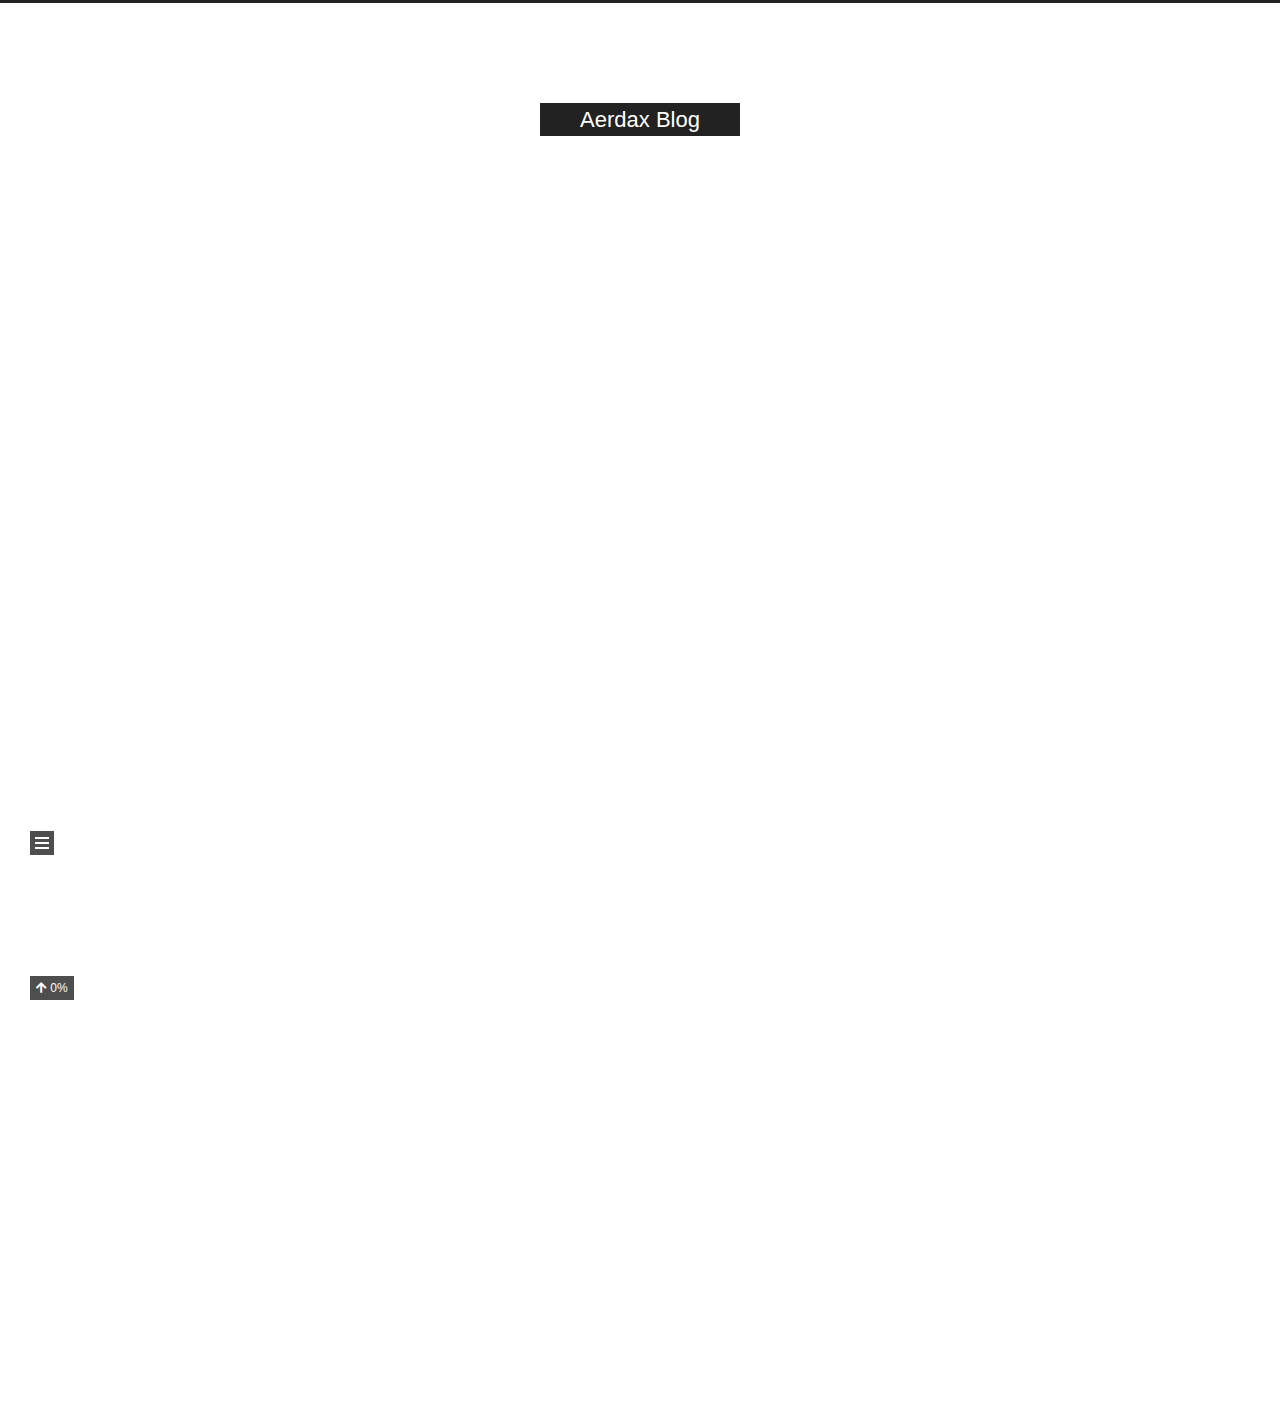
<file: index.html>
<!DOCTYPE html>
<html lang="zh-CN">
<head>
  <meta charset="UTF-8">
<meta name="viewport" content="width=device-width, initial-scale=1, maximum-scale=2">
<meta name="theme-color" content="#222">
<meta name="generator" content="Hexo 4.2.1">
  <link rel="apple-touch-icon" sizes="180x180" href="/images/apple-touch-icon-next.png">
  <link rel="icon" type="image/png" sizes="32x32" href="/images/favicon-32x32-next.png">
  <link rel="icon" type="image/png" sizes="16x16" href="/images/favicon-16x16-next.png">
  <link rel="mask-icon" href="/images/logo.svg" color="#222">

<link rel="stylesheet" href="/css/main.css">


<link rel="stylesheet" href="/lib/font-awesome/css/all.min.css">

<script id="hexo-configurations">
    var NexT = window.NexT || {};
    var CONFIG = {"hostname":"aerdax.github.io","root":"/","scheme":"Muse","version":"8.0.0-rc.4","exturl":false,"sidebar":{"position":"left","display":"post","padding":18,"offset":12,"b2t":true,"scrollpercent":true},"copycode":true,"bookmark":{"enable":false,"color":"#222","save":"auto"},"fancybox":false,"mediumzoom":false,"lazyload":false,"pangu":false,"comments":{"style":"tabs","active":null,"storage":true,"lazyload":false,"nav":null},"algolia":{"hits":{"per_page":10},"labels":{"input_placeholder":"Search for Posts","hits_empty":"We didn't find any results for the search: ${query}","hits_stats":"${hits} results found in ${time} ms"}},"localsearch":{"enable":true,"trigger":"auto","top_n_per_article":1,"unescape":false,"preload":false},"motion":{"enable":true,"async":false,"transition":{"post_block":"fadeIn","post_header":"slideDownIn","post_body":"slideDownIn","coll_header":"slideLeftIn","sidebar":"slideUpIn"}},"path":"search.xml"};
  </script>

  <meta name="description" content="Talk is cheap. Show me the code.">
<meta property="og:type" content="website">
<meta property="og:title" content="Aerdax Blog">
<meta property="og:url" content="https://aerdax.github.io/index.html">
<meta property="og:site_name" content="Aerdax Blog">
<meta property="og:description" content="Talk is cheap. Show me the code.">
<meta property="og:locale" content="zh_CN">
<meta property="article:author" content="达西">
<meta name="twitter:card" content="summary">

<link rel="canonical" href="https://aerdax.github.io/">


<script id="page-configurations">
  // https://hexo.io/docs/variables.html
  CONFIG.page = {
    sidebar: "",
    isHome : true,
    isPost : false,
    lang   : 'zh-CN'
  };
</script>

  <title>Aerdax Blog</title>
  






  <noscript>
  <style>
  body { margin-top: 2rem; }

  .use-motion .header,
  .use-motion .site-brand-container .toggle,
  .use-motion .menu-item,
  .use-motion .sidebar,
  .use-motion .post-block,
  .use-motion .pagination,
  .use-motion .comments,
  .use-motion .post-header,
  .use-motion .post-body,
  .use-motion .collection-header,
  .use-motion .footer { opacity: initial; }

  .use-motion .site-title,
  .use-motion .site-subtitle,
  .use-motion .custom-logo-image {
    opacity: initial;
    top: initial;
  }

  .use-motion .logo-line {
    transform: scaleX(1);
  }

  .search-pop-overlay, .sidebar-nav { display: none; }
  .sidebar-panel { display: block; }
  </style>
</noscript>

<link rel="alternate" href="/atom.xml" title="Aerdax Blog" type="application/atom+xml">
</head>

<body itemscope itemtype="http://schema.org/WebPage">
  <div class="container use-motion">
    <div class="headband"></div>

    <main class="main">
      <header class="header" itemscope itemtype="http://schema.org/WPHeader">
        <div class="header-inner"><div class="site-brand-container">
  <div class="site-nav-toggle">
    <div class="toggle" aria-label="切换导航栏">
        <span class="toggle-line toggle-line-first"></span>
        <span class="toggle-line toggle-line-middle"></span>
        <span class="toggle-line toggle-line-last"></span>
    </div>
  </div>

  <div class="site-meta">

    <a href="/" class="brand" rel="start">
      <i class="logo-line"></i>
      <h1 class="site-title">Aerdax Blog</h1>
      <i class="logo-line"></i>
    </a>
  </div>

  <div class="site-nav-right">
    <div class="toggle popup-trigger">
        <i class="fa fa-search fa-fw fa-lg"></i>
    </div>
  </div>
</div>



<nav class="site-nav">
  <ul id="menu" class="main-menu menu">
        <li class="menu-item menu-item-home">

    <a href="/" rel="section"><i class="fa fa-home fa-fw"></i>首页</a>

  </li>
        <li class="menu-item menu-item-tags">

    <a href="/tags/" rel="section"><i class="fa fa-tags fa-fw"></i>标签</a>

  </li>
        <li class="menu-item menu-item-categories">

    <a href="/categories/" rel="section"><i class="fa fa-th fa-fw"></i>分类</a>

  </li>
        <li class="menu-item menu-item-archives">

    <a href="/archives/" rel="section"><i class="fa fa-archive fa-fw"></i>归档</a>

  </li>
        <li class="menu-item menu-item-about">

    <a href="/about/" rel="section"><i class="fa fa-user fa-fw"></i>关于</a>

  </li>
      <li class="menu-item menu-item-search">
        <a role="button" class="popup-trigger"><i class="fa fa-search fa-fw"></i>搜索
        </a>
      </li>
  </ul>
</nav>



  <div class="search-pop-overlay">
    <div class="popup search-popup">
        <div class="search-header">
  <span class="search-icon">
    <i class="fa fa-search"></i>
  </span>
  <div class="search-input-container">
    <input autocomplete="off" autocapitalize="off"
           placeholder="搜索..." spellcheck="false"
           type="search" class="search-input">
  </div>
  <span class="popup-btn-close">
    <i class="fa fa-times-circle"></i>
  </span>
</div>
<div id="search-result">
  <div id="no-result">
    <i class="fa fa-spinner fa-pulse fa-5x"></i>
  </div>
</div>

    </div>
  </div>

</div>
          
  
  <div class="toggle sidebar-toggle">
    <span class="toggle-line toggle-line-first"></span>
    <span class="toggle-line toggle-line-middle"></span>
    <span class="toggle-line toggle-line-last"></span>
  </div>

  <aside class="sidebar">

    <div class="sidebar-inner sidebar-overview-active">
      <ul class="sidebar-nav">
        <li class="sidebar-nav-toc">
          文章目录
        </li>
        <li class="sidebar-nav-overview">
          站点概览
        </li>
      </ul>

      <!--noindex-->
      <section class="post-toc-wrap sidebar-panel">
      </section>
      <!--/noindex-->

      <section class="site-overview-wrap sidebar-panel">
        <div class="site-author motion-element" itemprop="author" itemscope itemtype="http://schema.org/Person">
  <p class="site-author-name" itemprop="name">达西</p>
  <div class="site-description" itemprop="description">Talk is cheap. Show me the code.</div>
</div>


<div class="site-state-wrap motion-element">
  <nav class="site-state">
      <div class="site-state-item site-state-posts">
          <a href="/archives/">
        
          <span class="site-state-item-count">2</span>
          <span class="site-state-item-name">日志</span>
        </a>
      </div>
      <div class="site-state-item site-state-categories">
            <a href="/categories/">
          
        <span class="site-state-item-count">3</span>
        <span class="site-state-item-name">分类</span></a>
      </div>
      <div class="site-state-item site-state-tags">
            <a href="/tags/">
          
        <span class="site-state-item-count">1</span>
        <span class="site-state-item-name">标签</span></a>
      </div>
  </nav>
</div>
  <div class="links-of-author motion-element">
      <span class="links-of-author-item">
        <a href="https://github.com/Aerdax" title="GitHub → https:&#x2F;&#x2F;github.com&#x2F;Aerdax" rel="noopener" target="_blank"><i class="fab fa-github fa-fw"></i>GitHub</a>
      </span>
      <span class="links-of-author-item">
        <a href="mailto:aerdaxyoung@gmail.com" title="E-Mail → mailto:aerdaxyoung@gmail.com" rel="noopener" target="_blank"><i class="fa fa-envelope fa-fw"></i>E-Mail</a>
      </span>
  </div>



      </section>
    </div>
  </aside>
  <div id="sidebar-dimmer"></div>


      </header>

      
  <div class="back-to-top">
    <i class="fa fa-arrow-up"></i>
    <span>0%</span>
  </div>

<noscript>
  <div id="noscript-warning">Theme NexT works best with JavaScript enabled</div>
</noscript>


      <div class="main-inner">
        

        <div class="content index posts-expand">
          
      
  
  
  <article itemscope itemtype="http://schema.org/Article" class="post-block" lang="zh-CN">
    <link itemprop="mainEntityOfPage" href="https://aerdax.github.io/2020/07/07/%E7%BA%BF%E7%A8%8B%E7%9A%84%E5%9F%BA%E6%9C%AC%E6%93%8D%E4%BD%9C/">

    <span hidden itemprop="author" itemscope itemtype="http://schema.org/Person">
      <meta itemprop="image" content="/images/avatar.gif">
      <meta itemprop="name" content="达西">
      <meta itemprop="description" content="Talk is cheap. Show me the code.">
    </span>

    <span hidden itemprop="publisher" itemscope itemtype="http://schema.org/Organization">
      <meta itemprop="name" content="Aerdax Blog">
    </span>
      <header class="post-header">
        <h2 class="post-title" itemprop="name headline">
          
            <a href="/2020/07/07/%E7%BA%BF%E7%A8%8B%E7%9A%84%E5%9F%BA%E6%9C%AC%E6%93%8D%E4%BD%9C/" class="post-title-link" itemprop="url">线程的基本概念</a>
        </h2>

        <div class="post-meta">
            <span class="post-meta-item">
              <span class="post-meta-item-icon">
                <i class="far fa-calendar"></i>
              </span>
              <span class="post-meta-item-text">发表于</span>
              

              <time title="创建时间：2020-07-07 17:49:56 / 修改时间：18:06:41" itemprop="dateCreated datePublished" datetime="2020-07-07T17:49:56+08:00">2020-07-07</time>
            </span>
            <span class="post-meta-item">
              <span class="post-meta-item-icon">
                <i class="far fa-folder"></i>
              </span>
              <span class="post-meta-item-text">分类于</span>
                <span itemprop="about" itemscope itemtype="http://schema.org/Thing">
                  <a href="/categories/java/" itemprop="url" rel="index"><span itemprop="name">java</span></a>
                </span>
                  ，
                <span itemprop="about" itemscope itemtype="http://schema.org/Thing">
                  <a href="/categories/java/%E5%A4%9A%E7%BA%BF%E7%A8%8B/" itemprop="url" rel="index"><span itemprop="name">多线程</span></a>
                </span>
            </span>

          <br>
            <span class="post-meta-item" title="本文字数">
              <span class="post-meta-item-icon">
                <i class="far fa-file-word"></i>
              </span>
                <span class="post-meta-item-text">本文字数：</span>
              <span>0</span>
            </span>
            <span class="post-meta-item" title="阅读时长">
              <span class="post-meta-item-icon">
                <i class="far fa-clock"></i>
              </span>
                <span class="post-meta-item-text">阅读时长 &asymp;</span>
              <span>1 分钟</span>
            </span>

        </div>
      </header>

    
    
    
    <div class="post-body" itemprop="articleBody">

      
          <p>阐明java中线程的一些基本概念知识</p>
          <!--noindex-->
            <div class="post-button">
              <a class="btn" href="/2020/07/07/%E7%BA%BF%E7%A8%8B%E7%9A%84%E5%9F%BA%E6%9C%AC%E6%93%8D%E4%BD%9C/">
                阅读全文 &raquo;
              </a>
            </div>
          <!--/noindex-->
        
      
    </div>

    
    
    
      <footer class="post-footer">
        <div class="post-eof"></div>
      </footer>
  </article>
  
  
  

      
  
  
  <article itemscope itemtype="http://schema.org/Article" class="post-block" lang="zh-CN">
    <link itemprop="mainEntityOfPage" href="https://aerdax.github.io/2020/07/06/%E7%AC%AC%E4%B8%80%E7%AF%87%E5%8D%9A%E5%AE%A2/">

    <span hidden itemprop="author" itemscope itemtype="http://schema.org/Person">
      <meta itemprop="image" content="/images/avatar.gif">
      <meta itemprop="name" content="达西">
      <meta itemprop="description" content="Talk is cheap. Show me the code.">
    </span>

    <span hidden itemprop="publisher" itemscope itemtype="http://schema.org/Organization">
      <meta itemprop="name" content="Aerdax Blog">
    </span>
      <header class="post-header">
        <h2 class="post-title" itemprop="name headline">
          
            <a href="/2020/07/06/%E7%AC%AC%E4%B8%80%E7%AF%87%E5%8D%9A%E5%AE%A2/" class="post-title-link" itemprop="url">第一篇博客</a>
        </h2>

        <div class="post-meta">
            <span class="post-meta-item">
              <span class="post-meta-item-icon">
                <i class="far fa-calendar"></i>
              </span>
              <span class="post-meta-item-text">发表于</span>
              

              <time title="创建时间：2020-07-06 16:08:46 / 修改时间：16:27:02" itemprop="dateCreated datePublished" datetime="2020-07-06T16:08:46+08:00">2020-07-06</time>
            </span>
            <span class="post-meta-item">
              <span class="post-meta-item-icon">
                <i class="far fa-folder"></i>
              </span>
              <span class="post-meta-item-text">分类于</span>
                <span itemprop="about" itemscope itemtype="http://schema.org/Thing">
                  <a href="/categories/%E9%9A%8F%E7%AC%94/" itemprop="url" rel="index"><span itemprop="name">随笔</span></a>
                </span>
            </span>

          <br>
            <span class="post-meta-item" title="本文字数">
              <span class="post-meta-item-icon">
                <i class="far fa-file-word"></i>
              </span>
                <span class="post-meta-item-text">本文字数：</span>
              <span>219</span>
            </span>
            <span class="post-meta-item" title="阅读时长">
              <span class="post-meta-item-icon">
                <i class="far fa-clock"></i>
              </span>
                <span class="post-meta-item-text">阅读时长 &asymp;</span>
              <span>1 分钟</span>
            </span>

        </div>
      </header>

    
    
    
    <div class="post-body" itemprop="articleBody">

      
          <p>刚搭建好个人博客，简短记录目前心态～</p>
          <!--noindex-->
            <div class="post-button">
              <a class="btn" href="/2020/07/06/%E7%AC%AC%E4%B8%80%E7%AF%87%E5%8D%9A%E5%AE%A2/">
                阅读全文 &raquo;
              </a>
            </div>
          <!--/noindex-->
        
      
    </div>

    
    
    
      <footer class="post-footer">
        <div class="post-eof"></div>
      </footer>
  </article>
  
  
  


  



        </div>
        

<script>
  window.addEventListener('tabs:register', () => {
    let { activeClass } = CONFIG.comments;
    if (CONFIG.comments.storage) {
      activeClass = localStorage.getItem('comments_active') || activeClass;
    }
    if (activeClass) {
      let activeTab = document.querySelector(`a[href="#comment-${activeClass}"]`);
      if (activeTab) {
        activeTab.click();
      }
    }
  });
  if (CONFIG.comments.storage) {
    window.addEventListener('tabs:click', event => {
      if (!event.target.matches('.tabs-comment .tab-content .tab-pane')) return;
      let commentClass = event.target.classList[1];
      localStorage.setItem('comments_active', commentClass);
    });
  }
</script>

      </div>
    </main>

    <footer class="footer">
      <div class="footer-inner">
        

        

<div class="copyright">
  
  &copy; 
  <span itemprop="copyrightYear">2020</span>
  <span class="with-love">
    <i class="fa fa-heart"></i>
  </span>
  <span class="author" itemprop="copyrightHolder">达西</span>
    <span class="post-meta-divider">|</span>
    <span class="post-meta-item-icon">
      <i class="fa fa-chart-area"></i>
    </span>
    <span title="站点总字数">0k</span>
    <span class="post-meta-divider">|</span>
    <span class="post-meta-item-icon">
      <i class="fa fa-coffee"></i>
    </span>
    <span title="站点阅读时长">1 分钟</span>
</div>
  <div class="powered-by">由 <a href="https://hexo.io/" class="theme-link" rel="noopener" target="_blank">Hexo</a> & <a href="https://theme-next.js.org/muse/" class="theme-link" rel="noopener" target="_blank">NexT.Muse</a> 强力驱动
  </div>

        








      </div>
    </footer>
  </div>

  
  <script src="/lib/anime.min.js"></script>
  <script src="/lib/velocity/velocity.min.js"></script>
  <script src="/lib/velocity/velocity.ui.min.js"></script>

<script src="/js/utils.js"></script>

<script src="/js/motion.js"></script>


<script src="/js/schemes/muse.js"></script>


<script src="/js/next-boot.js"></script>


  




  
<script src="/js/local-search.js"></script>













  

  

</body>
</html>
</file>
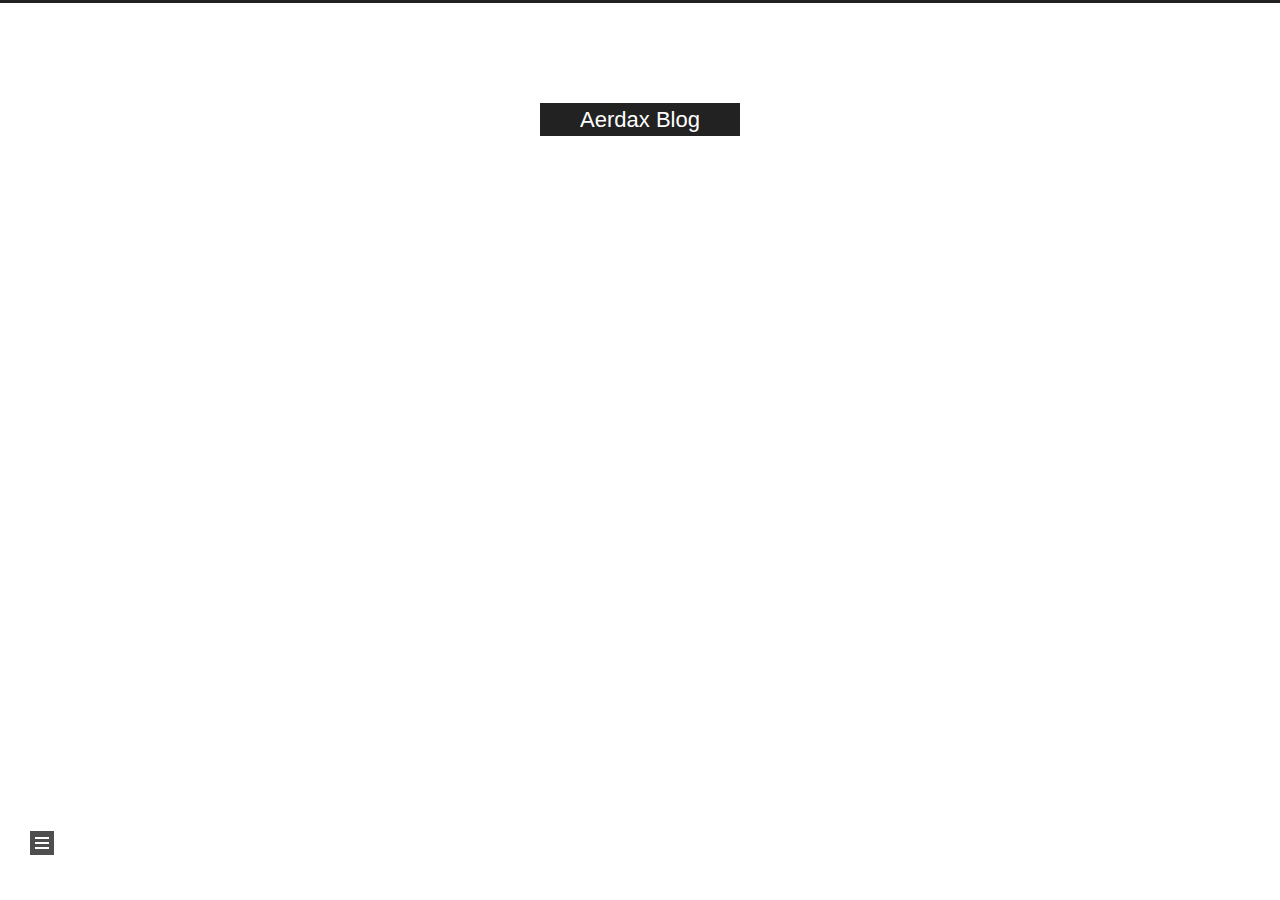
<file: about/index.html>
<!DOCTYPE html>
<html lang="zh-CN">
<head>
  <meta charset="UTF-8">
<meta name="viewport" content="width=device-width, initial-scale=1, maximum-scale=2">
<meta name="theme-color" content="#222">
<meta name="generator" content="Hexo 4.2.1">
  <link rel="apple-touch-icon" sizes="180x180" href="/images/apple-touch-icon-next.png">
  <link rel="icon" type="image/png" sizes="32x32" href="/images/favicon-32x32-next.png">
  <link rel="icon" type="image/png" sizes="16x16" href="/images/favicon-16x16-next.png">
  <link rel="mask-icon" href="/images/logo.svg" color="#222">

<link rel="stylesheet" href="/css/main.css">


<link rel="stylesheet" href="/lib/font-awesome/css/all.min.css">

<script id="hexo-configurations">
    var NexT = window.NexT || {};
    var CONFIG = {"hostname":"aerdax.github.io","root":"/","scheme":"Muse","version":"8.0.0-rc.4","exturl":false,"sidebar":{"position":"left","display":"post","padding":18,"offset":12,"b2t":true,"scrollpercent":true},"copycode":true,"bookmark":{"enable":false,"color":"#222","save":"auto"},"fancybox":false,"mediumzoom":false,"lazyload":false,"pangu":false,"comments":{"style":"tabs","active":null,"storage":true,"lazyload":false,"nav":null},"algolia":{"hits":{"per_page":10},"labels":{"input_placeholder":"Search for Posts","hits_empty":"We didn't find any results for the search: ${query}","hits_stats":"${hits} results found in ${time} ms"}},"localsearch":{"enable":true,"trigger":"auto","top_n_per_article":1,"unescape":false,"preload":false},"motion":{"enable":true,"async":false,"transition":{"post_block":"fadeIn","post_header":"slideDownIn","post_body":"slideDownIn","coll_header":"slideLeftIn","sidebar":"slideUpIn"}},"path":"search.xml"};
  </script>

  <meta name="description" content="Talk is cheap. Show me the code.">
<meta property="og:type" content="website">
<meta property="og:title" content="关于作者">
<meta property="og:url" content="https://aerdax.github.io/about/index.html">
<meta property="og:site_name" content="Aerdax Blog">
<meta property="og:description" content="Talk is cheap. Show me the code.">
<meta property="og:locale" content="zh_CN">
<meta property="article:published_time" content="2020-07-06T01:50:58.000Z">
<meta property="article:modified_time" content="2020-07-06T03:48:22.467Z">
<meta property="article:author" content="达西">
<meta name="twitter:card" content="summary">

<link rel="canonical" href="https://aerdax.github.io/about/">


<script id="page-configurations">
  // https://hexo.io/docs/variables.html
  CONFIG.page = {
    sidebar: "",
    isHome : false,
    isPost : false,
    lang   : 'zh-CN'
  };
</script>

  <title>关于作者 | Aerdax Blog
</title>
  






  <noscript>
  <style>
  body { margin-top: 2rem; }

  .use-motion .header,
  .use-motion .site-brand-container .toggle,
  .use-motion .menu-item,
  .use-motion .sidebar,
  .use-motion .post-block,
  .use-motion .pagination,
  .use-motion .comments,
  .use-motion .post-header,
  .use-motion .post-body,
  .use-motion .collection-header,
  .use-motion .footer { opacity: initial; }

  .use-motion .site-title,
  .use-motion .site-subtitle,
  .use-motion .custom-logo-image {
    opacity: initial;
    top: initial;
  }

  .use-motion .logo-line {
    transform: scaleX(1);
  }

  .search-pop-overlay, .sidebar-nav { display: none; }
  .sidebar-panel { display: block; }
  </style>
</noscript>

<link rel="alternate" href="/atom.xml" title="Aerdax Blog" type="application/atom+xml">
</head>

<body itemscope itemtype="http://schema.org/WebPage">
  <div class="container use-motion">
    <div class="headband"></div>

    <main class="main">
      <header class="header" itemscope itemtype="http://schema.org/WPHeader">
        <div class="header-inner"><div class="site-brand-container">
  <div class="site-nav-toggle">
    <div class="toggle" aria-label="切换导航栏">
        <span class="toggle-line toggle-line-first"></span>
        <span class="toggle-line toggle-line-middle"></span>
        <span class="toggle-line toggle-line-last"></span>
    </div>
  </div>

  <div class="site-meta">

    <a href="/" class="brand" rel="start">
      <i class="logo-line"></i>
      <h1 class="site-title">Aerdax Blog</h1>
      <i class="logo-line"></i>
    </a>
  </div>

  <div class="site-nav-right">
    <div class="toggle popup-trigger">
        <i class="fa fa-search fa-fw fa-lg"></i>
    </div>
  </div>
</div>



<nav class="site-nav">
  <ul id="menu" class="main-menu menu">
        <li class="menu-item menu-item-home">

    <a href="/" rel="section"><i class="fa fa-home fa-fw"></i>首页</a>

  </li>
        <li class="menu-item menu-item-tags">

    <a href="/tags/" rel="section"><i class="fa fa-tags fa-fw"></i>标签</a>

  </li>
        <li class="menu-item menu-item-categories">

    <a href="/categories/" rel="section"><i class="fa fa-th fa-fw"></i>分类</a>

  </li>
        <li class="menu-item menu-item-archives">

    <a href="/archives/" rel="section"><i class="fa fa-archive fa-fw"></i>归档</a>

  </li>
        <li class="menu-item menu-item-about">

    <a href="/about/" rel="section"><i class="fa fa-user fa-fw"></i>关于</a>

  </li>
      <li class="menu-item menu-item-search">
        <a role="button" class="popup-trigger"><i class="fa fa-search fa-fw"></i>搜索
        </a>
      </li>
  </ul>
</nav>



  <div class="search-pop-overlay">
    <div class="popup search-popup">
        <div class="search-header">
  <span class="search-icon">
    <i class="fa fa-search"></i>
  </span>
  <div class="search-input-container">
    <input autocomplete="off" autocapitalize="off"
           placeholder="搜索..." spellcheck="false"
           type="search" class="search-input">
  </div>
  <span class="popup-btn-close">
    <i class="fa fa-times-circle"></i>
  </span>
</div>
<div id="search-result">
  <div id="no-result">
    <i class="fa fa-spinner fa-pulse fa-5x"></i>
  </div>
</div>

    </div>
  </div>

</div>
          
  
  <div class="toggle sidebar-toggle">
    <span class="toggle-line toggle-line-first"></span>
    <span class="toggle-line toggle-line-middle"></span>
    <span class="toggle-line toggle-line-last"></span>
  </div>

  <aside class="sidebar">

    <div class="sidebar-inner sidebar-overview-active">
      <ul class="sidebar-nav">
        <li class="sidebar-nav-toc">
          文章目录
        </li>
        <li class="sidebar-nav-overview">
          站点概览
        </li>
      </ul>

      <!--noindex-->
      <section class="post-toc-wrap sidebar-panel">
      </section>
      <!--/noindex-->

      <section class="site-overview-wrap sidebar-panel">
        <div class="site-author motion-element" itemprop="author" itemscope itemtype="http://schema.org/Person">
  <p class="site-author-name" itemprop="name">达西</p>
  <div class="site-description" itemprop="description">Talk is cheap. Show me the code.</div>
</div>


<div class="site-state-wrap motion-element">
  <nav class="site-state">
      <div class="site-state-item site-state-posts">
          <a href="/archives/">
        
          <span class="site-state-item-count">2</span>
          <span class="site-state-item-name">日志</span>
        </a>
      </div>
      <div class="site-state-item site-state-categories">
            <a href="/categories/">
          
        <span class="site-state-item-count">3</span>
        <span class="site-state-item-name">分类</span></a>
      </div>
      <div class="site-state-item site-state-tags">
            <a href="/tags/">
          
        <span class="site-state-item-count">1</span>
        <span class="site-state-item-name">标签</span></a>
      </div>
  </nav>
</div>
  <div class="links-of-author motion-element">
      <span class="links-of-author-item">
        <a href="https://github.com/Aerdax" title="GitHub → https:&#x2F;&#x2F;github.com&#x2F;Aerdax" rel="noopener" target="_blank"><i class="fab fa-github fa-fw"></i>GitHub</a>
      </span>
      <span class="links-of-author-item">
        <a href="mailto:aerdaxyoung@gmail.com" title="E-Mail → mailto:aerdaxyoung@gmail.com" rel="noopener" target="_blank"><i class="fa fa-envelope fa-fw"></i>E-Mail</a>
      </span>
  </div>



      </section>
    </div>
  </aside>
  <div id="sidebar-dimmer"></div>


      </header>

      
  <div class="back-to-top">
    <i class="fa fa-arrow-up"></i>
    <span>0%</span>
  </div>

<noscript>
  <div id="noscript-warning">Theme NexT works best with JavaScript enabled</div>
</noscript>


      <div class="main-inner">
        
  
  

        <div class="content page posts-expand">
          

    
    
    
    <div class="post-block" lang="zh-CN">
      <header class="post-header">

<h1 class="post-title" itemprop="name headline">关于作者
</h1>

<div class="post-meta">
  

</div>

</header>

      
      
      
      <div class="post-body">
          
      </div>
      
      
      
    </div>
    

    
    
    


        </div>
        

<script>
  window.addEventListener('tabs:register', () => {
    let { activeClass } = CONFIG.comments;
    if (CONFIG.comments.storage) {
      activeClass = localStorage.getItem('comments_active') || activeClass;
    }
    if (activeClass) {
      let activeTab = document.querySelector(`a[href="#comment-${activeClass}"]`);
      if (activeTab) {
        activeTab.click();
      }
    }
  });
  if (CONFIG.comments.storage) {
    window.addEventListener('tabs:click', event => {
      if (!event.target.matches('.tabs-comment .tab-content .tab-pane')) return;
      let commentClass = event.target.classList[1];
      localStorage.setItem('comments_active', commentClass);
    });
  }
</script>

      </div>
    </main>

    <footer class="footer">
      <div class="footer-inner">
        

        

<div class="copyright">
  
  &copy; 
  <span itemprop="copyrightYear">2020</span>
  <span class="with-love">
    <i class="fa fa-heart"></i>
  </span>
  <span class="author" itemprop="copyrightHolder">达西</span>
    <span class="post-meta-divider">|</span>
    <span class="post-meta-item-icon">
      <i class="fa fa-chart-area"></i>
    </span>
    <span title="站点总字数">0k</span>
    <span class="post-meta-divider">|</span>
    <span class="post-meta-item-icon">
      <i class="fa fa-coffee"></i>
    </span>
    <span title="站点阅读时长">1 分钟</span>
</div>
  <div class="powered-by">由 <a href="https://hexo.io/" class="theme-link" rel="noopener" target="_blank">Hexo</a> & <a href="https://theme-next.js.org/muse/" class="theme-link" rel="noopener" target="_blank">NexT.Muse</a> 强力驱动
  </div>

        








      </div>
    </footer>
  </div>

  
  <script src="/lib/anime.min.js"></script>
  <script src="/lib/velocity/velocity.min.js"></script>
  <script src="/lib/velocity/velocity.ui.min.js"></script>

<script src="/js/utils.js"></script>

<script src="/js/motion.js"></script>


<script src="/js/schemes/muse.js"></script>


<script src="/js/next-boot.js"></script>


  




  
<script src="/js/local-search.js"></script>













  

  

</body>
</html>
</file>
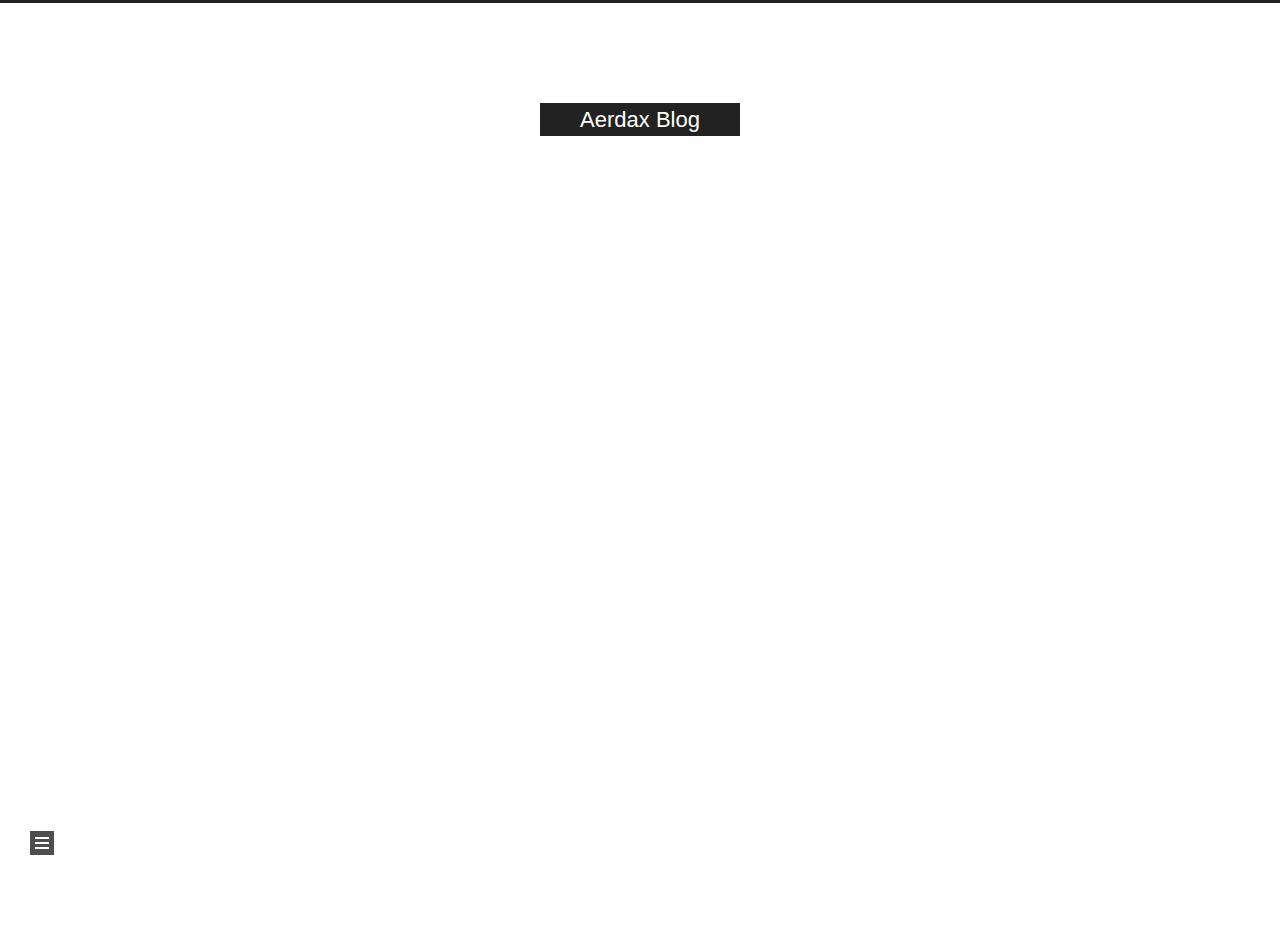
<file: archives/index.html>
<!DOCTYPE html>
<html lang="zh-CN">
<head>
  <meta charset="UTF-8">
<meta name="viewport" content="width=device-width, initial-scale=1, maximum-scale=2">
<meta name="theme-color" content="#222">
<meta name="generator" content="Hexo 4.2.1">
  <link rel="apple-touch-icon" sizes="180x180" href="/images/apple-touch-icon-next.png">
  <link rel="icon" type="image/png" sizes="32x32" href="/images/favicon-32x32-next.png">
  <link rel="icon" type="image/png" sizes="16x16" href="/images/favicon-16x16-next.png">
  <link rel="mask-icon" href="/images/logo.svg" color="#222">

<link rel="stylesheet" href="/css/main.css">


<link rel="stylesheet" href="/lib/font-awesome/css/all.min.css">

<script id="hexo-configurations">
    var NexT = window.NexT || {};
    var CONFIG = {"hostname":"aerdax.github.io","root":"/","scheme":"Muse","version":"8.0.0-rc.4","exturl":false,"sidebar":{"position":"left","display":"post","padding":18,"offset":12,"b2t":true,"scrollpercent":true},"copycode":true,"bookmark":{"enable":false,"color":"#222","save":"auto"},"fancybox":false,"mediumzoom":false,"lazyload":false,"pangu":false,"comments":{"style":"tabs","active":null,"storage":true,"lazyload":false,"nav":null},"algolia":{"hits":{"per_page":10},"labels":{"input_placeholder":"Search for Posts","hits_empty":"We didn't find any results for the search: ${query}","hits_stats":"${hits} results found in ${time} ms"}},"localsearch":{"enable":true,"trigger":"auto","top_n_per_article":1,"unescape":false,"preload":false},"motion":{"enable":true,"async":false,"transition":{"post_block":"fadeIn","post_header":"slideDownIn","post_body":"slideDownIn","coll_header":"slideLeftIn","sidebar":"slideUpIn"}},"path":"search.xml"};
  </script>

  <meta name="description" content="Talk is cheap. Show me the code.">
<meta property="og:type" content="website">
<meta property="og:title" content="Aerdax Blog">
<meta property="og:url" content="https://aerdax.github.io/archives/index.html">
<meta property="og:site_name" content="Aerdax Blog">
<meta property="og:description" content="Talk is cheap. Show me the code.">
<meta property="og:locale" content="zh_CN">
<meta property="article:author" content="达西">
<meta name="twitter:card" content="summary">

<link rel="canonical" href="https://aerdax.github.io/archives/">


<script id="page-configurations">
  // https://hexo.io/docs/variables.html
  CONFIG.page = {
    sidebar: "",
    isHome : false,
    isPost : false,
    lang   : 'zh-CN'
  };
</script>

  <title>归档 | Aerdax Blog</title>
  






  <noscript>
  <style>
  body { margin-top: 2rem; }

  .use-motion .header,
  .use-motion .site-brand-container .toggle,
  .use-motion .menu-item,
  .use-motion .sidebar,
  .use-motion .post-block,
  .use-motion .pagination,
  .use-motion .comments,
  .use-motion .post-header,
  .use-motion .post-body,
  .use-motion .collection-header,
  .use-motion .footer { opacity: initial; }

  .use-motion .site-title,
  .use-motion .site-subtitle,
  .use-motion .custom-logo-image {
    opacity: initial;
    top: initial;
  }

  .use-motion .logo-line {
    transform: scaleX(1);
  }

  .search-pop-overlay, .sidebar-nav { display: none; }
  .sidebar-panel { display: block; }
  </style>
</noscript>

<link rel="alternate" href="/atom.xml" title="Aerdax Blog" type="application/atom+xml">
</head>

<body itemscope itemtype="http://schema.org/WebPage">
  <div class="container use-motion">
    <div class="headband"></div>

    <main class="main">
      <header class="header" itemscope itemtype="http://schema.org/WPHeader">
        <div class="header-inner"><div class="site-brand-container">
  <div class="site-nav-toggle">
    <div class="toggle" aria-label="切换导航栏">
        <span class="toggle-line toggle-line-first"></span>
        <span class="toggle-line toggle-line-middle"></span>
        <span class="toggle-line toggle-line-last"></span>
    </div>
  </div>

  <div class="site-meta">

    <a href="/" class="brand" rel="start">
      <i class="logo-line"></i>
      <h1 class="site-title">Aerdax Blog</h1>
      <i class="logo-line"></i>
    </a>
  </div>

  <div class="site-nav-right">
    <div class="toggle popup-trigger">
        <i class="fa fa-search fa-fw fa-lg"></i>
    </div>
  </div>
</div>



<nav class="site-nav">
  <ul id="menu" class="main-menu menu">
        <li class="menu-item menu-item-home">

    <a href="/" rel="section"><i class="fa fa-home fa-fw"></i>首页</a>

  </li>
        <li class="menu-item menu-item-tags">

    <a href="/tags/" rel="section"><i class="fa fa-tags fa-fw"></i>标签</a>

  </li>
        <li class="menu-item menu-item-categories">

    <a href="/categories/" rel="section"><i class="fa fa-th fa-fw"></i>分类</a>

  </li>
        <li class="menu-item menu-item-archives">

    <a href="/archives/" rel="section"><i class="fa fa-archive fa-fw"></i>归档</a>

  </li>
        <li class="menu-item menu-item-about">

    <a href="/about/" rel="section"><i class="fa fa-user fa-fw"></i>关于</a>

  </li>
      <li class="menu-item menu-item-search">
        <a role="button" class="popup-trigger"><i class="fa fa-search fa-fw"></i>搜索
        </a>
      </li>
  </ul>
</nav>



  <div class="search-pop-overlay">
    <div class="popup search-popup">
        <div class="search-header">
  <span class="search-icon">
    <i class="fa fa-search"></i>
  </span>
  <div class="search-input-container">
    <input autocomplete="off" autocapitalize="off"
           placeholder="搜索..." spellcheck="false"
           type="search" class="search-input">
  </div>
  <span class="popup-btn-close">
    <i class="fa fa-times-circle"></i>
  </span>
</div>
<div id="search-result">
  <div id="no-result">
    <i class="fa fa-spinner fa-pulse fa-5x"></i>
  </div>
</div>

    </div>
  </div>

</div>
          
  
  <div class="toggle sidebar-toggle">
    <span class="toggle-line toggle-line-first"></span>
    <span class="toggle-line toggle-line-middle"></span>
    <span class="toggle-line toggle-line-last"></span>
  </div>

  <aside class="sidebar">

    <div class="sidebar-inner sidebar-overview-active">
      <ul class="sidebar-nav">
        <li class="sidebar-nav-toc">
          文章目录
        </li>
        <li class="sidebar-nav-overview">
          站点概览
        </li>
      </ul>

      <!--noindex-->
      <section class="post-toc-wrap sidebar-panel">
      </section>
      <!--/noindex-->

      <section class="site-overview-wrap sidebar-panel">
        <div class="site-author motion-element" itemprop="author" itemscope itemtype="http://schema.org/Person">
  <p class="site-author-name" itemprop="name">达西</p>
  <div class="site-description" itemprop="description">Talk is cheap. Show me the code.</div>
</div>


<div class="site-state-wrap motion-element">
  <nav class="site-state">
      <div class="site-state-item site-state-posts">
          <a href="/archives/">
        
          <span class="site-state-item-count">2</span>
          <span class="site-state-item-name">日志</span>
        </a>
      </div>
      <div class="site-state-item site-state-categories">
            <a href="/categories/">
          
        <span class="site-state-item-count">3</span>
        <span class="site-state-item-name">分类</span></a>
      </div>
      <div class="site-state-item site-state-tags">
            <a href="/tags/">
          
        <span class="site-state-item-count">1</span>
        <span class="site-state-item-name">标签</span></a>
      </div>
  </nav>
</div>
  <div class="links-of-author motion-element">
      <span class="links-of-author-item">
        <a href="https://github.com/Aerdax" title="GitHub → https:&#x2F;&#x2F;github.com&#x2F;Aerdax" rel="noopener" target="_blank"><i class="fab fa-github fa-fw"></i>GitHub</a>
      </span>
      <span class="links-of-author-item">
        <a href="mailto:aerdaxyoung@gmail.com" title="E-Mail → mailto:aerdaxyoung@gmail.com" rel="noopener" target="_blank"><i class="fa fa-envelope fa-fw"></i>E-Mail</a>
      </span>
  </div>



      </section>
    </div>
  </aside>
  <div id="sidebar-dimmer"></div>


      </header>

      
  <div class="back-to-top">
    <i class="fa fa-arrow-up"></i>
    <span>0%</span>
  </div>

<noscript>
  <div id="noscript-warning">Theme NexT works best with JavaScript enabled</div>
</noscript>


      <div class="main-inner">
        

        <div class="content archive">
          

  
  
  
  <div class="post-block">
    <div class="posts-collapse">
      <div class="collection-title">
        <span class="collection-header">嗯..! 目前共计 2 篇日志。 继续努力。</span>
      </div>

      
    <div class="collection-year">
      <span class="collection-header">2020</span>
    </div>

  <article itemscope itemtype="http://schema.org/Article">
    <header class="post-header">

      <div class="post-meta">
        <time itemprop="dateCreated"
              datetime="2020-07-07T17:49:56+08:00"
              content="2020-07-07">
          07-07
        </time>
      </div>

      <div class="post-title">
          <a class="post-title-link" href="/2020/07/07/%E7%BA%BF%E7%A8%8B%E7%9A%84%E5%9F%BA%E6%9C%AC%E6%93%8D%E4%BD%9C/" itemprop="url">
            <span itemprop="name">线程的基本概念</span>
          </a>
      </div>

    </header>
  </article>

  <article itemscope itemtype="http://schema.org/Article">
    <header class="post-header">

      <div class="post-meta">
        <time itemprop="dateCreated"
              datetime="2020-07-06T16:08:46+08:00"
              content="2020-07-06">
          07-06
        </time>
      </div>

      <div class="post-title">
          <a class="post-title-link" href="/2020/07/06/%E7%AC%AC%E4%B8%80%E7%AF%87%E5%8D%9A%E5%AE%A2/" itemprop="url">
            <span itemprop="name">第一篇博客</span>
          </a>
      </div>

    </header>
  </article>


    </div>
  </div>
  
  
  

  



        </div>
        

<script>
  window.addEventListener('tabs:register', () => {
    let { activeClass } = CONFIG.comments;
    if (CONFIG.comments.storage) {
      activeClass = localStorage.getItem('comments_active') || activeClass;
    }
    if (activeClass) {
      let activeTab = document.querySelector(`a[href="#comment-${activeClass}"]`);
      if (activeTab) {
        activeTab.click();
      }
    }
  });
  if (CONFIG.comments.storage) {
    window.addEventListener('tabs:click', event => {
      if (!event.target.matches('.tabs-comment .tab-content .tab-pane')) return;
      let commentClass = event.target.classList[1];
      localStorage.setItem('comments_active', commentClass);
    });
  }
</script>

      </div>
    </main>

    <footer class="footer">
      <div class="footer-inner">
        

        

<div class="copyright">
  
  &copy; 
  <span itemprop="copyrightYear">2020</span>
  <span class="with-love">
    <i class="fa fa-heart"></i>
  </span>
  <span class="author" itemprop="copyrightHolder">达西</span>
    <span class="post-meta-divider">|</span>
    <span class="post-meta-item-icon">
      <i class="fa fa-chart-area"></i>
    </span>
    <span title="站点总字数">0k</span>
    <span class="post-meta-divider">|</span>
    <span class="post-meta-item-icon">
      <i class="fa fa-coffee"></i>
    </span>
    <span title="站点阅读时长">1 分钟</span>
</div>
  <div class="powered-by">由 <a href="https://hexo.io/" class="theme-link" rel="noopener" target="_blank">Hexo</a> & <a href="https://theme-next.js.org/muse/" class="theme-link" rel="noopener" target="_blank">NexT.Muse</a> 强力驱动
  </div>

        








      </div>
    </footer>
  </div>

  
  <script src="/lib/anime.min.js"></script>
  <script src="/lib/velocity/velocity.min.js"></script>
  <script src="/lib/velocity/velocity.ui.min.js"></script>

<script src="/js/utils.js"></script>

<script src="/js/motion.js"></script>


<script src="/js/schemes/muse.js"></script>


<script src="/js/next-boot.js"></script>


  




  
<script src="/js/local-search.js"></script>













  

  

</body>
</html>
</file>
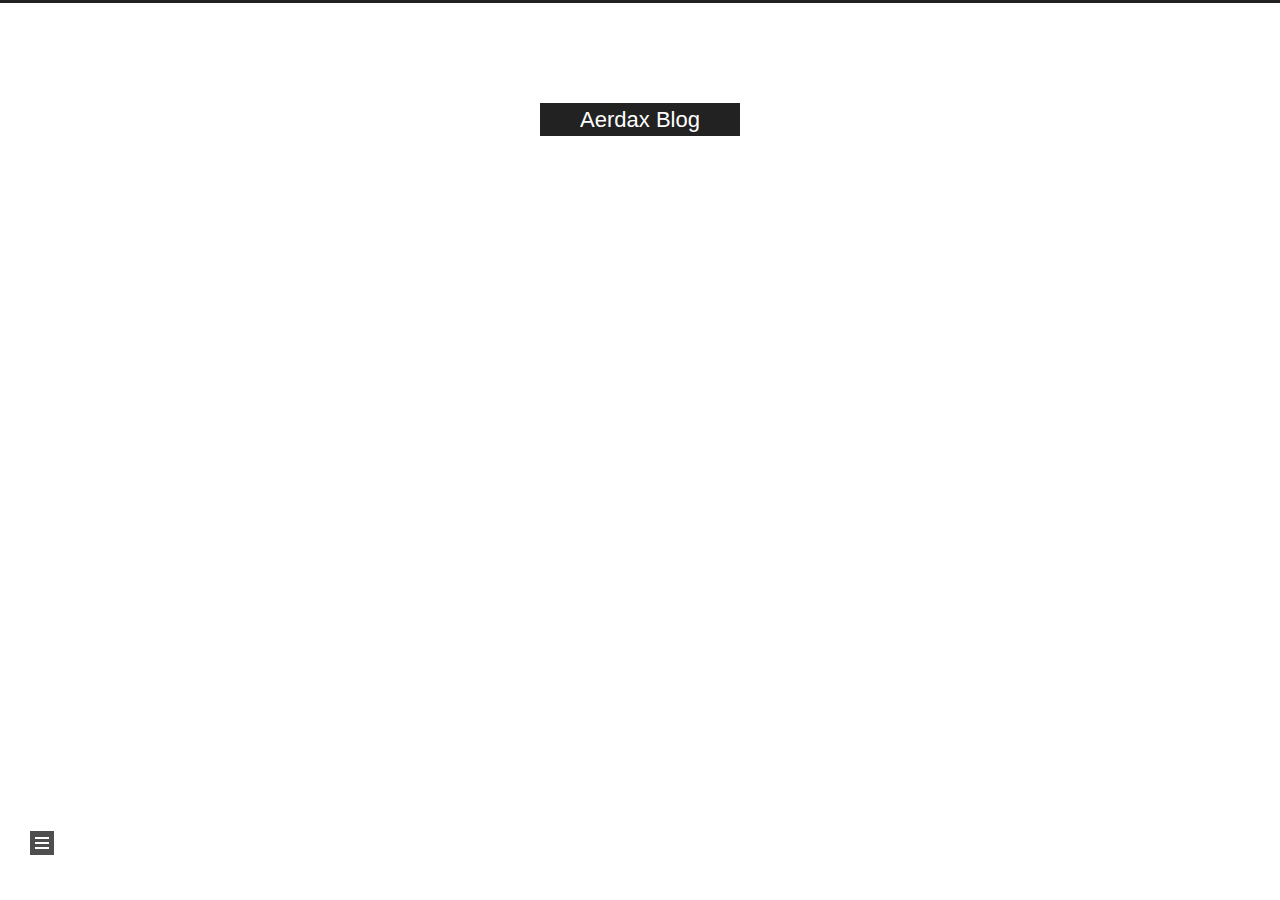
<file: categories/index.html>
<!DOCTYPE html>
<html lang="zh-CN">
<head>
  <meta charset="UTF-8">
<meta name="viewport" content="width=device-width, initial-scale=1, maximum-scale=2">
<meta name="theme-color" content="#222">
<meta name="generator" content="Hexo 4.2.1">
  <link rel="apple-touch-icon" sizes="180x180" href="/images/apple-touch-icon-next.png">
  <link rel="icon" type="image/png" sizes="32x32" href="/images/favicon-32x32-next.png">
  <link rel="icon" type="image/png" sizes="16x16" href="/images/favicon-16x16-next.png">
  <link rel="mask-icon" href="/images/logo.svg" color="#222">

<link rel="stylesheet" href="/css/main.css">


<link rel="stylesheet" href="/lib/font-awesome/css/all.min.css">

<script id="hexo-configurations">
    var NexT = window.NexT || {};
    var CONFIG = {"hostname":"aerdax.github.io","root":"/","scheme":"Muse","version":"8.0.0-rc.4","exturl":false,"sidebar":{"position":"left","display":"post","padding":18,"offset":12,"b2t":true,"scrollpercent":true},"copycode":true,"bookmark":{"enable":false,"color":"#222","save":"auto"},"fancybox":false,"mediumzoom":false,"lazyload":false,"pangu":false,"comments":{"style":"tabs","active":null,"storage":true,"lazyload":false,"nav":null},"algolia":{"hits":{"per_page":10},"labels":{"input_placeholder":"Search for Posts","hits_empty":"We didn't find any results for the search: ${query}","hits_stats":"${hits} results found in ${time} ms"}},"localsearch":{"enable":true,"trigger":"auto","top_n_per_article":1,"unescape":false,"preload":false},"motion":{"enable":true,"async":false,"transition":{"post_block":"fadeIn","post_header":"slideDownIn","post_body":"slideDownIn","coll_header":"slideLeftIn","sidebar":"slideUpIn"}},"path":"search.xml"};
  </script>

  <meta name="description" content="Talk is cheap. Show me the code.">
<meta property="og:type" content="website">
<meta property="og:title" content="分类">
<meta property="og:url" content="https://aerdax.github.io/categories/index.html">
<meta property="og:site_name" content="Aerdax Blog">
<meta property="og:description" content="Talk is cheap. Show me the code.">
<meta property="og:locale" content="zh_CN">
<meta property="article:published_time" content="2020-07-06T01:50:43.000Z">
<meta property="article:modified_time" content="2020-07-06T03:48:48.637Z">
<meta property="article:author" content="达西">
<meta name="twitter:card" content="summary">

<link rel="canonical" href="https://aerdax.github.io/categories/">


<script id="page-configurations">
  // https://hexo.io/docs/variables.html
  CONFIG.page = {
    sidebar: "",
    isHome : false,
    isPost : false,
    lang   : 'zh-CN'
  };
</script>

  <title>分类 | Aerdax Blog
</title>
  






  <noscript>
  <style>
  body { margin-top: 2rem; }

  .use-motion .header,
  .use-motion .site-brand-container .toggle,
  .use-motion .menu-item,
  .use-motion .sidebar,
  .use-motion .post-block,
  .use-motion .pagination,
  .use-motion .comments,
  .use-motion .post-header,
  .use-motion .post-body,
  .use-motion .collection-header,
  .use-motion .footer { opacity: initial; }

  .use-motion .site-title,
  .use-motion .site-subtitle,
  .use-motion .custom-logo-image {
    opacity: initial;
    top: initial;
  }

  .use-motion .logo-line {
    transform: scaleX(1);
  }

  .search-pop-overlay, .sidebar-nav { display: none; }
  .sidebar-panel { display: block; }
  </style>
</noscript>

<link rel="alternate" href="/atom.xml" title="Aerdax Blog" type="application/atom+xml">
</head>

<body itemscope itemtype="http://schema.org/WebPage">
  <div class="container use-motion">
    <div class="headband"></div>

    <main class="main">
      <header class="header" itemscope itemtype="http://schema.org/WPHeader">
        <div class="header-inner"><div class="site-brand-container">
  <div class="site-nav-toggle">
    <div class="toggle" aria-label="切换导航栏">
        <span class="toggle-line toggle-line-first"></span>
        <span class="toggle-line toggle-line-middle"></span>
        <span class="toggle-line toggle-line-last"></span>
    </div>
  </div>

  <div class="site-meta">

    <a href="/" class="brand" rel="start">
      <i class="logo-line"></i>
      <h1 class="site-title">Aerdax Blog</h1>
      <i class="logo-line"></i>
    </a>
  </div>

  <div class="site-nav-right">
    <div class="toggle popup-trigger">
        <i class="fa fa-search fa-fw fa-lg"></i>
    </div>
  </div>
</div>



<nav class="site-nav">
  <ul id="menu" class="main-menu menu">
        <li class="menu-item menu-item-home">

    <a href="/" rel="section"><i class="fa fa-home fa-fw"></i>首页</a>

  </li>
        <li class="menu-item menu-item-tags">

    <a href="/tags/" rel="section"><i class="fa fa-tags fa-fw"></i>标签</a>

  </li>
        <li class="menu-item menu-item-categories">

    <a href="/categories/" rel="section"><i class="fa fa-th fa-fw"></i>分类</a>

  </li>
        <li class="menu-item menu-item-archives">

    <a href="/archives/" rel="section"><i class="fa fa-archive fa-fw"></i>归档</a>

  </li>
        <li class="menu-item menu-item-about">

    <a href="/about/" rel="section"><i class="fa fa-user fa-fw"></i>关于</a>

  </li>
      <li class="menu-item menu-item-search">
        <a role="button" class="popup-trigger"><i class="fa fa-search fa-fw"></i>搜索
        </a>
      </li>
  </ul>
</nav>



  <div class="search-pop-overlay">
    <div class="popup search-popup">
        <div class="search-header">
  <span class="search-icon">
    <i class="fa fa-search"></i>
  </span>
  <div class="search-input-container">
    <input autocomplete="off" autocapitalize="off"
           placeholder="搜索..." spellcheck="false"
           type="search" class="search-input">
  </div>
  <span class="popup-btn-close">
    <i class="fa fa-times-circle"></i>
  </span>
</div>
<div id="search-result">
  <div id="no-result">
    <i class="fa fa-spinner fa-pulse fa-5x"></i>
  </div>
</div>

    </div>
  </div>

</div>
          
  
  <div class="toggle sidebar-toggle">
    <span class="toggle-line toggle-line-first"></span>
    <span class="toggle-line toggle-line-middle"></span>
    <span class="toggle-line toggle-line-last"></span>
  </div>

  <aside class="sidebar">

    <div class="sidebar-inner sidebar-overview-active">
      <ul class="sidebar-nav">
        <li class="sidebar-nav-toc">
          文章目录
        </li>
        <li class="sidebar-nav-overview">
          站点概览
        </li>
      </ul>

      <!--noindex-->
      <section class="post-toc-wrap sidebar-panel">
      </section>
      <!--/noindex-->

      <section class="site-overview-wrap sidebar-panel">
        <div class="site-author motion-element" itemprop="author" itemscope itemtype="http://schema.org/Person">
  <p class="site-author-name" itemprop="name">达西</p>
  <div class="site-description" itemprop="description">Talk is cheap. Show me the code.</div>
</div>


<div class="site-state-wrap motion-element">
  <nav class="site-state">
      <div class="site-state-item site-state-posts">
          <a href="/archives/">
        
          <span class="site-state-item-count">1</span>
          <span class="site-state-item-name">日志</span>
        </a>
      </div>
      <div class="site-state-item site-state-categories">
            <a href="/categories/">
          
        <span class="site-state-item-count">1</span>
        <span class="site-state-item-name">分类</span></a>
      </div>
  </nav>
</div>
  <div class="links-of-author motion-element">
      <span class="links-of-author-item">
        <a href="https://github.com/Aerdax" title="GitHub → https:&#x2F;&#x2F;github.com&#x2F;Aerdax" rel="noopener" target="_blank"><i class="fab fa-github fa-fw"></i>GitHub</a>
      </span>
      <span class="links-of-author-item">
        <a href="mailto:aerdaxyoung@gmail.com" title="E-Mail → mailto:aerdaxyoung@gmail.com" rel="noopener" target="_blank"><i class="fa fa-envelope fa-fw"></i>E-Mail</a>
      </span>
  </div>



      </section>
    </div>
  </aside>
  <div id="sidebar-dimmer"></div>


      </header>

      
  <div class="back-to-top">
    <i class="fa fa-arrow-up"></i>
    <span>0%</span>
  </div>

<noscript>
  <div id="noscript-warning">Theme NexT works best with JavaScript enabled</div>
</noscript>


      <div class="main-inner">
        
  
  

        <div class="content page posts-expand">
          

    
    
    
    <div class="post-block" lang="zh-CN">
      <header class="post-header">

<h1 class="post-title" itemprop="name headline">分类
</h1>

<div class="post-meta">
  

</div>

</header>

      
      
      
      <div class="post-body">
          <div class="category-all-page">
            <div class="category-all-title">
              目前共计 1 个分类
            </div>
            <div class="category-all">
              <ul class="category-list"><li class="category-list-item"><a class="category-list-link" href="/categories/%E9%9A%8F%E7%AC%94/">随笔</a><span class="category-list-count">1</span></li></ul>
            </div>
          </div>
        
      </div>
      
      
      
    </div>
    

    
    
    


        </div>
        

<script>
  window.addEventListener('tabs:register', () => {
    let { activeClass } = CONFIG.comments;
    if (CONFIG.comments.storage) {
      activeClass = localStorage.getItem('comments_active') || activeClass;
    }
    if (activeClass) {
      let activeTab = document.querySelector(`a[href="#comment-${activeClass}"]`);
      if (activeTab) {
        activeTab.click();
      }
    }
  });
  if (CONFIG.comments.storage) {
    window.addEventListener('tabs:click', event => {
      if (!event.target.matches('.tabs-comment .tab-content .tab-pane')) return;
      let commentClass = event.target.classList[1];
      localStorage.setItem('comments_active', commentClass);
    });
  }
</script>

      </div>
    </main>

    <footer class="footer">
      <div class="footer-inner">
        

        

<div class="copyright">
  
  &copy; 
  <span itemprop="copyrightYear">2020</span>
  <span class="with-love">
    <i class="fa fa-heart"></i>
  </span>
  <span class="author" itemprop="copyrightHolder">达西</span>
    <span class="post-meta-divider">|</span>
    <span class="post-meta-item-icon">
      <i class="fa fa-chart-area"></i>
    </span>
    <span title="站点总字数">0k</span>
    <span class="post-meta-divider">|</span>
    <span class="post-meta-item-icon">
      <i class="fa fa-coffee"></i>
    </span>
    <span title="站点阅读时长">1 分钟</span>
</div>
  <div class="powered-by">由 <a href="https://hexo.io/" class="theme-link" rel="noopener" target="_blank">Hexo</a> & <a href="https://theme-next.js.org/muse/" class="theme-link" rel="noopener" target="_blank">NexT.Muse</a> 强力驱动
  </div>

        








      </div>
    </footer>
  </div>

  
  <script src="/lib/anime.min.js"></script>
  <script src="/lib/velocity/velocity.min.js"></script>
  <script src="/lib/velocity/velocity.ui.min.js"></script>

<script src="/js/utils.js"></script>

<script src="/js/motion.js"></script>


<script src="/js/schemes/muse.js"></script>


<script src="/js/next-boot.js"></script>


  




  
<script src="/js/local-search.js"></script>













  

  

</body>
</html>
</file>
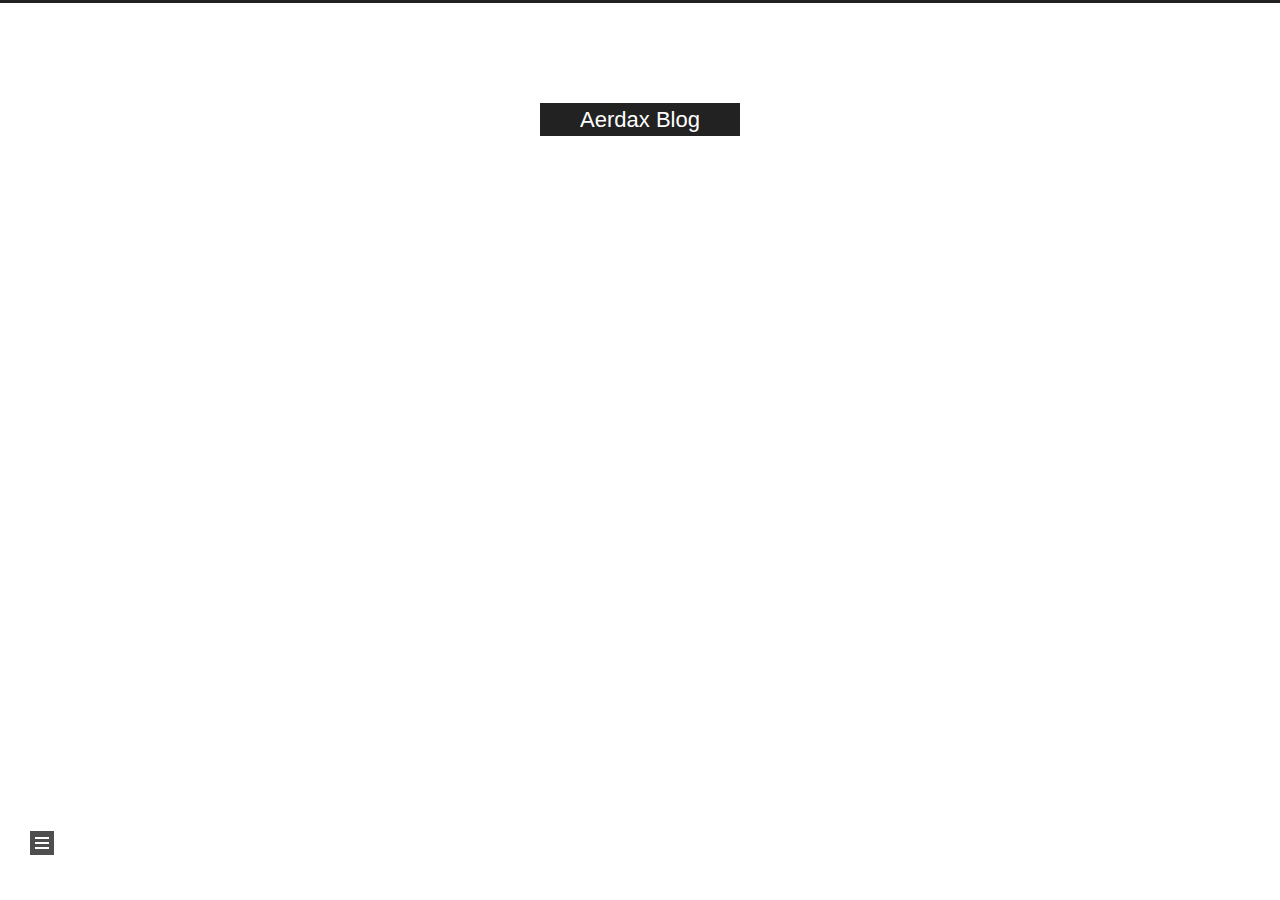
<file: tags/index.html>
<!DOCTYPE html>
<html lang="zh-CN">
<head>
  <meta charset="UTF-8">
<meta name="viewport" content="width=device-width, initial-scale=1, maximum-scale=2">
<meta name="theme-color" content="#222">
<meta name="generator" content="Hexo 4.2.1">
  <link rel="apple-touch-icon" sizes="180x180" href="/images/apple-touch-icon-next.png">
  <link rel="icon" type="image/png" sizes="32x32" href="/images/favicon-32x32-next.png">
  <link rel="icon" type="image/png" sizes="16x16" href="/images/favicon-16x16-next.png">
  <link rel="mask-icon" href="/images/logo.svg" color="#222">

<link rel="stylesheet" href="/css/main.css">


<link rel="stylesheet" href="/lib/font-awesome/css/all.min.css">

<script id="hexo-configurations">
    var NexT = window.NexT || {};
    var CONFIG = {"hostname":"aerdax.github.io","root":"/","scheme":"Muse","version":"8.0.0-rc.4","exturl":false,"sidebar":{"position":"left","display":"post","padding":18,"offset":12,"b2t":true,"scrollpercent":true},"copycode":true,"bookmark":{"enable":false,"color":"#222","save":"auto"},"fancybox":false,"mediumzoom":false,"lazyload":false,"pangu":false,"comments":{"style":"tabs","active":null,"storage":true,"lazyload":false,"nav":null},"algolia":{"hits":{"per_page":10},"labels":{"input_placeholder":"Search for Posts","hits_empty":"We didn't find any results for the search: ${query}","hits_stats":"${hits} results found in ${time} ms"}},"localsearch":{"enable":true,"trigger":"auto","top_n_per_article":1,"unescape":false,"preload":false},"motion":{"enable":true,"async":false,"transition":{"post_block":"fadeIn","post_header":"slideDownIn","post_body":"slideDownIn","coll_header":"slideLeftIn","sidebar":"slideUpIn"}},"path":"search.xml"};
  </script>

  <meta name="description" content="Talk is cheap. Show me the code.">
<meta property="og:type" content="website">
<meta property="og:title" content="标签">
<meta property="og:url" content="https://aerdax.github.io/tags/index.html">
<meta property="og:site_name" content="Aerdax Blog">
<meta property="og:description" content="Talk is cheap. Show me the code.">
<meta property="og:locale" content="zh_CN">
<meta property="article:published_time" content="2020-07-06T01:43:10.000Z">
<meta property="article:modified_time" content="2020-07-06T03:49:02.402Z">
<meta property="article:author" content="达西">
<meta name="twitter:card" content="summary">

<link rel="canonical" href="https://aerdax.github.io/tags/">


<script id="page-configurations">
  // https://hexo.io/docs/variables.html
  CONFIG.page = {
    sidebar: "",
    isHome : false,
    isPost : false,
    lang   : 'zh-CN'
  };
</script>

  <title>标签 | Aerdax Blog
</title>
  






  <noscript>
  <style>
  body { margin-top: 2rem; }

  .use-motion .header,
  .use-motion .site-brand-container .toggle,
  .use-motion .menu-item,
  .use-motion .sidebar,
  .use-motion .post-block,
  .use-motion .pagination,
  .use-motion .comments,
  .use-motion .post-header,
  .use-motion .post-body,
  .use-motion .collection-header,
  .use-motion .footer { opacity: initial; }

  .use-motion .site-title,
  .use-motion .site-subtitle,
  .use-motion .custom-logo-image {
    opacity: initial;
    top: initial;
  }

  .use-motion .logo-line {
    transform: scaleX(1);
  }

  .search-pop-overlay, .sidebar-nav { display: none; }
  .sidebar-panel { display: block; }
  </style>
</noscript>

<link rel="alternate" href="/atom.xml" title="Aerdax Blog" type="application/atom+xml">
</head>

<body itemscope itemtype="http://schema.org/WebPage">
  <div class="container use-motion">
    <div class="headband"></div>

    <main class="main">
      <header class="header" itemscope itemtype="http://schema.org/WPHeader">
        <div class="header-inner"><div class="site-brand-container">
  <div class="site-nav-toggle">
    <div class="toggle" aria-label="切换导航栏">
        <span class="toggle-line toggle-line-first"></span>
        <span class="toggle-line toggle-line-middle"></span>
        <span class="toggle-line toggle-line-last"></span>
    </div>
  </div>

  <div class="site-meta">

    <a href="/" class="brand" rel="start">
      <i class="logo-line"></i>
      <h1 class="site-title">Aerdax Blog</h1>
      <i class="logo-line"></i>
    </a>
  </div>

  <div class="site-nav-right">
    <div class="toggle popup-trigger">
        <i class="fa fa-search fa-fw fa-lg"></i>
    </div>
  </div>
</div>



<nav class="site-nav">
  <ul id="menu" class="main-menu menu">
        <li class="menu-item menu-item-home">

    <a href="/" rel="section"><i class="fa fa-home fa-fw"></i>首页</a>

  </li>
        <li class="menu-item menu-item-tags">

    <a href="/tags/" rel="section"><i class="fa fa-tags fa-fw"></i>标签</a>

  </li>
        <li class="menu-item menu-item-categories">

    <a href="/categories/" rel="section"><i class="fa fa-th fa-fw"></i>分类</a>

  </li>
        <li class="menu-item menu-item-archives">

    <a href="/archives/" rel="section"><i class="fa fa-archive fa-fw"></i>归档</a>

  </li>
        <li class="menu-item menu-item-about">

    <a href="/about/" rel="section"><i class="fa fa-user fa-fw"></i>关于</a>

  </li>
      <li class="menu-item menu-item-search">
        <a role="button" class="popup-trigger"><i class="fa fa-search fa-fw"></i>搜索
        </a>
      </li>
  </ul>
</nav>



  <div class="search-pop-overlay">
    <div class="popup search-popup">
        <div class="search-header">
  <span class="search-icon">
    <i class="fa fa-search"></i>
  </span>
  <div class="search-input-container">
    <input autocomplete="off" autocapitalize="off"
           placeholder="搜索..." spellcheck="false"
           type="search" class="search-input">
  </div>
  <span class="popup-btn-close">
    <i class="fa fa-times-circle"></i>
  </span>
</div>
<div id="search-result">
  <div id="no-result">
    <i class="fa fa-spinner fa-pulse fa-5x"></i>
  </div>
</div>

    </div>
  </div>

</div>
          
  
  <div class="toggle sidebar-toggle">
    <span class="toggle-line toggle-line-first"></span>
    <span class="toggle-line toggle-line-middle"></span>
    <span class="toggle-line toggle-line-last"></span>
  </div>

  <aside class="sidebar">

    <div class="sidebar-inner sidebar-overview-active">
      <ul class="sidebar-nav">
        <li class="sidebar-nav-toc">
          文章目录
        </li>
        <li class="sidebar-nav-overview">
          站点概览
        </li>
      </ul>

      <!--noindex-->
      <section class="post-toc-wrap sidebar-panel">
      </section>
      <!--/noindex-->

      <section class="site-overview-wrap sidebar-panel">
        <div class="site-author motion-element" itemprop="author" itemscope itemtype="http://schema.org/Person">
  <p class="site-author-name" itemprop="name">达西</p>
  <div class="site-description" itemprop="description">Talk is cheap. Show me the code.</div>
</div>


<div class="site-state-wrap motion-element">
  <nav class="site-state">
      <div class="site-state-item site-state-posts">
          <a href="/archives/">
        
          <span class="site-state-item-count">2</span>
          <span class="site-state-item-name">日志</span>
        </a>
      </div>
      <div class="site-state-item site-state-categories">
            <a href="/categories/">
          
        <span class="site-state-item-count">3</span>
        <span class="site-state-item-name">分类</span></a>
      </div>
      <div class="site-state-item site-state-tags">
            <a href="/tags/">
          
        <span class="site-state-item-count">1</span>
        <span class="site-state-item-name">标签</span></a>
      </div>
  </nav>
</div>
  <div class="links-of-author motion-element">
      <span class="links-of-author-item">
        <a href="https://github.com/Aerdax" title="GitHub → https:&#x2F;&#x2F;github.com&#x2F;Aerdax" rel="noopener" target="_blank"><i class="fab fa-github fa-fw"></i>GitHub</a>
      </span>
      <span class="links-of-author-item">
        <a href="mailto:aerdaxyoung@gmail.com" title="E-Mail → mailto:aerdaxyoung@gmail.com" rel="noopener" target="_blank"><i class="fa fa-envelope fa-fw"></i>E-Mail</a>
      </span>
  </div>



      </section>
    </div>
  </aside>
  <div id="sidebar-dimmer"></div>


      </header>

      
  <div class="back-to-top">
    <i class="fa fa-arrow-up"></i>
    <span>0%</span>
  </div>

<noscript>
  <div id="noscript-warning">Theme NexT works best with JavaScript enabled</div>
</noscript>


      <div class="main-inner">
        
  
  

        <div class="content page posts-expand">
          

    
    
    
    <div class="post-block" lang="zh-CN">
      <header class="post-header">

<h1 class="post-title" itemprop="name headline">标签
</h1>

<div class="post-meta">
  

</div>

</header>

      
      
      
      <div class="post-body">
          <div class="tag-cloud">
            <div class="tag-cloud-title">
              目前共计 1 个标签
            </div>
            <div class="tag-cloud-tags">
              <a href="/tags/%E5%8E%9F%E5%88%9B/" style="font-size: 12px;" class="tag-cloud-0">原创</a>
            </div>
          </div>
        
      </div>
      
      
      
    </div>
    

    
    
    


        </div>
        

<script>
  window.addEventListener('tabs:register', () => {
    let { activeClass } = CONFIG.comments;
    if (CONFIG.comments.storage) {
      activeClass = localStorage.getItem('comments_active') || activeClass;
    }
    if (activeClass) {
      let activeTab = document.querySelector(`a[href="#comment-${activeClass}"]`);
      if (activeTab) {
        activeTab.click();
      }
    }
  });
  if (CONFIG.comments.storage) {
    window.addEventListener('tabs:click', event => {
      if (!event.target.matches('.tabs-comment .tab-content .tab-pane')) return;
      let commentClass = event.target.classList[1];
      localStorage.setItem('comments_active', commentClass);
    });
  }
</script>

      </div>
    </main>

    <footer class="footer">
      <div class="footer-inner">
        

        

<div class="copyright">
  
  &copy; 
  <span itemprop="copyrightYear">2020</span>
  <span class="with-love">
    <i class="fa fa-heart"></i>
  </span>
  <span class="author" itemprop="copyrightHolder">达西</span>
    <span class="post-meta-divider">|</span>
    <span class="post-meta-item-icon">
      <i class="fa fa-chart-area"></i>
    </span>
    <span title="站点总字数">0k</span>
    <span class="post-meta-divider">|</span>
    <span class="post-meta-item-icon">
      <i class="fa fa-coffee"></i>
    </span>
    <span title="站点阅读时长">1 分钟</span>
</div>
  <div class="powered-by">由 <a href="https://hexo.io/" class="theme-link" rel="noopener" target="_blank">Hexo</a> & <a href="https://theme-next.js.org/muse/" class="theme-link" rel="noopener" target="_blank">NexT.Muse</a> 强力驱动
  </div>

        








      </div>
    </footer>
  </div>

  
  <script src="/lib/anime.min.js"></script>
  <script src="/lib/velocity/velocity.min.js"></script>
  <script src="/lib/velocity/velocity.ui.min.js"></script>

<script src="/js/utils.js"></script>

<script src="/js/motion.js"></script>


<script src="/js/schemes/muse.js"></script>


<script src="/js/next-boot.js"></script>


  




  
<script src="/js/local-search.js"></script>













  

  

</body>
</html>
</file>
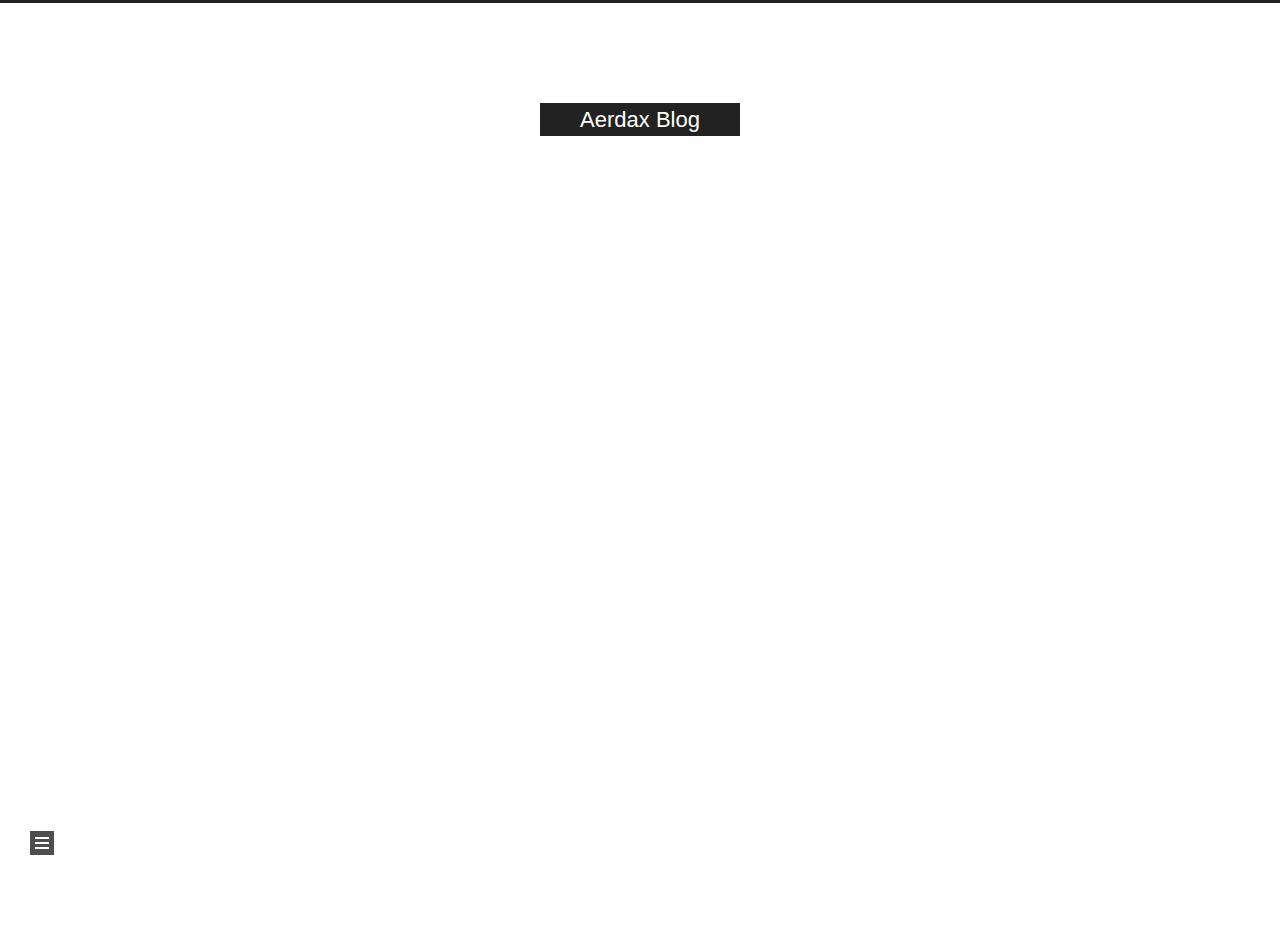
<file: archives/2020/index.html>
<!DOCTYPE html>
<html lang="zh-CN">
<head>
  <meta charset="UTF-8">
<meta name="viewport" content="width=device-width, initial-scale=1, maximum-scale=2">
<meta name="theme-color" content="#222">
<meta name="generator" content="Hexo 4.2.1">
  <link rel="apple-touch-icon" sizes="180x180" href="/images/apple-touch-icon-next.png">
  <link rel="icon" type="image/png" sizes="32x32" href="/images/favicon-32x32-next.png">
  <link rel="icon" type="image/png" sizes="16x16" href="/images/favicon-16x16-next.png">
  <link rel="mask-icon" href="/images/logo.svg" color="#222">

<link rel="stylesheet" href="/css/main.css">


<link rel="stylesheet" href="/lib/font-awesome/css/all.min.css">

<script id="hexo-configurations">
    var NexT = window.NexT || {};
    var CONFIG = {"hostname":"aerdax.github.io","root":"/","scheme":"Muse","version":"8.0.0-rc.4","exturl":false,"sidebar":{"position":"left","display":"post","padding":18,"offset":12,"b2t":true,"scrollpercent":true},"copycode":true,"bookmark":{"enable":false,"color":"#222","save":"auto"},"fancybox":false,"mediumzoom":false,"lazyload":false,"pangu":false,"comments":{"style":"tabs","active":null,"storage":true,"lazyload":false,"nav":null},"algolia":{"hits":{"per_page":10},"labels":{"input_placeholder":"Search for Posts","hits_empty":"We didn't find any results for the search: ${query}","hits_stats":"${hits} results found in ${time} ms"}},"localsearch":{"enable":true,"trigger":"auto","top_n_per_article":1,"unescape":false,"preload":false},"motion":{"enable":true,"async":false,"transition":{"post_block":"fadeIn","post_header":"slideDownIn","post_body":"slideDownIn","coll_header":"slideLeftIn","sidebar":"slideUpIn"}},"path":"search.xml"};
  </script>

  <meta name="description" content="Talk is cheap. Show me the code.">
<meta property="og:type" content="website">
<meta property="og:title" content="Aerdax Blog">
<meta property="og:url" content="https://aerdax.github.io/archives/2020/index.html">
<meta property="og:site_name" content="Aerdax Blog">
<meta property="og:description" content="Talk is cheap. Show me the code.">
<meta property="og:locale" content="zh_CN">
<meta property="article:author" content="达西">
<meta name="twitter:card" content="summary">

<link rel="canonical" href="https://aerdax.github.io/archives/2020/">


<script id="page-configurations">
  // https://hexo.io/docs/variables.html
  CONFIG.page = {
    sidebar: "",
    isHome : false,
    isPost : false,
    lang   : 'zh-CN'
  };
</script>

  <title>归档 | Aerdax Blog</title>
  






  <noscript>
  <style>
  body { margin-top: 2rem; }

  .use-motion .header,
  .use-motion .site-brand-container .toggle,
  .use-motion .menu-item,
  .use-motion .sidebar,
  .use-motion .post-block,
  .use-motion .pagination,
  .use-motion .comments,
  .use-motion .post-header,
  .use-motion .post-body,
  .use-motion .collection-header,
  .use-motion .footer { opacity: initial; }

  .use-motion .site-title,
  .use-motion .site-subtitle,
  .use-motion .custom-logo-image {
    opacity: initial;
    top: initial;
  }

  .use-motion .logo-line {
    transform: scaleX(1);
  }

  .search-pop-overlay, .sidebar-nav { display: none; }
  .sidebar-panel { display: block; }
  </style>
</noscript>

<link rel="alternate" href="/atom.xml" title="Aerdax Blog" type="application/atom+xml">
</head>

<body itemscope itemtype="http://schema.org/WebPage">
  <div class="container use-motion">
    <div class="headband"></div>

    <main class="main">
      <header class="header" itemscope itemtype="http://schema.org/WPHeader">
        <div class="header-inner"><div class="site-brand-container">
  <div class="site-nav-toggle">
    <div class="toggle" aria-label="切换导航栏">
        <span class="toggle-line toggle-line-first"></span>
        <span class="toggle-line toggle-line-middle"></span>
        <span class="toggle-line toggle-line-last"></span>
    </div>
  </div>

  <div class="site-meta">

    <a href="/" class="brand" rel="start">
      <i class="logo-line"></i>
      <h1 class="site-title">Aerdax Blog</h1>
      <i class="logo-line"></i>
    </a>
  </div>

  <div class="site-nav-right">
    <div class="toggle popup-trigger">
        <i class="fa fa-search fa-fw fa-lg"></i>
    </div>
  </div>
</div>



<nav class="site-nav">
  <ul id="menu" class="main-menu menu">
        <li class="menu-item menu-item-home">

    <a href="/" rel="section"><i class="fa fa-home fa-fw"></i>首页</a>

  </li>
        <li class="menu-item menu-item-tags">

    <a href="/tags/" rel="section"><i class="fa fa-tags fa-fw"></i>标签</a>

  </li>
        <li class="menu-item menu-item-categories">

    <a href="/categories/" rel="section"><i class="fa fa-th fa-fw"></i>分类</a>

  </li>
        <li class="menu-item menu-item-archives">

    <a href="/archives/" rel="section"><i class="fa fa-archive fa-fw"></i>归档</a>

  </li>
        <li class="menu-item menu-item-about">

    <a href="/about/" rel="section"><i class="fa fa-user fa-fw"></i>关于</a>

  </li>
      <li class="menu-item menu-item-search">
        <a role="button" class="popup-trigger"><i class="fa fa-search fa-fw"></i>搜索
        </a>
      </li>
  </ul>
</nav>



  <div class="search-pop-overlay">
    <div class="popup search-popup">
        <div class="search-header">
  <span class="search-icon">
    <i class="fa fa-search"></i>
  </span>
  <div class="search-input-container">
    <input autocomplete="off" autocapitalize="off"
           placeholder="搜索..." spellcheck="false"
           type="search" class="search-input">
  </div>
  <span class="popup-btn-close">
    <i class="fa fa-times-circle"></i>
  </span>
</div>
<div id="search-result">
  <div id="no-result">
    <i class="fa fa-spinner fa-pulse fa-5x"></i>
  </div>
</div>

    </div>
  </div>

</div>
          
  
  <div class="toggle sidebar-toggle">
    <span class="toggle-line toggle-line-first"></span>
    <span class="toggle-line toggle-line-middle"></span>
    <span class="toggle-line toggle-line-last"></span>
  </div>

  <aside class="sidebar">

    <div class="sidebar-inner sidebar-overview-active">
      <ul class="sidebar-nav">
        <li class="sidebar-nav-toc">
          文章目录
        </li>
        <li class="sidebar-nav-overview">
          站点概览
        </li>
      </ul>

      <!--noindex-->
      <section class="post-toc-wrap sidebar-panel">
      </section>
      <!--/noindex-->

      <section class="site-overview-wrap sidebar-panel">
        <div class="site-author motion-element" itemprop="author" itemscope itemtype="http://schema.org/Person">
  <p class="site-author-name" itemprop="name">达西</p>
  <div class="site-description" itemprop="description">Talk is cheap. Show me the code.</div>
</div>


<div class="site-state-wrap motion-element">
  <nav class="site-state">
      <div class="site-state-item site-state-posts">
          <a href="/archives/">
        
          <span class="site-state-item-count">2</span>
          <span class="site-state-item-name">日志</span>
        </a>
      </div>
      <div class="site-state-item site-state-categories">
            <a href="/categories/">
          
        <span class="site-state-item-count">3</span>
        <span class="site-state-item-name">分类</span></a>
      </div>
      <div class="site-state-item site-state-tags">
            <a href="/tags/">
          
        <span class="site-state-item-count">1</span>
        <span class="site-state-item-name">标签</span></a>
      </div>
  </nav>
</div>
  <div class="links-of-author motion-element">
      <span class="links-of-author-item">
        <a href="https://github.com/Aerdax" title="GitHub → https:&#x2F;&#x2F;github.com&#x2F;Aerdax" rel="noopener" target="_blank"><i class="fab fa-github fa-fw"></i>GitHub</a>
      </span>
      <span class="links-of-author-item">
        <a href="mailto:aerdaxyoung@gmail.com" title="E-Mail → mailto:aerdaxyoung@gmail.com" rel="noopener" target="_blank"><i class="fa fa-envelope fa-fw"></i>E-Mail</a>
      </span>
  </div>



      </section>
    </div>
  </aside>
  <div id="sidebar-dimmer"></div>


      </header>

      
  <div class="back-to-top">
    <i class="fa fa-arrow-up"></i>
    <span>0%</span>
  </div>

<noscript>
  <div id="noscript-warning">Theme NexT works best with JavaScript enabled</div>
</noscript>


      <div class="main-inner">
        

        <div class="content archive">
          

  
  
  
  <div class="post-block">
    <div class="posts-collapse">
      <div class="collection-title">
        <span class="collection-header">嗯..! 目前共计 2 篇日志。 继续努力。</span>
      </div>

      
    <div class="collection-year">
      <span class="collection-header">2020</span>
    </div>

  <article itemscope itemtype="http://schema.org/Article">
    <header class="post-header">

      <div class="post-meta">
        <time itemprop="dateCreated"
              datetime="2020-07-07T17:49:56+08:00"
              content="2020-07-07">
          07-07
        </time>
      </div>

      <div class="post-title">
          <a class="post-title-link" href="/2020/07/07/%E7%BA%BF%E7%A8%8B%E7%9A%84%E5%9F%BA%E6%9C%AC%E6%93%8D%E4%BD%9C/" itemprop="url">
            <span itemprop="name">线程的基本概念</span>
          </a>
      </div>

    </header>
  </article>

  <article itemscope itemtype="http://schema.org/Article">
    <header class="post-header">

      <div class="post-meta">
        <time itemprop="dateCreated"
              datetime="2020-07-06T16:08:46+08:00"
              content="2020-07-06">
          07-06
        </time>
      </div>

      <div class="post-title">
          <a class="post-title-link" href="/2020/07/06/%E7%AC%AC%E4%B8%80%E7%AF%87%E5%8D%9A%E5%AE%A2/" itemprop="url">
            <span itemprop="name">第一篇博客</span>
          </a>
      </div>

    </header>
  </article>


    </div>
  </div>
  
  
  

  



        </div>
        

<script>
  window.addEventListener('tabs:register', () => {
    let { activeClass } = CONFIG.comments;
    if (CONFIG.comments.storage) {
      activeClass = localStorage.getItem('comments_active') || activeClass;
    }
    if (activeClass) {
      let activeTab = document.querySelector(`a[href="#comment-${activeClass}"]`);
      if (activeTab) {
        activeTab.click();
      }
    }
  });
  if (CONFIG.comments.storage) {
    window.addEventListener('tabs:click', event => {
      if (!event.target.matches('.tabs-comment .tab-content .tab-pane')) return;
      let commentClass = event.target.classList[1];
      localStorage.setItem('comments_active', commentClass);
    });
  }
</script>

      </div>
    </main>

    <footer class="footer">
      <div class="footer-inner">
        

        

<div class="copyright">
  
  &copy; 
  <span itemprop="copyrightYear">2020</span>
  <span class="with-love">
    <i class="fa fa-heart"></i>
  </span>
  <span class="author" itemprop="copyrightHolder">达西</span>
    <span class="post-meta-divider">|</span>
    <span class="post-meta-item-icon">
      <i class="fa fa-chart-area"></i>
    </span>
    <span title="站点总字数">0k</span>
    <span class="post-meta-divider">|</span>
    <span class="post-meta-item-icon">
      <i class="fa fa-coffee"></i>
    </span>
    <span title="站点阅读时长">1 分钟</span>
</div>
  <div class="powered-by">由 <a href="https://hexo.io/" class="theme-link" rel="noopener" target="_blank">Hexo</a> & <a href="https://theme-next.js.org/muse/" class="theme-link" rel="noopener" target="_blank">NexT.Muse</a> 强力驱动
  </div>

        








      </div>
    </footer>
  </div>

  
  <script src="/lib/anime.min.js"></script>
  <script src="/lib/velocity/velocity.min.js"></script>
  <script src="/lib/velocity/velocity.ui.min.js"></script>

<script src="/js/utils.js"></script>

<script src="/js/motion.js"></script>


<script src="/js/schemes/muse.js"></script>


<script src="/js/next-boot.js"></script>


  




  
<script src="/js/local-search.js"></script>













  

  

</body>
</html>
</file>
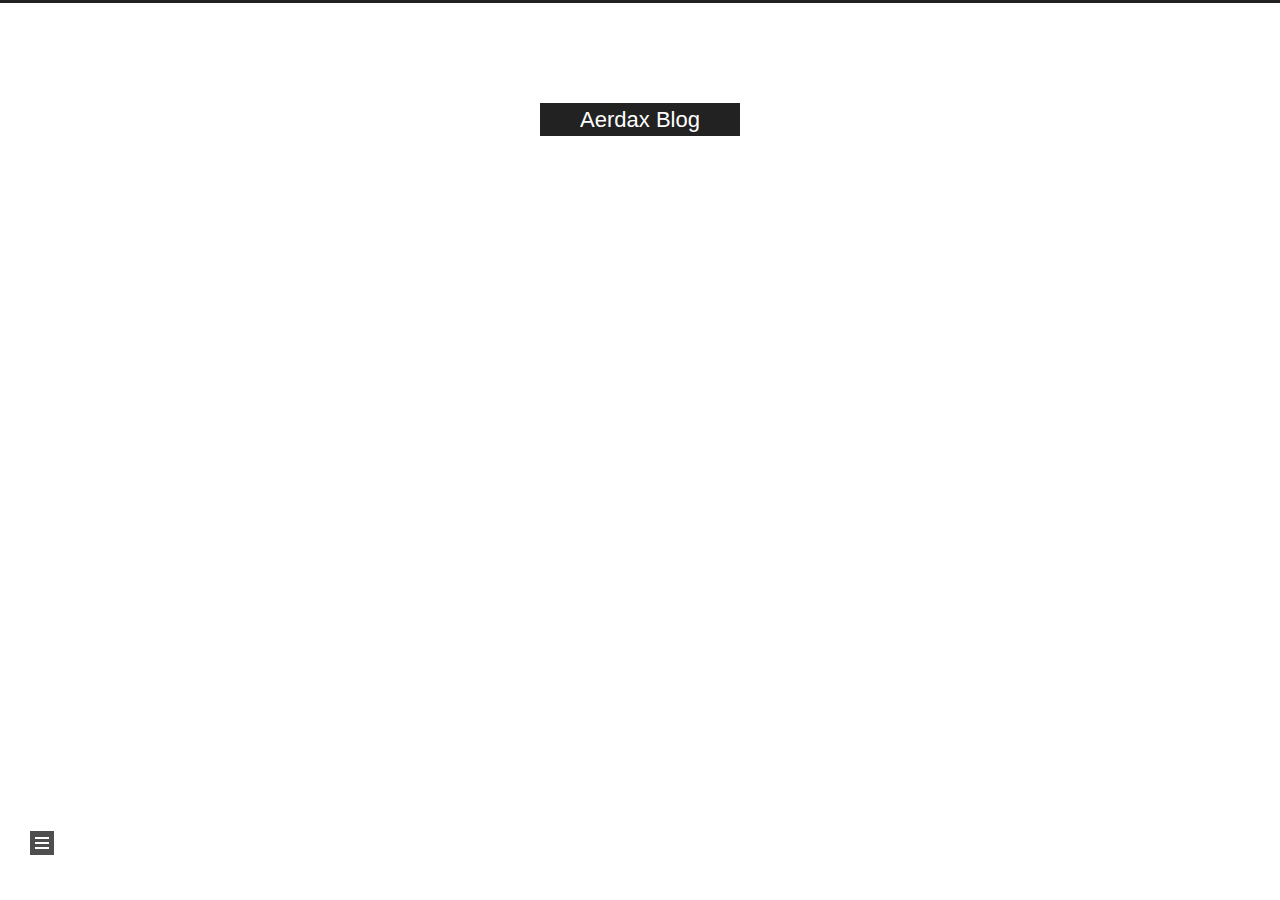
<file: categories/java/index.html>
<!DOCTYPE html>
<html lang="zh-CN">
<head>
  <meta charset="UTF-8">
<meta name="viewport" content="width=device-width, initial-scale=1, maximum-scale=2">
<meta name="theme-color" content="#222">
<meta name="generator" content="Hexo 4.2.1">
  <link rel="apple-touch-icon" sizes="180x180" href="/images/apple-touch-icon-next.png">
  <link rel="icon" type="image/png" sizes="32x32" href="/images/favicon-32x32-next.png">
  <link rel="icon" type="image/png" sizes="16x16" href="/images/favicon-16x16-next.png">
  <link rel="mask-icon" href="/images/logo.svg" color="#222">

<link rel="stylesheet" href="/css/main.css">


<link rel="stylesheet" href="/lib/font-awesome/css/all.min.css">

<script id="hexo-configurations">
    var NexT = window.NexT || {};
    var CONFIG = {"hostname":"aerdax.github.io","root":"/","scheme":"Muse","version":"8.0.0-rc.4","exturl":false,"sidebar":{"position":"left","display":"post","padding":18,"offset":12,"b2t":true,"scrollpercent":true},"copycode":true,"bookmark":{"enable":false,"color":"#222","save":"auto"},"fancybox":false,"mediumzoom":false,"lazyload":false,"pangu":false,"comments":{"style":"tabs","active":null,"storage":true,"lazyload":false,"nav":null},"algolia":{"hits":{"per_page":10},"labels":{"input_placeholder":"Search for Posts","hits_empty":"We didn't find any results for the search: ${query}","hits_stats":"${hits} results found in ${time} ms"}},"localsearch":{"enable":true,"trigger":"auto","top_n_per_article":1,"unescape":false,"preload":false},"motion":{"enable":true,"async":false,"transition":{"post_block":"fadeIn","post_header":"slideDownIn","post_body":"slideDownIn","coll_header":"slideLeftIn","sidebar":"slideUpIn"}},"path":"search.xml"};
  </script>

  <meta name="description" content="Talk is cheap. Show me the code.">
<meta property="og:type" content="website">
<meta property="og:title" content="Aerdax Blog">
<meta property="og:url" content="https://aerdax.github.io/categories/java/index.html">
<meta property="og:site_name" content="Aerdax Blog">
<meta property="og:description" content="Talk is cheap. Show me the code.">
<meta property="og:locale" content="zh_CN">
<meta property="article:author" content="达西">
<meta name="twitter:card" content="summary">

<link rel="canonical" href="https://aerdax.github.io/categories/java/">


<script id="page-configurations">
  // https://hexo.io/docs/variables.html
  CONFIG.page = {
    sidebar: "",
    isHome : false,
    isPost : false,
    lang   : 'zh-CN'
  };
</script>

  <title>分类: java | Aerdax Blog</title>
  






  <noscript>
  <style>
  body { margin-top: 2rem; }

  .use-motion .header,
  .use-motion .site-brand-container .toggle,
  .use-motion .menu-item,
  .use-motion .sidebar,
  .use-motion .post-block,
  .use-motion .pagination,
  .use-motion .comments,
  .use-motion .post-header,
  .use-motion .post-body,
  .use-motion .collection-header,
  .use-motion .footer { opacity: initial; }

  .use-motion .site-title,
  .use-motion .site-subtitle,
  .use-motion .custom-logo-image {
    opacity: initial;
    top: initial;
  }

  .use-motion .logo-line {
    transform: scaleX(1);
  }

  .search-pop-overlay, .sidebar-nav { display: none; }
  .sidebar-panel { display: block; }
  </style>
</noscript>

<link rel="alternate" href="/atom.xml" title="Aerdax Blog" type="application/atom+xml">
</head>

<body itemscope itemtype="http://schema.org/WebPage">
  <div class="container use-motion">
    <div class="headband"></div>

    <main class="main">
      <header class="header" itemscope itemtype="http://schema.org/WPHeader">
        <div class="header-inner"><div class="site-brand-container">
  <div class="site-nav-toggle">
    <div class="toggle" aria-label="切换导航栏">
        <span class="toggle-line toggle-line-first"></span>
        <span class="toggle-line toggle-line-middle"></span>
        <span class="toggle-line toggle-line-last"></span>
    </div>
  </div>

  <div class="site-meta">

    <a href="/" class="brand" rel="start">
      <i class="logo-line"></i>
      <h1 class="site-title">Aerdax Blog</h1>
      <i class="logo-line"></i>
    </a>
  </div>

  <div class="site-nav-right">
    <div class="toggle popup-trigger">
        <i class="fa fa-search fa-fw fa-lg"></i>
    </div>
  </div>
</div>



<nav class="site-nav">
  <ul id="menu" class="main-menu menu">
        <li class="menu-item menu-item-home">

    <a href="/" rel="section"><i class="fa fa-home fa-fw"></i>首页</a>

  </li>
        <li class="menu-item menu-item-tags">

    <a href="/tags/" rel="section"><i class="fa fa-tags fa-fw"></i>标签</a>

  </li>
        <li class="menu-item menu-item-categories">

    <a href="/categories/" rel="section"><i class="fa fa-th fa-fw"></i>分类</a>

  </li>
        <li class="menu-item menu-item-archives">

    <a href="/archives/" rel="section"><i class="fa fa-archive fa-fw"></i>归档</a>

  </li>
        <li class="menu-item menu-item-about">

    <a href="/about/" rel="section"><i class="fa fa-user fa-fw"></i>关于</a>

  </li>
      <li class="menu-item menu-item-search">
        <a role="button" class="popup-trigger"><i class="fa fa-search fa-fw"></i>搜索
        </a>
      </li>
  </ul>
</nav>



  <div class="search-pop-overlay">
    <div class="popup search-popup">
        <div class="search-header">
  <span class="search-icon">
    <i class="fa fa-search"></i>
  </span>
  <div class="search-input-container">
    <input autocomplete="off" autocapitalize="off"
           placeholder="搜索..." spellcheck="false"
           type="search" class="search-input">
  </div>
  <span class="popup-btn-close">
    <i class="fa fa-times-circle"></i>
  </span>
</div>
<div id="search-result">
  <div id="no-result">
    <i class="fa fa-spinner fa-pulse fa-5x"></i>
  </div>
</div>

    </div>
  </div>

</div>
          
  
  <div class="toggle sidebar-toggle">
    <span class="toggle-line toggle-line-first"></span>
    <span class="toggle-line toggle-line-middle"></span>
    <span class="toggle-line toggle-line-last"></span>
  </div>

  <aside class="sidebar">

    <div class="sidebar-inner sidebar-overview-active">
      <ul class="sidebar-nav">
        <li class="sidebar-nav-toc">
          文章目录
        </li>
        <li class="sidebar-nav-overview">
          站点概览
        </li>
      </ul>

      <!--noindex-->
      <section class="post-toc-wrap sidebar-panel">
      </section>
      <!--/noindex-->

      <section class="site-overview-wrap sidebar-panel">
        <div class="site-author motion-element" itemprop="author" itemscope itemtype="http://schema.org/Person">
  <p class="site-author-name" itemprop="name">达西</p>
  <div class="site-description" itemprop="description">Talk is cheap. Show me the code.</div>
</div>


<div class="site-state-wrap motion-element">
  <nav class="site-state">
      <div class="site-state-item site-state-posts">
          <a href="/archives/">
        
          <span class="site-state-item-count">2</span>
          <span class="site-state-item-name">日志</span>
        </a>
      </div>
      <div class="site-state-item site-state-categories">
            <a href="/categories/">
          
        <span class="site-state-item-count">3</span>
        <span class="site-state-item-name">分类</span></a>
      </div>
      <div class="site-state-item site-state-tags">
            <a href="/tags/">
          
        <span class="site-state-item-count">1</span>
        <span class="site-state-item-name">标签</span></a>
      </div>
  </nav>
</div>
  <div class="links-of-author motion-element">
      <span class="links-of-author-item">
        <a href="https://github.com/Aerdax" title="GitHub → https:&#x2F;&#x2F;github.com&#x2F;Aerdax" rel="noopener" target="_blank"><i class="fab fa-github fa-fw"></i>GitHub</a>
      </span>
      <span class="links-of-author-item">
        <a href="mailto:aerdaxyoung@gmail.com" title="E-Mail → mailto:aerdaxyoung@gmail.com" rel="noopener" target="_blank"><i class="fa fa-envelope fa-fw"></i>E-Mail</a>
      </span>
  </div>



      </section>
    </div>
  </aside>
  <div id="sidebar-dimmer"></div>


      </header>

      
  <div class="back-to-top">
    <i class="fa fa-arrow-up"></i>
    <span>0%</span>
  </div>

<noscript>
  <div id="noscript-warning">Theme NexT works best with JavaScript enabled</div>
</noscript>


      <div class="main-inner">
        

        <div class="content category">
          

  
  
  
  <div class="post-block">
    <div class="posts-collapse">
      <div class="collection-title">
        <h2 class="collection-header">java
          <small>分类</small>
        </h2>
      </div>

      
    <div class="collection-year">
      <span class="collection-header">2020</span>
    </div>

  <article itemscope itemtype="http://schema.org/Article">
    <header class="post-header">

      <div class="post-meta">
        <time itemprop="dateCreated"
              datetime="2020-07-07T17:49:56+08:00"
              content="2020-07-07">
          07-07
        </time>
      </div>

      <div class="post-title">
          <a class="post-title-link" href="/2020/07/07/%E7%BA%BF%E7%A8%8B%E7%9A%84%E5%9F%BA%E6%9C%AC%E6%93%8D%E4%BD%9C/" itemprop="url">
            <span itemprop="name">线程的基本概念</span>
          </a>
      </div>

    </header>
  </article>

    </div>
  </div>
  
  
  

  



        </div>
        

<script>
  window.addEventListener('tabs:register', () => {
    let { activeClass } = CONFIG.comments;
    if (CONFIG.comments.storage) {
      activeClass = localStorage.getItem('comments_active') || activeClass;
    }
    if (activeClass) {
      let activeTab = document.querySelector(`a[href="#comment-${activeClass}"]`);
      if (activeTab) {
        activeTab.click();
      }
    }
  });
  if (CONFIG.comments.storage) {
    window.addEventListener('tabs:click', event => {
      if (!event.target.matches('.tabs-comment .tab-content .tab-pane')) return;
      let commentClass = event.target.classList[1];
      localStorage.setItem('comments_active', commentClass);
    });
  }
</script>

      </div>
    </main>

    <footer class="footer">
      <div class="footer-inner">
        

        

<div class="copyright">
  
  &copy; 
  <span itemprop="copyrightYear">2020</span>
  <span class="with-love">
    <i class="fa fa-heart"></i>
  </span>
  <span class="author" itemprop="copyrightHolder">达西</span>
    <span class="post-meta-divider">|</span>
    <span class="post-meta-item-icon">
      <i class="fa fa-chart-area"></i>
    </span>
    <span title="站点总字数">0k</span>
    <span class="post-meta-divider">|</span>
    <span class="post-meta-item-icon">
      <i class="fa fa-coffee"></i>
    </span>
    <span title="站点阅读时长">1 分钟</span>
</div>
  <div class="powered-by">由 <a href="https://hexo.io/" class="theme-link" rel="noopener" target="_blank">Hexo</a> & <a href="https://theme-next.js.org/muse/" class="theme-link" rel="noopener" target="_blank">NexT.Muse</a> 强力驱动
  </div>

        








      </div>
    </footer>
  </div>

  
  <script src="/lib/anime.min.js"></script>
  <script src="/lib/velocity/velocity.min.js"></script>
  <script src="/lib/velocity/velocity.ui.min.js"></script>

<script src="/js/utils.js"></script>

<script src="/js/motion.js"></script>


<script src="/js/schemes/muse.js"></script>


<script src="/js/next-boot.js"></script>


  




  
<script src="/js/local-search.js"></script>













  

  

</body>
</html>
</file>
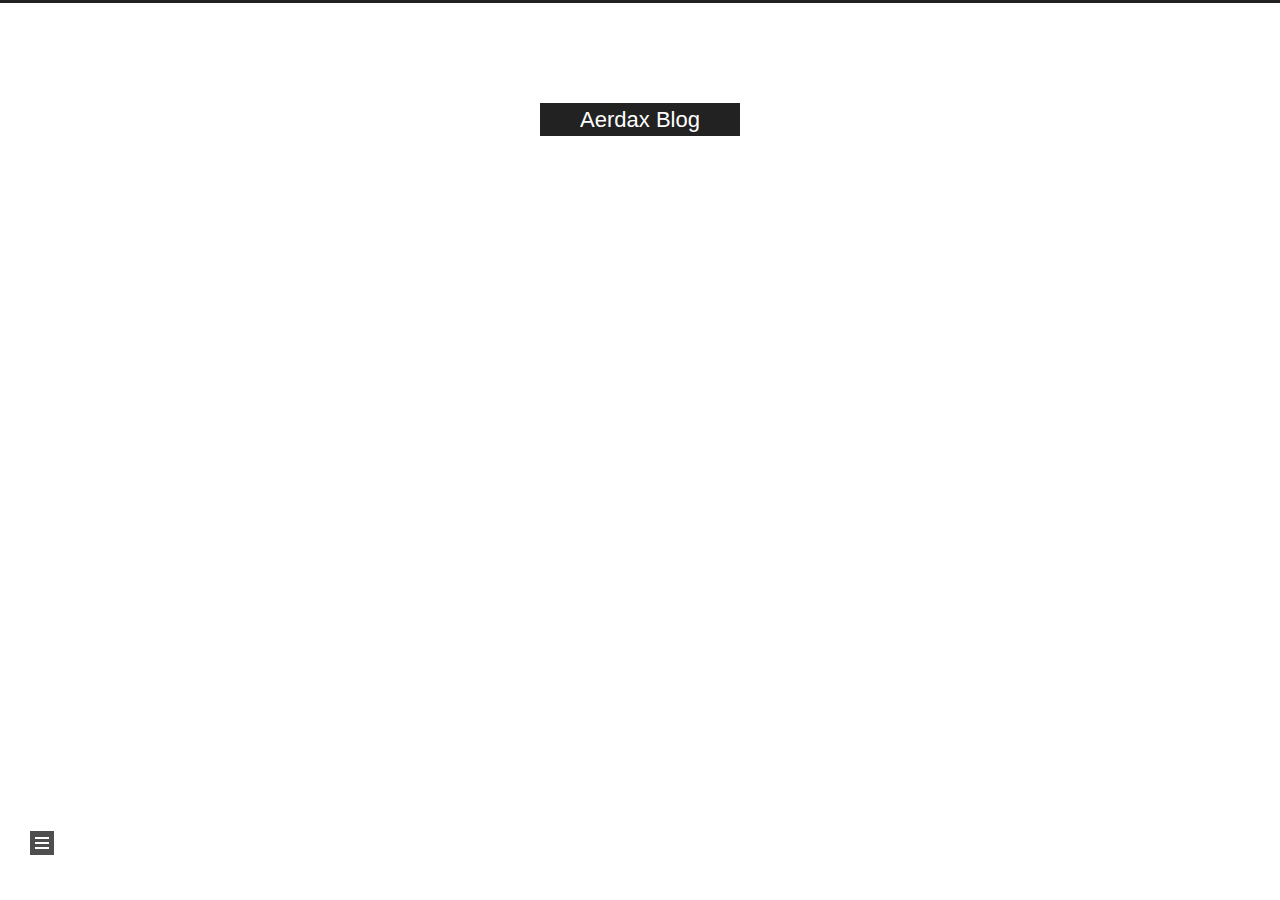
<file: categories/随笔/index.html>
<!DOCTYPE html>
<html lang="zh-CN">
<head>
  <meta charset="UTF-8">
<meta name="viewport" content="width=device-width, initial-scale=1, maximum-scale=2">
<meta name="theme-color" content="#222">
<meta name="generator" content="Hexo 4.2.1">
  <link rel="apple-touch-icon" sizes="180x180" href="/images/apple-touch-icon-next.png">
  <link rel="icon" type="image/png" sizes="32x32" href="/images/favicon-32x32-next.png">
  <link rel="icon" type="image/png" sizes="16x16" href="/images/favicon-16x16-next.png">
  <link rel="mask-icon" href="/images/logo.svg" color="#222">

<link rel="stylesheet" href="/css/main.css">


<link rel="stylesheet" href="/lib/font-awesome/css/all.min.css">

<script id="hexo-configurations">
    var NexT = window.NexT || {};
    var CONFIG = {"hostname":"aerdax.github.io","root":"/","scheme":"Muse","version":"8.0.0-rc.4","exturl":false,"sidebar":{"position":"left","display":"post","padding":18,"offset":12,"b2t":true,"scrollpercent":true},"copycode":true,"bookmark":{"enable":false,"color":"#222","save":"auto"},"fancybox":false,"mediumzoom":false,"lazyload":false,"pangu":false,"comments":{"style":"tabs","active":null,"storage":true,"lazyload":false,"nav":null},"algolia":{"hits":{"per_page":10},"labels":{"input_placeholder":"Search for Posts","hits_empty":"We didn't find any results for the search: ${query}","hits_stats":"${hits} results found in ${time} ms"}},"localsearch":{"enable":true,"trigger":"auto","top_n_per_article":1,"unescape":false,"preload":false},"motion":{"enable":true,"async":false,"transition":{"post_block":"fadeIn","post_header":"slideDownIn","post_body":"slideDownIn","coll_header":"slideLeftIn","sidebar":"slideUpIn"}},"path":"search.xml"};
  </script>

  <meta name="description" content="Talk is cheap. Show me the code.">
<meta property="og:type" content="website">
<meta property="og:title" content="Aerdax Blog">
<meta property="og:url" content="https://aerdax.github.io/categories/%E9%9A%8F%E7%AC%94/index.html">
<meta property="og:site_name" content="Aerdax Blog">
<meta property="og:description" content="Talk is cheap. Show me the code.">
<meta property="og:locale" content="zh_CN">
<meta property="article:author" content="达西">
<meta name="twitter:card" content="summary">

<link rel="canonical" href="https://aerdax.github.io/categories/%E9%9A%8F%E7%AC%94/">


<script id="page-configurations">
  // https://hexo.io/docs/variables.html
  CONFIG.page = {
    sidebar: "",
    isHome : false,
    isPost : false,
    lang   : 'zh-CN'
  };
</script>

  <title>分类: 随笔 | Aerdax Blog</title>
  






  <noscript>
  <style>
  body { margin-top: 2rem; }

  .use-motion .header,
  .use-motion .site-brand-container .toggle,
  .use-motion .menu-item,
  .use-motion .sidebar,
  .use-motion .post-block,
  .use-motion .pagination,
  .use-motion .comments,
  .use-motion .post-header,
  .use-motion .post-body,
  .use-motion .collection-header,
  .use-motion .footer { opacity: initial; }

  .use-motion .site-title,
  .use-motion .site-subtitle,
  .use-motion .custom-logo-image {
    opacity: initial;
    top: initial;
  }

  .use-motion .logo-line {
    transform: scaleX(1);
  }

  .search-pop-overlay, .sidebar-nav { display: none; }
  .sidebar-panel { display: block; }
  </style>
</noscript>

<link rel="alternate" href="/atom.xml" title="Aerdax Blog" type="application/atom+xml">
</head>

<body itemscope itemtype="http://schema.org/WebPage">
  <div class="container use-motion">
    <div class="headband"></div>

    <main class="main">
      <header class="header" itemscope itemtype="http://schema.org/WPHeader">
        <div class="header-inner"><div class="site-brand-container">
  <div class="site-nav-toggle">
    <div class="toggle" aria-label="切换导航栏">
        <span class="toggle-line toggle-line-first"></span>
        <span class="toggle-line toggle-line-middle"></span>
        <span class="toggle-line toggle-line-last"></span>
    </div>
  </div>

  <div class="site-meta">

    <a href="/" class="brand" rel="start">
      <i class="logo-line"></i>
      <h1 class="site-title">Aerdax Blog</h1>
      <i class="logo-line"></i>
    </a>
  </div>

  <div class="site-nav-right">
    <div class="toggle popup-trigger">
        <i class="fa fa-search fa-fw fa-lg"></i>
    </div>
  </div>
</div>



<nav class="site-nav">
  <ul id="menu" class="main-menu menu">
        <li class="menu-item menu-item-home">

    <a href="/" rel="section"><i class="fa fa-home fa-fw"></i>首页</a>

  </li>
        <li class="menu-item menu-item-tags">

    <a href="/tags/" rel="section"><i class="fa fa-tags fa-fw"></i>标签</a>

  </li>
        <li class="menu-item menu-item-categories">

    <a href="/categories/" rel="section"><i class="fa fa-th fa-fw"></i>分类</a>

  </li>
        <li class="menu-item menu-item-archives">

    <a href="/archives/" rel="section"><i class="fa fa-archive fa-fw"></i>归档</a>

  </li>
        <li class="menu-item menu-item-about">

    <a href="/about/" rel="section"><i class="fa fa-user fa-fw"></i>关于</a>

  </li>
      <li class="menu-item menu-item-search">
        <a role="button" class="popup-trigger"><i class="fa fa-search fa-fw"></i>搜索
        </a>
      </li>
  </ul>
</nav>



  <div class="search-pop-overlay">
    <div class="popup search-popup">
        <div class="search-header">
  <span class="search-icon">
    <i class="fa fa-search"></i>
  </span>
  <div class="search-input-container">
    <input autocomplete="off" autocapitalize="off"
           placeholder="搜索..." spellcheck="false"
           type="search" class="search-input">
  </div>
  <span class="popup-btn-close">
    <i class="fa fa-times-circle"></i>
  </span>
</div>
<div id="search-result">
  <div id="no-result">
    <i class="fa fa-spinner fa-pulse fa-5x"></i>
  </div>
</div>

    </div>
  </div>

</div>
          
  
  <div class="toggle sidebar-toggle">
    <span class="toggle-line toggle-line-first"></span>
    <span class="toggle-line toggle-line-middle"></span>
    <span class="toggle-line toggle-line-last"></span>
  </div>

  <aside class="sidebar">

    <div class="sidebar-inner sidebar-overview-active">
      <ul class="sidebar-nav">
        <li class="sidebar-nav-toc">
          文章目录
        </li>
        <li class="sidebar-nav-overview">
          站点概览
        </li>
      </ul>

      <!--noindex-->
      <section class="post-toc-wrap sidebar-panel">
      </section>
      <!--/noindex-->

      <section class="site-overview-wrap sidebar-panel">
        <div class="site-author motion-element" itemprop="author" itemscope itemtype="http://schema.org/Person">
  <p class="site-author-name" itemprop="name">达西</p>
  <div class="site-description" itemprop="description">Talk is cheap. Show me the code.</div>
</div>


<div class="site-state-wrap motion-element">
  <nav class="site-state">
      <div class="site-state-item site-state-posts">
          <a href="/archives/">
        
          <span class="site-state-item-count">2</span>
          <span class="site-state-item-name">日志</span>
        </a>
      </div>
      <div class="site-state-item site-state-categories">
            <a href="/categories/">
          
        <span class="site-state-item-count">3</span>
        <span class="site-state-item-name">分类</span></a>
      </div>
      <div class="site-state-item site-state-tags">
            <a href="/tags/">
          
        <span class="site-state-item-count">1</span>
        <span class="site-state-item-name">标签</span></a>
      </div>
  </nav>
</div>
  <div class="links-of-author motion-element">
      <span class="links-of-author-item">
        <a href="https://github.com/Aerdax" title="GitHub → https:&#x2F;&#x2F;github.com&#x2F;Aerdax" rel="noopener" target="_blank"><i class="fab fa-github fa-fw"></i>GitHub</a>
      </span>
      <span class="links-of-author-item">
        <a href="mailto:aerdaxyoung@gmail.com" title="E-Mail → mailto:aerdaxyoung@gmail.com" rel="noopener" target="_blank"><i class="fa fa-envelope fa-fw"></i>E-Mail</a>
      </span>
  </div>



      </section>
    </div>
  </aside>
  <div id="sidebar-dimmer"></div>


      </header>

      
  <div class="back-to-top">
    <i class="fa fa-arrow-up"></i>
    <span>0%</span>
  </div>

<noscript>
  <div id="noscript-warning">Theme NexT works best with JavaScript enabled</div>
</noscript>


      <div class="main-inner">
        

        <div class="content category">
          

  
  
  
  <div class="post-block">
    <div class="posts-collapse">
      <div class="collection-title">
        <h2 class="collection-header">随笔
          <small>分类</small>
        </h2>
      </div>

      
    <div class="collection-year">
      <span class="collection-header">2020</span>
    </div>

  <article itemscope itemtype="http://schema.org/Article">
    <header class="post-header">

      <div class="post-meta">
        <time itemprop="dateCreated"
              datetime="2020-07-06T16:08:46+08:00"
              content="2020-07-06">
          07-06
        </time>
      </div>

      <div class="post-title">
          <a class="post-title-link" href="/2020/07/06/%E7%AC%AC%E4%B8%80%E7%AF%87%E5%8D%9A%E5%AE%A2/" itemprop="url">
            <span itemprop="name">第一篇博客</span>
          </a>
      </div>

    </header>
  </article>

    </div>
  </div>
  
  
  

  



        </div>
        

<script>
  window.addEventListener('tabs:register', () => {
    let { activeClass } = CONFIG.comments;
    if (CONFIG.comments.storage) {
      activeClass = localStorage.getItem('comments_active') || activeClass;
    }
    if (activeClass) {
      let activeTab = document.querySelector(`a[href="#comment-${activeClass}"]`);
      if (activeTab) {
        activeTab.click();
      }
    }
  });
  if (CONFIG.comments.storage) {
    window.addEventListener('tabs:click', event => {
      if (!event.target.matches('.tabs-comment .tab-content .tab-pane')) return;
      let commentClass = event.target.classList[1];
      localStorage.setItem('comments_active', commentClass);
    });
  }
</script>

      </div>
    </main>

    <footer class="footer">
      <div class="footer-inner">
        

        

<div class="copyright">
  
  &copy; 
  <span itemprop="copyrightYear">2020</span>
  <span class="with-love">
    <i class="fa fa-heart"></i>
  </span>
  <span class="author" itemprop="copyrightHolder">达西</span>
    <span class="post-meta-divider">|</span>
    <span class="post-meta-item-icon">
      <i class="fa fa-chart-area"></i>
    </span>
    <span title="站点总字数">0k</span>
    <span class="post-meta-divider">|</span>
    <span class="post-meta-item-icon">
      <i class="fa fa-coffee"></i>
    </span>
    <span title="站点阅读时长">1 分钟</span>
</div>
  <div class="powered-by">由 <a href="https://hexo.io/" class="theme-link" rel="noopener" target="_blank">Hexo</a> & <a href="https://theme-next.js.org/muse/" class="theme-link" rel="noopener" target="_blank">NexT.Muse</a> 强力驱动
  </div>

        








      </div>
    </footer>
  </div>

  
  <script src="/lib/anime.min.js"></script>
  <script src="/lib/velocity/velocity.min.js"></script>
  <script src="/lib/velocity/velocity.ui.min.js"></script>

<script src="/js/utils.js"></script>

<script src="/js/motion.js"></script>


<script src="/js/schemes/muse.js"></script>


<script src="/js/next-boot.js"></script>


  




  
<script src="/js/local-search.js"></script>













  

  

</body>
</html>
</file>
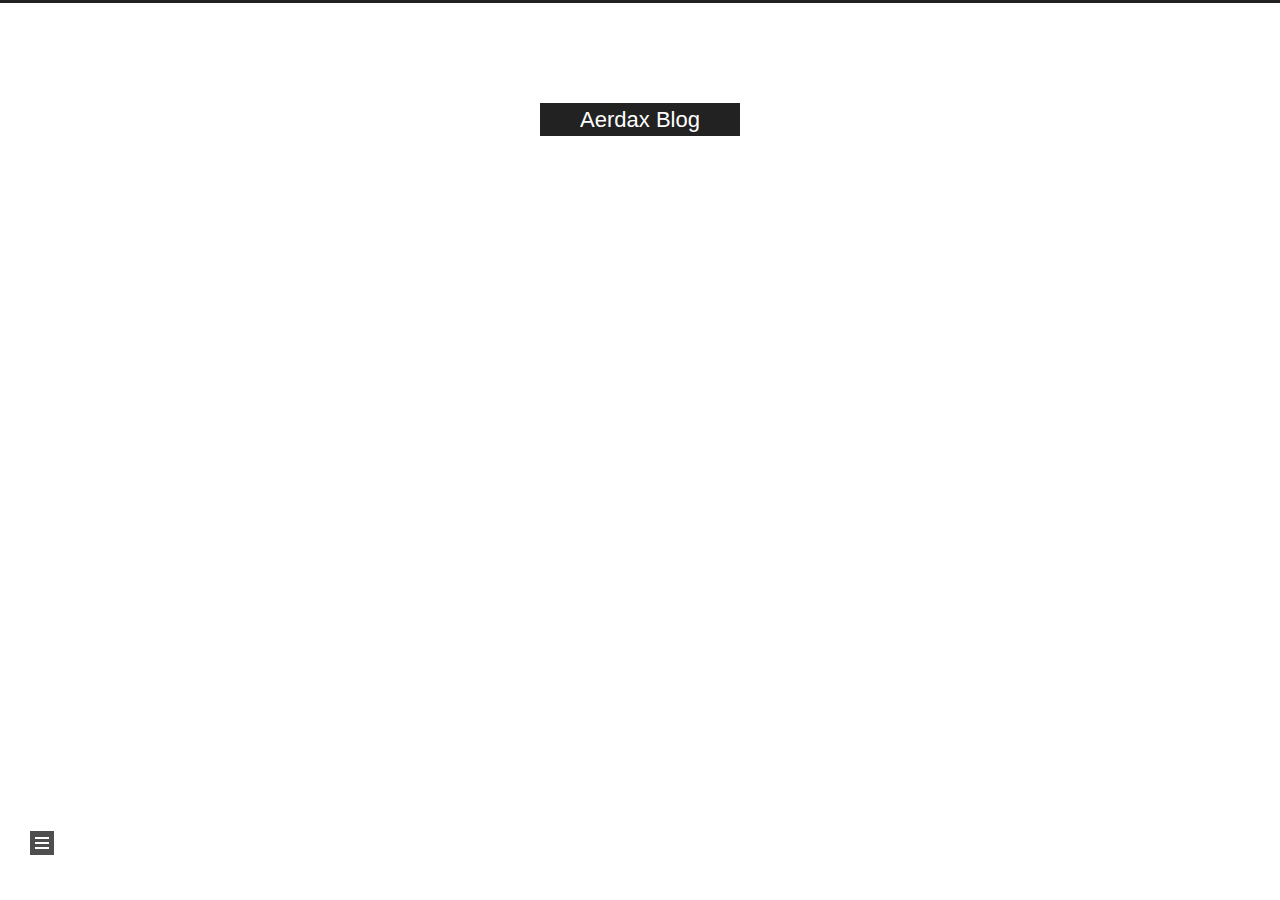
<file: tags/原创/index.html>
<!DOCTYPE html>
<html lang="zh-CN">
<head>
  <meta charset="UTF-8">
<meta name="viewport" content="width=device-width, initial-scale=1, maximum-scale=2">
<meta name="theme-color" content="#222">
<meta name="generator" content="Hexo 4.2.1">
  <link rel="apple-touch-icon" sizes="180x180" href="/images/apple-touch-icon-next.png">
  <link rel="icon" type="image/png" sizes="32x32" href="/images/favicon-32x32-next.png">
  <link rel="icon" type="image/png" sizes="16x16" href="/images/favicon-16x16-next.png">
  <link rel="mask-icon" href="/images/logo.svg" color="#222">

<link rel="stylesheet" href="/css/main.css">


<link rel="stylesheet" href="/lib/font-awesome/css/all.min.css">

<script id="hexo-configurations">
    var NexT = window.NexT || {};
    var CONFIG = {"hostname":"aerdax.github.io","root":"/","scheme":"Muse","version":"8.0.0-rc.4","exturl":false,"sidebar":{"position":"left","display":"post","padding":18,"offset":12,"b2t":true,"scrollpercent":true},"copycode":true,"bookmark":{"enable":false,"color":"#222","save":"auto"},"fancybox":false,"mediumzoom":false,"lazyload":false,"pangu":false,"comments":{"style":"tabs","active":null,"storage":true,"lazyload":false,"nav":null},"algolia":{"hits":{"per_page":10},"labels":{"input_placeholder":"Search for Posts","hits_empty":"We didn't find any results for the search: ${query}","hits_stats":"${hits} results found in ${time} ms"}},"localsearch":{"enable":true,"trigger":"auto","top_n_per_article":1,"unescape":false,"preload":false},"motion":{"enable":true,"async":false,"transition":{"post_block":"fadeIn","post_header":"slideDownIn","post_body":"slideDownIn","coll_header":"slideLeftIn","sidebar":"slideUpIn"}},"path":"search.xml"};
  </script>

  <meta name="description" content="Talk is cheap. Show me the code.">
<meta property="og:type" content="website">
<meta property="og:title" content="Aerdax Blog">
<meta property="og:url" content="https://aerdax.github.io/tags/%E5%8E%9F%E5%88%9B/index.html">
<meta property="og:site_name" content="Aerdax Blog">
<meta property="og:description" content="Talk is cheap. Show me the code.">
<meta property="og:locale" content="zh_CN">
<meta property="article:author" content="达西">
<meta name="twitter:card" content="summary">

<link rel="canonical" href="https://aerdax.github.io/tags/%E5%8E%9F%E5%88%9B/">


<script id="page-configurations">
  // https://hexo.io/docs/variables.html
  CONFIG.page = {
    sidebar: "",
    isHome : false,
    isPost : false,
    lang   : 'zh-CN'
  };
</script>

  <title>标签: 原创 | Aerdax Blog</title>
  






  <noscript>
  <style>
  body { margin-top: 2rem; }

  .use-motion .header,
  .use-motion .site-brand-container .toggle,
  .use-motion .menu-item,
  .use-motion .sidebar,
  .use-motion .post-block,
  .use-motion .pagination,
  .use-motion .comments,
  .use-motion .post-header,
  .use-motion .post-body,
  .use-motion .collection-header,
  .use-motion .footer { opacity: initial; }

  .use-motion .site-title,
  .use-motion .site-subtitle,
  .use-motion .custom-logo-image {
    opacity: initial;
    top: initial;
  }

  .use-motion .logo-line {
    transform: scaleX(1);
  }

  .search-pop-overlay, .sidebar-nav { display: none; }
  .sidebar-panel { display: block; }
  </style>
</noscript>

<link rel="alternate" href="/atom.xml" title="Aerdax Blog" type="application/atom+xml">
</head>

<body itemscope itemtype="http://schema.org/WebPage">
  <div class="container use-motion">
    <div class="headband"></div>

    <main class="main">
      <header class="header" itemscope itemtype="http://schema.org/WPHeader">
        <div class="header-inner"><div class="site-brand-container">
  <div class="site-nav-toggle">
    <div class="toggle" aria-label="切换导航栏">
        <span class="toggle-line toggle-line-first"></span>
        <span class="toggle-line toggle-line-middle"></span>
        <span class="toggle-line toggle-line-last"></span>
    </div>
  </div>

  <div class="site-meta">

    <a href="/" class="brand" rel="start">
      <i class="logo-line"></i>
      <h1 class="site-title">Aerdax Blog</h1>
      <i class="logo-line"></i>
    </a>
  </div>

  <div class="site-nav-right">
    <div class="toggle popup-trigger">
        <i class="fa fa-search fa-fw fa-lg"></i>
    </div>
  </div>
</div>



<nav class="site-nav">
  <ul id="menu" class="main-menu menu">
        <li class="menu-item menu-item-home">

    <a href="/" rel="section"><i class="fa fa-home fa-fw"></i>首页</a>

  </li>
        <li class="menu-item menu-item-tags">

    <a href="/tags/" rel="section"><i class="fa fa-tags fa-fw"></i>标签</a>

  </li>
        <li class="menu-item menu-item-categories">

    <a href="/categories/" rel="section"><i class="fa fa-th fa-fw"></i>分类</a>

  </li>
        <li class="menu-item menu-item-archives">

    <a href="/archives/" rel="section"><i class="fa fa-archive fa-fw"></i>归档</a>

  </li>
        <li class="menu-item menu-item-about">

    <a href="/about/" rel="section"><i class="fa fa-user fa-fw"></i>关于</a>

  </li>
      <li class="menu-item menu-item-search">
        <a role="button" class="popup-trigger"><i class="fa fa-search fa-fw"></i>搜索
        </a>
      </li>
  </ul>
</nav>



  <div class="search-pop-overlay">
    <div class="popup search-popup">
        <div class="search-header">
  <span class="search-icon">
    <i class="fa fa-search"></i>
  </span>
  <div class="search-input-container">
    <input autocomplete="off" autocapitalize="off"
           placeholder="搜索..." spellcheck="false"
           type="search" class="search-input">
  </div>
  <span class="popup-btn-close">
    <i class="fa fa-times-circle"></i>
  </span>
</div>
<div id="search-result">
  <div id="no-result">
    <i class="fa fa-spinner fa-pulse fa-5x"></i>
  </div>
</div>

    </div>
  </div>

</div>
          
  
  <div class="toggle sidebar-toggle">
    <span class="toggle-line toggle-line-first"></span>
    <span class="toggle-line toggle-line-middle"></span>
    <span class="toggle-line toggle-line-last"></span>
  </div>

  <aside class="sidebar">

    <div class="sidebar-inner sidebar-overview-active">
      <ul class="sidebar-nav">
        <li class="sidebar-nav-toc">
          文章目录
        </li>
        <li class="sidebar-nav-overview">
          站点概览
        </li>
      </ul>

      <!--noindex-->
      <section class="post-toc-wrap sidebar-panel">
      </section>
      <!--/noindex-->

      <section class="site-overview-wrap sidebar-panel">
        <div class="site-author motion-element" itemprop="author" itemscope itemtype="http://schema.org/Person">
  <p class="site-author-name" itemprop="name">达西</p>
  <div class="site-description" itemprop="description">Talk is cheap. Show me the code.</div>
</div>


<div class="site-state-wrap motion-element">
  <nav class="site-state">
      <div class="site-state-item site-state-posts">
          <a href="/archives/">
        
          <span class="site-state-item-count">2</span>
          <span class="site-state-item-name">日志</span>
        </a>
      </div>
      <div class="site-state-item site-state-categories">
            <a href="/categories/">
          
        <span class="site-state-item-count">3</span>
        <span class="site-state-item-name">分类</span></a>
      </div>
      <div class="site-state-item site-state-tags">
            <a href="/tags/">
          
        <span class="site-state-item-count">1</span>
        <span class="site-state-item-name">标签</span></a>
      </div>
  </nav>
</div>
  <div class="links-of-author motion-element">
      <span class="links-of-author-item">
        <a href="https://github.com/Aerdax" title="GitHub → https:&#x2F;&#x2F;github.com&#x2F;Aerdax" rel="noopener" target="_blank"><i class="fab fa-github fa-fw"></i>GitHub</a>
      </span>
      <span class="links-of-author-item">
        <a href="mailto:aerdaxyoung@gmail.com" title="E-Mail → mailto:aerdaxyoung@gmail.com" rel="noopener" target="_blank"><i class="fa fa-envelope fa-fw"></i>E-Mail</a>
      </span>
  </div>



      </section>
    </div>
  </aside>
  <div id="sidebar-dimmer"></div>


      </header>

      
  <div class="back-to-top">
    <i class="fa fa-arrow-up"></i>
    <span>0%</span>
  </div>

<noscript>
  <div id="noscript-warning">Theme NexT works best with JavaScript enabled</div>
</noscript>


      <div class="main-inner">
        

        <div class="content tag">
          

  
  
  
  <div class="post-block">
    <div class="posts-collapse">
      <div class="collection-title">
        <h2 class="collection-header">原创
          <small>标签</small>
        </h2>
      </div>

      
    <div class="collection-year">
      <span class="collection-header">2020</span>
    </div>

  <article itemscope itemtype="http://schema.org/Article">
    <header class="post-header">

      <div class="post-meta">
        <time itemprop="dateCreated"
              datetime="2020-07-07T17:49:56+08:00"
              content="2020-07-07">
          07-07
        </time>
      </div>

      <div class="post-title">
          <a class="post-title-link" href="/2020/07/07/%E7%BA%BF%E7%A8%8B%E7%9A%84%E5%9F%BA%E6%9C%AC%E6%93%8D%E4%BD%9C/" itemprop="url">
            <span itemprop="name">线程的基本概念</span>
          </a>
      </div>

    </header>
  </article>

    </div>
  </div>
  
  
  

  



        </div>
        

<script>
  window.addEventListener('tabs:register', () => {
    let { activeClass } = CONFIG.comments;
    if (CONFIG.comments.storage) {
      activeClass = localStorage.getItem('comments_active') || activeClass;
    }
    if (activeClass) {
      let activeTab = document.querySelector(`a[href="#comment-${activeClass}"]`);
      if (activeTab) {
        activeTab.click();
      }
    }
  });
  if (CONFIG.comments.storage) {
    window.addEventListener('tabs:click', event => {
      if (!event.target.matches('.tabs-comment .tab-content .tab-pane')) return;
      let commentClass = event.target.classList[1];
      localStorage.setItem('comments_active', commentClass);
    });
  }
</script>

      </div>
    </main>

    <footer class="footer">
      <div class="footer-inner">
        

        

<div class="copyright">
  
  &copy; 
  <span itemprop="copyrightYear">2020</span>
  <span class="with-love">
    <i class="fa fa-heart"></i>
  </span>
  <span class="author" itemprop="copyrightHolder">达西</span>
    <span class="post-meta-divider">|</span>
    <span class="post-meta-item-icon">
      <i class="fa fa-chart-area"></i>
    </span>
    <span title="站点总字数">0k</span>
    <span class="post-meta-divider">|</span>
    <span class="post-meta-item-icon">
      <i class="fa fa-coffee"></i>
    </span>
    <span title="站点阅读时长">1 分钟</span>
</div>
  <div class="powered-by">由 <a href="https://hexo.io/" class="theme-link" rel="noopener" target="_blank">Hexo</a> & <a href="https://theme-next.js.org/muse/" class="theme-link" rel="noopener" target="_blank">NexT.Muse</a> 强力驱动
  </div>

        








      </div>
    </footer>
  </div>

  
  <script src="/lib/anime.min.js"></script>
  <script src="/lib/velocity/velocity.min.js"></script>
  <script src="/lib/velocity/velocity.ui.min.js"></script>

<script src="/js/utils.js"></script>

<script src="/js/motion.js"></script>


<script src="/js/schemes/muse.js"></script>


<script src="/js/next-boot.js"></script>


  




  
<script src="/js/local-search.js"></script>













  

  

</body>
</html>
</file>
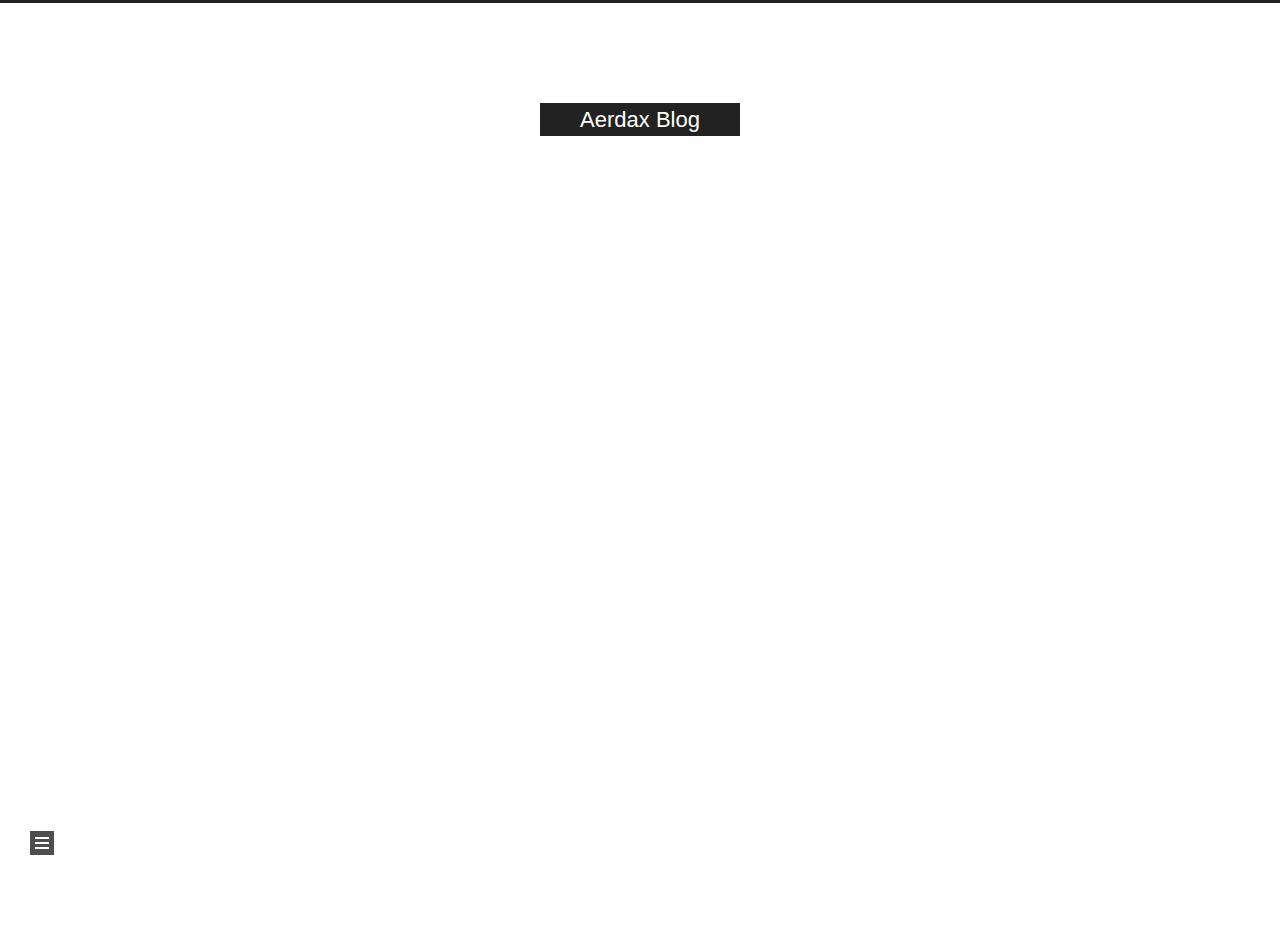
<file: archives/2020/07/index.html>
<!DOCTYPE html>
<html lang="zh-CN">
<head>
  <meta charset="UTF-8">
<meta name="viewport" content="width=device-width, initial-scale=1, maximum-scale=2">
<meta name="theme-color" content="#222">
<meta name="generator" content="Hexo 4.2.1">
  <link rel="apple-touch-icon" sizes="180x180" href="/images/apple-touch-icon-next.png">
  <link rel="icon" type="image/png" sizes="32x32" href="/images/favicon-32x32-next.png">
  <link rel="icon" type="image/png" sizes="16x16" href="/images/favicon-16x16-next.png">
  <link rel="mask-icon" href="/images/logo.svg" color="#222">

<link rel="stylesheet" href="/css/main.css">


<link rel="stylesheet" href="/lib/font-awesome/css/all.min.css">

<script id="hexo-configurations">
    var NexT = window.NexT || {};
    var CONFIG = {"hostname":"aerdax.github.io","root":"/","scheme":"Muse","version":"8.0.0-rc.4","exturl":false,"sidebar":{"position":"left","display":"post","padding":18,"offset":12,"b2t":true,"scrollpercent":true},"copycode":true,"bookmark":{"enable":false,"color":"#222","save":"auto"},"fancybox":false,"mediumzoom":false,"lazyload":false,"pangu":false,"comments":{"style":"tabs","active":null,"storage":true,"lazyload":false,"nav":null},"algolia":{"hits":{"per_page":10},"labels":{"input_placeholder":"Search for Posts","hits_empty":"We didn't find any results for the search: ${query}","hits_stats":"${hits} results found in ${time} ms"}},"localsearch":{"enable":true,"trigger":"auto","top_n_per_article":1,"unescape":false,"preload":false},"motion":{"enable":true,"async":false,"transition":{"post_block":"fadeIn","post_header":"slideDownIn","post_body":"slideDownIn","coll_header":"slideLeftIn","sidebar":"slideUpIn"}},"path":"search.xml"};
  </script>

  <meta name="description" content="Talk is cheap. Show me the code.">
<meta property="og:type" content="website">
<meta property="og:title" content="Aerdax Blog">
<meta property="og:url" content="https://aerdax.github.io/archives/2020/07/index.html">
<meta property="og:site_name" content="Aerdax Blog">
<meta property="og:description" content="Talk is cheap. Show me the code.">
<meta property="og:locale" content="zh_CN">
<meta property="article:author" content="达西">
<meta name="twitter:card" content="summary">

<link rel="canonical" href="https://aerdax.github.io/archives/2020/07/">


<script id="page-configurations">
  // https://hexo.io/docs/variables.html
  CONFIG.page = {
    sidebar: "",
    isHome : false,
    isPost : false,
    lang   : 'zh-CN'
  };
</script>

  <title>归档 | Aerdax Blog</title>
  






  <noscript>
  <style>
  body { margin-top: 2rem; }

  .use-motion .header,
  .use-motion .site-brand-container .toggle,
  .use-motion .menu-item,
  .use-motion .sidebar,
  .use-motion .post-block,
  .use-motion .pagination,
  .use-motion .comments,
  .use-motion .post-header,
  .use-motion .post-body,
  .use-motion .collection-header,
  .use-motion .footer { opacity: initial; }

  .use-motion .site-title,
  .use-motion .site-subtitle,
  .use-motion .custom-logo-image {
    opacity: initial;
    top: initial;
  }

  .use-motion .logo-line {
    transform: scaleX(1);
  }

  .search-pop-overlay, .sidebar-nav { display: none; }
  .sidebar-panel { display: block; }
  </style>
</noscript>

<link rel="alternate" href="/atom.xml" title="Aerdax Blog" type="application/atom+xml">
</head>

<body itemscope itemtype="http://schema.org/WebPage">
  <div class="container use-motion">
    <div class="headband"></div>

    <main class="main">
      <header class="header" itemscope itemtype="http://schema.org/WPHeader">
        <div class="header-inner"><div class="site-brand-container">
  <div class="site-nav-toggle">
    <div class="toggle" aria-label="切换导航栏">
        <span class="toggle-line toggle-line-first"></span>
        <span class="toggle-line toggle-line-middle"></span>
        <span class="toggle-line toggle-line-last"></span>
    </div>
  </div>

  <div class="site-meta">

    <a href="/" class="brand" rel="start">
      <i class="logo-line"></i>
      <h1 class="site-title">Aerdax Blog</h1>
      <i class="logo-line"></i>
    </a>
  </div>

  <div class="site-nav-right">
    <div class="toggle popup-trigger">
        <i class="fa fa-search fa-fw fa-lg"></i>
    </div>
  </div>
</div>



<nav class="site-nav">
  <ul id="menu" class="main-menu menu">
        <li class="menu-item menu-item-home">

    <a href="/" rel="section"><i class="fa fa-home fa-fw"></i>首页</a>

  </li>
        <li class="menu-item menu-item-tags">

    <a href="/tags/" rel="section"><i class="fa fa-tags fa-fw"></i>标签</a>

  </li>
        <li class="menu-item menu-item-categories">

    <a href="/categories/" rel="section"><i class="fa fa-th fa-fw"></i>分类</a>

  </li>
        <li class="menu-item menu-item-archives">

    <a href="/archives/" rel="section"><i class="fa fa-archive fa-fw"></i>归档</a>

  </li>
        <li class="menu-item menu-item-about">

    <a href="/about/" rel="section"><i class="fa fa-user fa-fw"></i>关于</a>

  </li>
      <li class="menu-item menu-item-search">
        <a role="button" class="popup-trigger"><i class="fa fa-search fa-fw"></i>搜索
        </a>
      </li>
  </ul>
</nav>



  <div class="search-pop-overlay">
    <div class="popup search-popup">
        <div class="search-header">
  <span class="search-icon">
    <i class="fa fa-search"></i>
  </span>
  <div class="search-input-container">
    <input autocomplete="off" autocapitalize="off"
           placeholder="搜索..." spellcheck="false"
           type="search" class="search-input">
  </div>
  <span class="popup-btn-close">
    <i class="fa fa-times-circle"></i>
  </span>
</div>
<div id="search-result">
  <div id="no-result">
    <i class="fa fa-spinner fa-pulse fa-5x"></i>
  </div>
</div>

    </div>
  </div>

</div>
          
  
  <div class="toggle sidebar-toggle">
    <span class="toggle-line toggle-line-first"></span>
    <span class="toggle-line toggle-line-middle"></span>
    <span class="toggle-line toggle-line-last"></span>
  </div>

  <aside class="sidebar">

    <div class="sidebar-inner sidebar-overview-active">
      <ul class="sidebar-nav">
        <li class="sidebar-nav-toc">
          文章目录
        </li>
        <li class="sidebar-nav-overview">
          站点概览
        </li>
      </ul>

      <!--noindex-->
      <section class="post-toc-wrap sidebar-panel">
      </section>
      <!--/noindex-->

      <section class="site-overview-wrap sidebar-panel">
        <div class="site-author motion-element" itemprop="author" itemscope itemtype="http://schema.org/Person">
  <p class="site-author-name" itemprop="name">达西</p>
  <div class="site-description" itemprop="description">Talk is cheap. Show me the code.</div>
</div>


<div class="site-state-wrap motion-element">
  <nav class="site-state">
      <div class="site-state-item site-state-posts">
          <a href="/archives/">
        
          <span class="site-state-item-count">2</span>
          <span class="site-state-item-name">日志</span>
        </a>
      </div>
      <div class="site-state-item site-state-categories">
            <a href="/categories/">
          
        <span class="site-state-item-count">3</span>
        <span class="site-state-item-name">分类</span></a>
      </div>
      <div class="site-state-item site-state-tags">
            <a href="/tags/">
          
        <span class="site-state-item-count">1</span>
        <span class="site-state-item-name">标签</span></a>
      </div>
  </nav>
</div>
  <div class="links-of-author motion-element">
      <span class="links-of-author-item">
        <a href="https://github.com/Aerdax" title="GitHub → https:&#x2F;&#x2F;github.com&#x2F;Aerdax" rel="noopener" target="_blank"><i class="fab fa-github fa-fw"></i>GitHub</a>
      </span>
      <span class="links-of-author-item">
        <a href="mailto:aerdaxyoung@gmail.com" title="E-Mail → mailto:aerdaxyoung@gmail.com" rel="noopener" target="_blank"><i class="fa fa-envelope fa-fw"></i>E-Mail</a>
      </span>
  </div>



      </section>
    </div>
  </aside>
  <div id="sidebar-dimmer"></div>


      </header>

      
  <div class="back-to-top">
    <i class="fa fa-arrow-up"></i>
    <span>0%</span>
  </div>

<noscript>
  <div id="noscript-warning">Theme NexT works best with JavaScript enabled</div>
</noscript>


      <div class="main-inner">
        

        <div class="content archive">
          

  
  
  
  <div class="post-block">
    <div class="posts-collapse">
      <div class="collection-title">
        <span class="collection-header">嗯..! 目前共计 2 篇日志。 继续努力。</span>
      </div>

      
    <div class="collection-year">
      <span class="collection-header">2020</span>
    </div>

  <article itemscope itemtype="http://schema.org/Article">
    <header class="post-header">

      <div class="post-meta">
        <time itemprop="dateCreated"
              datetime="2020-07-07T17:49:56+08:00"
              content="2020-07-07">
          07-07
        </time>
      </div>

      <div class="post-title">
          <a class="post-title-link" href="/2020/07/07/%E7%BA%BF%E7%A8%8B%E7%9A%84%E5%9F%BA%E6%9C%AC%E6%93%8D%E4%BD%9C/" itemprop="url">
            <span itemprop="name">线程的基本概念</span>
          </a>
      </div>

    </header>
  </article>

  <article itemscope itemtype="http://schema.org/Article">
    <header class="post-header">

      <div class="post-meta">
        <time itemprop="dateCreated"
              datetime="2020-07-06T16:08:46+08:00"
              content="2020-07-06">
          07-06
        </time>
      </div>

      <div class="post-title">
          <a class="post-title-link" href="/2020/07/06/%E7%AC%AC%E4%B8%80%E7%AF%87%E5%8D%9A%E5%AE%A2/" itemprop="url">
            <span itemprop="name">第一篇博客</span>
          </a>
      </div>

    </header>
  </article>


    </div>
  </div>
  
  
  

  



        </div>
        

<script>
  window.addEventListener('tabs:register', () => {
    let { activeClass } = CONFIG.comments;
    if (CONFIG.comments.storage) {
      activeClass = localStorage.getItem('comments_active') || activeClass;
    }
    if (activeClass) {
      let activeTab = document.querySelector(`a[href="#comment-${activeClass}"]`);
      if (activeTab) {
        activeTab.click();
      }
    }
  });
  if (CONFIG.comments.storage) {
    window.addEventListener('tabs:click', event => {
      if (!event.target.matches('.tabs-comment .tab-content .tab-pane')) return;
      let commentClass = event.target.classList[1];
      localStorage.setItem('comments_active', commentClass);
    });
  }
</script>

      </div>
    </main>

    <footer class="footer">
      <div class="footer-inner">
        

        

<div class="copyright">
  
  &copy; 
  <span itemprop="copyrightYear">2020</span>
  <span class="with-love">
    <i class="fa fa-heart"></i>
  </span>
  <span class="author" itemprop="copyrightHolder">达西</span>
    <span class="post-meta-divider">|</span>
    <span class="post-meta-item-icon">
      <i class="fa fa-chart-area"></i>
    </span>
    <span title="站点总字数">0k</span>
    <span class="post-meta-divider">|</span>
    <span class="post-meta-item-icon">
      <i class="fa fa-coffee"></i>
    </span>
    <span title="站点阅读时长">1 分钟</span>
</div>
  <div class="powered-by">由 <a href="https://hexo.io/" class="theme-link" rel="noopener" target="_blank">Hexo</a> & <a href="https://theme-next.js.org/muse/" class="theme-link" rel="noopener" target="_blank">NexT.Muse</a> 强力驱动
  </div>

        








      </div>
    </footer>
  </div>

  
  <script src="/lib/anime.min.js"></script>
  <script src="/lib/velocity/velocity.min.js"></script>
  <script src="/lib/velocity/velocity.ui.min.js"></script>

<script src="/js/utils.js"></script>

<script src="/js/motion.js"></script>


<script src="/js/schemes/muse.js"></script>


<script src="/js/next-boot.js"></script>


  




  
<script src="/js/local-search.js"></script>













  

  

</body>
</html>
</file>
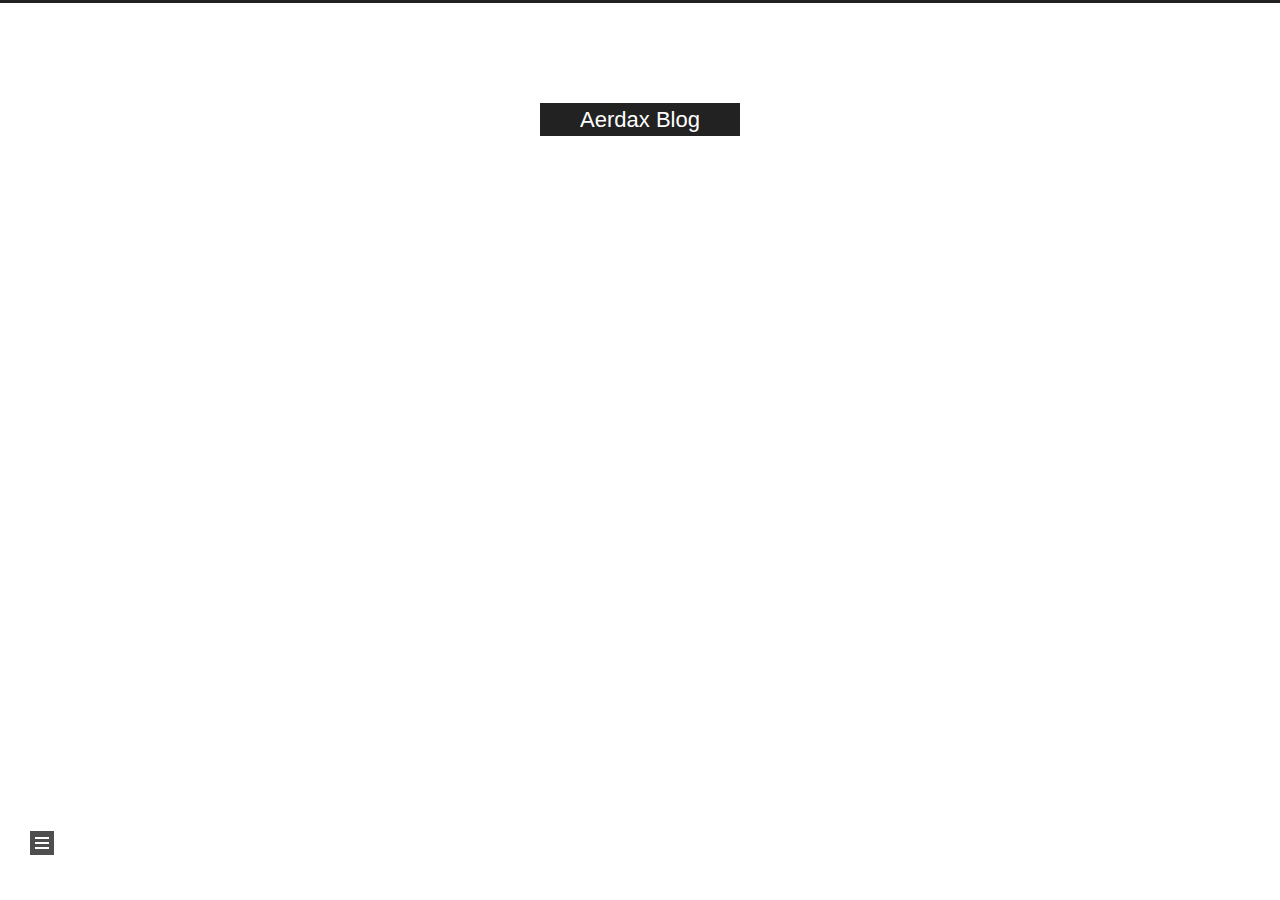
<file: categories/java/多线程/index.html>
<!DOCTYPE html>
<html lang="zh-CN">
<head>
  <meta charset="UTF-8">
<meta name="viewport" content="width=device-width, initial-scale=1, maximum-scale=2">
<meta name="theme-color" content="#222">
<meta name="generator" content="Hexo 4.2.1">
  <link rel="apple-touch-icon" sizes="180x180" href="/images/apple-touch-icon-next.png">
  <link rel="icon" type="image/png" sizes="32x32" href="/images/favicon-32x32-next.png">
  <link rel="icon" type="image/png" sizes="16x16" href="/images/favicon-16x16-next.png">
  <link rel="mask-icon" href="/images/logo.svg" color="#222">

<link rel="stylesheet" href="/css/main.css">


<link rel="stylesheet" href="/lib/font-awesome/css/all.min.css">

<script id="hexo-configurations">
    var NexT = window.NexT || {};
    var CONFIG = {"hostname":"aerdax.github.io","root":"/","scheme":"Muse","version":"8.0.0-rc.4","exturl":false,"sidebar":{"position":"left","display":"post","padding":18,"offset":12,"b2t":true,"scrollpercent":true},"copycode":true,"bookmark":{"enable":false,"color":"#222","save":"auto"},"fancybox":false,"mediumzoom":false,"lazyload":false,"pangu":false,"comments":{"style":"tabs","active":null,"storage":true,"lazyload":false,"nav":null},"algolia":{"hits":{"per_page":10},"labels":{"input_placeholder":"Search for Posts","hits_empty":"We didn't find any results for the search: ${query}","hits_stats":"${hits} results found in ${time} ms"}},"localsearch":{"enable":true,"trigger":"auto","top_n_per_article":1,"unescape":false,"preload":false},"motion":{"enable":true,"async":false,"transition":{"post_block":"fadeIn","post_header":"slideDownIn","post_body":"slideDownIn","coll_header":"slideLeftIn","sidebar":"slideUpIn"}},"path":"search.xml"};
  </script>

  <meta name="description" content="Talk is cheap. Show me the code.">
<meta property="og:type" content="website">
<meta property="og:title" content="Aerdax Blog">
<meta property="og:url" content="https://aerdax.github.io/categories/java/%E5%A4%9A%E7%BA%BF%E7%A8%8B/index.html">
<meta property="og:site_name" content="Aerdax Blog">
<meta property="og:description" content="Talk is cheap. Show me the code.">
<meta property="og:locale" content="zh_CN">
<meta property="article:author" content="达西">
<meta name="twitter:card" content="summary">

<link rel="canonical" href="https://aerdax.github.io/categories/java/%E5%A4%9A%E7%BA%BF%E7%A8%8B/">


<script id="page-configurations">
  // https://hexo.io/docs/variables.html
  CONFIG.page = {
    sidebar: "",
    isHome : false,
    isPost : false,
    lang   : 'zh-CN'
  };
</script>

  <title>分类: 多线程 | Aerdax Blog</title>
  






  <noscript>
  <style>
  body { margin-top: 2rem; }

  .use-motion .header,
  .use-motion .site-brand-container .toggle,
  .use-motion .menu-item,
  .use-motion .sidebar,
  .use-motion .post-block,
  .use-motion .pagination,
  .use-motion .comments,
  .use-motion .post-header,
  .use-motion .post-body,
  .use-motion .collection-header,
  .use-motion .footer { opacity: initial; }

  .use-motion .site-title,
  .use-motion .site-subtitle,
  .use-motion .custom-logo-image {
    opacity: initial;
    top: initial;
  }

  .use-motion .logo-line {
    transform: scaleX(1);
  }

  .search-pop-overlay, .sidebar-nav { display: none; }
  .sidebar-panel { display: block; }
  </style>
</noscript>

<link rel="alternate" href="/atom.xml" title="Aerdax Blog" type="application/atom+xml">
</head>

<body itemscope itemtype="http://schema.org/WebPage">
  <div class="container use-motion">
    <div class="headband"></div>

    <main class="main">
      <header class="header" itemscope itemtype="http://schema.org/WPHeader">
        <div class="header-inner"><div class="site-brand-container">
  <div class="site-nav-toggle">
    <div class="toggle" aria-label="切换导航栏">
        <span class="toggle-line toggle-line-first"></span>
        <span class="toggle-line toggle-line-middle"></span>
        <span class="toggle-line toggle-line-last"></span>
    </div>
  </div>

  <div class="site-meta">

    <a href="/" class="brand" rel="start">
      <i class="logo-line"></i>
      <h1 class="site-title">Aerdax Blog</h1>
      <i class="logo-line"></i>
    </a>
  </div>

  <div class="site-nav-right">
    <div class="toggle popup-trigger">
        <i class="fa fa-search fa-fw fa-lg"></i>
    </div>
  </div>
</div>



<nav class="site-nav">
  <ul id="menu" class="main-menu menu">
        <li class="menu-item menu-item-home">

    <a href="/" rel="section"><i class="fa fa-home fa-fw"></i>首页</a>

  </li>
        <li class="menu-item menu-item-tags">

    <a href="/tags/" rel="section"><i class="fa fa-tags fa-fw"></i>标签</a>

  </li>
        <li class="menu-item menu-item-categories">

    <a href="/categories/" rel="section"><i class="fa fa-th fa-fw"></i>分类</a>

  </li>
        <li class="menu-item menu-item-archives">

    <a href="/archives/" rel="section"><i class="fa fa-archive fa-fw"></i>归档</a>

  </li>
        <li class="menu-item menu-item-about">

    <a href="/about/" rel="section"><i class="fa fa-user fa-fw"></i>关于</a>

  </li>
      <li class="menu-item menu-item-search">
        <a role="button" class="popup-trigger"><i class="fa fa-search fa-fw"></i>搜索
        </a>
      </li>
  </ul>
</nav>



  <div class="search-pop-overlay">
    <div class="popup search-popup">
        <div class="search-header">
  <span class="search-icon">
    <i class="fa fa-search"></i>
  </span>
  <div class="search-input-container">
    <input autocomplete="off" autocapitalize="off"
           placeholder="搜索..." spellcheck="false"
           type="search" class="search-input">
  </div>
  <span class="popup-btn-close">
    <i class="fa fa-times-circle"></i>
  </span>
</div>
<div id="search-result">
  <div id="no-result">
    <i class="fa fa-spinner fa-pulse fa-5x"></i>
  </div>
</div>

    </div>
  </div>

</div>
          
  
  <div class="toggle sidebar-toggle">
    <span class="toggle-line toggle-line-first"></span>
    <span class="toggle-line toggle-line-middle"></span>
    <span class="toggle-line toggle-line-last"></span>
  </div>

  <aside class="sidebar">

    <div class="sidebar-inner sidebar-overview-active">
      <ul class="sidebar-nav">
        <li class="sidebar-nav-toc">
          文章目录
        </li>
        <li class="sidebar-nav-overview">
          站点概览
        </li>
      </ul>

      <!--noindex-->
      <section class="post-toc-wrap sidebar-panel">
      </section>
      <!--/noindex-->

      <section class="site-overview-wrap sidebar-panel">
        <div class="site-author motion-element" itemprop="author" itemscope itemtype="http://schema.org/Person">
  <p class="site-author-name" itemprop="name">达西</p>
  <div class="site-description" itemprop="description">Talk is cheap. Show me the code.</div>
</div>


<div class="site-state-wrap motion-element">
  <nav class="site-state">
      <div class="site-state-item site-state-posts">
          <a href="/archives/">
        
          <span class="site-state-item-count">2</span>
          <span class="site-state-item-name">日志</span>
        </a>
      </div>
      <div class="site-state-item site-state-categories">
            <a href="/categories/">
          
        <span class="site-state-item-count">3</span>
        <span class="site-state-item-name">分类</span></a>
      </div>
      <div class="site-state-item site-state-tags">
            <a href="/tags/">
          
        <span class="site-state-item-count">1</span>
        <span class="site-state-item-name">标签</span></a>
      </div>
  </nav>
</div>
  <div class="links-of-author motion-element">
      <span class="links-of-author-item">
        <a href="https://github.com/Aerdax" title="GitHub → https:&#x2F;&#x2F;github.com&#x2F;Aerdax" rel="noopener" target="_blank"><i class="fab fa-github fa-fw"></i>GitHub</a>
      </span>
      <span class="links-of-author-item">
        <a href="mailto:aerdaxyoung@gmail.com" title="E-Mail → mailto:aerdaxyoung@gmail.com" rel="noopener" target="_blank"><i class="fa fa-envelope fa-fw"></i>E-Mail</a>
      </span>
  </div>



      </section>
    </div>
  </aside>
  <div id="sidebar-dimmer"></div>


      </header>

      
  <div class="back-to-top">
    <i class="fa fa-arrow-up"></i>
    <span>0%</span>
  </div>

<noscript>
  <div id="noscript-warning">Theme NexT works best with JavaScript enabled</div>
</noscript>


      <div class="main-inner">
        

        <div class="content category">
          

  
  
  
  <div class="post-block">
    <div class="posts-collapse">
      <div class="collection-title">
        <h2 class="collection-header">多线程
          <small>分类</small>
        </h2>
      </div>

      
    <div class="collection-year">
      <span class="collection-header">2020</span>
    </div>

  <article itemscope itemtype="http://schema.org/Article">
    <header class="post-header">

      <div class="post-meta">
        <time itemprop="dateCreated"
              datetime="2020-07-07T17:49:56+08:00"
              content="2020-07-07">
          07-07
        </time>
      </div>

      <div class="post-title">
          <a class="post-title-link" href="/2020/07/07/%E7%BA%BF%E7%A8%8B%E7%9A%84%E5%9F%BA%E6%9C%AC%E6%93%8D%E4%BD%9C/" itemprop="url">
            <span itemprop="name">线程的基本概念</span>
          </a>
      </div>

    </header>
  </article>

    </div>
  </div>
  
  
  

  



        </div>
        

<script>
  window.addEventListener('tabs:register', () => {
    let { activeClass } = CONFIG.comments;
    if (CONFIG.comments.storage) {
      activeClass = localStorage.getItem('comments_active') || activeClass;
    }
    if (activeClass) {
      let activeTab = document.querySelector(`a[href="#comment-${activeClass}"]`);
      if (activeTab) {
        activeTab.click();
      }
    }
  });
  if (CONFIG.comments.storage) {
    window.addEventListener('tabs:click', event => {
      if (!event.target.matches('.tabs-comment .tab-content .tab-pane')) return;
      let commentClass = event.target.classList[1];
      localStorage.setItem('comments_active', commentClass);
    });
  }
</script>

      </div>
    </main>

    <footer class="footer">
      <div class="footer-inner">
        

        

<div class="copyright">
  
  &copy; 
  <span itemprop="copyrightYear">2020</span>
  <span class="with-love">
    <i class="fa fa-heart"></i>
  </span>
  <span class="author" itemprop="copyrightHolder">达西</span>
    <span class="post-meta-divider">|</span>
    <span class="post-meta-item-icon">
      <i class="fa fa-chart-area"></i>
    </span>
    <span title="站点总字数">0k</span>
    <span class="post-meta-divider">|</span>
    <span class="post-meta-item-icon">
      <i class="fa fa-coffee"></i>
    </span>
    <span title="站点阅读时长">1 分钟</span>
</div>
  <div class="powered-by">由 <a href="https://hexo.io/" class="theme-link" rel="noopener" target="_blank">Hexo</a> & <a href="https://theme-next.js.org/muse/" class="theme-link" rel="noopener" target="_blank">NexT.Muse</a> 强力驱动
  </div>

        








      </div>
    </footer>
  </div>

  
  <script src="/lib/anime.min.js"></script>
  <script src="/lib/velocity/velocity.min.js"></script>
  <script src="/lib/velocity/velocity.ui.min.js"></script>

<script src="/js/utils.js"></script>

<script src="/js/motion.js"></script>


<script src="/js/schemes/muse.js"></script>


<script src="/js/next-boot.js"></script>


  




  
<script src="/js/local-search.js"></script>













  

  

</body>
</html>
</file>
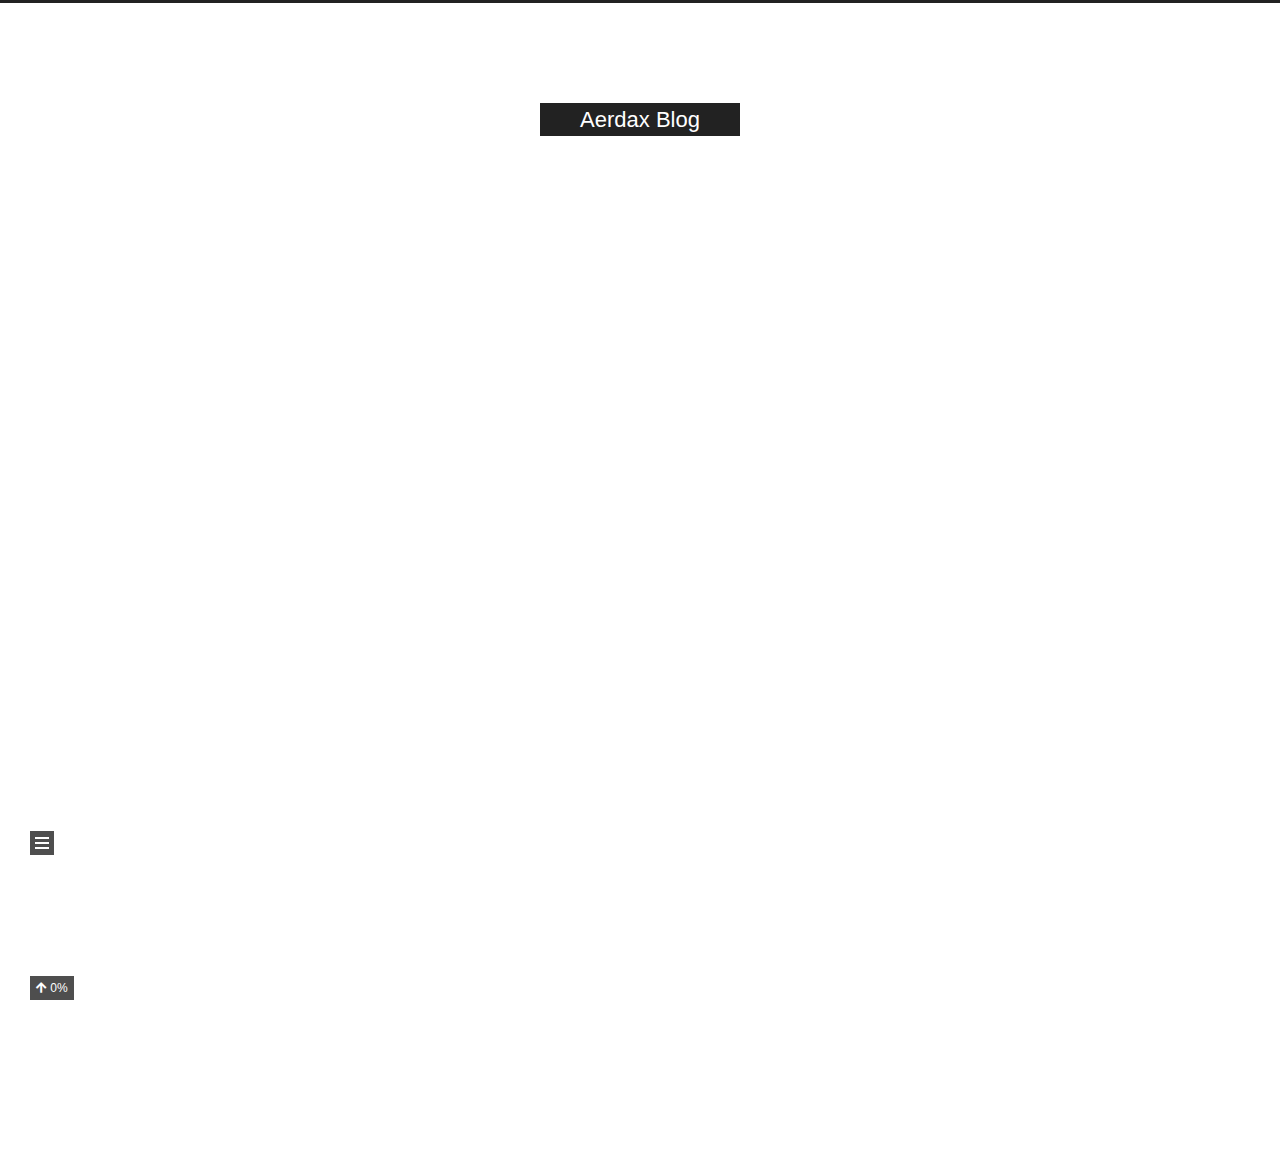
<file: 2020/07/06/第一篇博客/index.html>
<!DOCTYPE html>
<html lang="zh-CN">
<head>
  <meta charset="UTF-8">
<meta name="viewport" content="width=device-width, initial-scale=1, maximum-scale=2">
<meta name="theme-color" content="#222">
<meta name="generator" content="Hexo 4.2.1">
  <link rel="apple-touch-icon" sizes="180x180" href="/images/apple-touch-icon-next.png">
  <link rel="icon" type="image/png" sizes="32x32" href="/images/favicon-32x32-next.png">
  <link rel="icon" type="image/png" sizes="16x16" href="/images/favicon-16x16-next.png">
  <link rel="mask-icon" href="/images/logo.svg" color="#222">

<link rel="stylesheet" href="/css/main.css">


<link rel="stylesheet" href="/lib/font-awesome/css/all.min.css">

<script id="hexo-configurations">
    var NexT = window.NexT || {};
    var CONFIG = {"hostname":"aerdax.github.io","root":"/","scheme":"Muse","version":"8.0.0-rc.4","exturl":false,"sidebar":{"position":"left","display":"post","padding":18,"offset":12,"b2t":true,"scrollpercent":true},"copycode":true,"bookmark":{"enable":false,"color":"#222","save":"auto"},"fancybox":false,"mediumzoom":false,"lazyload":false,"pangu":false,"comments":{"style":"tabs","active":null,"storage":true,"lazyload":false,"nav":null},"algolia":{"hits":{"per_page":10},"labels":{"input_placeholder":"Search for Posts","hits_empty":"We didn't find any results for the search: ${query}","hits_stats":"${hits} results found in ${time} ms"}},"localsearch":{"enable":true,"trigger":"auto","top_n_per_article":1,"unescape":false,"preload":false},"motion":{"enable":true,"async":false,"transition":{"post_block":"fadeIn","post_header":"slideDownIn","post_body":"slideDownIn","coll_header":"slideLeftIn","sidebar":"slideUpIn"}},"path":"search.xml"};
  </script>

  <meta name="description" content="刚搭建好个人博客，简短记录目前心态～">
<meta property="og:type" content="article">
<meta property="og:title" content="第一篇博客">
<meta property="og:url" content="https://aerdax.github.io/2020/07/06/%E7%AC%AC%E4%B8%80%E7%AF%87%E5%8D%9A%E5%AE%A2/index.html">
<meta property="og:site_name" content="Aerdax Blog">
<meta property="og:description" content="刚搭建好个人博客，简短记录目前心态～">
<meta property="og:locale" content="zh_CN">
<meta property="article:published_time" content="2020-07-06T08:08:46.000Z">
<meta property="article:modified_time" content="2020-07-06T08:27:02.769Z">
<meta property="article:author" content="达西">
<meta name="twitter:card" content="summary">

<link rel="canonical" href="https://aerdax.github.io/2020/07/06/%E7%AC%AC%E4%B8%80%E7%AF%87%E5%8D%9A%E5%AE%A2/">


<script id="page-configurations">
  // https://hexo.io/docs/variables.html
  CONFIG.page = {
    sidebar: "",
    isHome : false,
    isPost : true,
    lang   : 'zh-CN'
  };
</script>

  <title>第一篇博客 | Aerdax Blog</title>
  






  <noscript>
  <style>
  body { margin-top: 2rem; }

  .use-motion .header,
  .use-motion .site-brand-container .toggle,
  .use-motion .menu-item,
  .use-motion .sidebar,
  .use-motion .post-block,
  .use-motion .pagination,
  .use-motion .comments,
  .use-motion .post-header,
  .use-motion .post-body,
  .use-motion .collection-header,
  .use-motion .footer { opacity: initial; }

  .use-motion .site-title,
  .use-motion .site-subtitle,
  .use-motion .custom-logo-image {
    opacity: initial;
    top: initial;
  }

  .use-motion .logo-line {
    transform: scaleX(1);
  }

  .search-pop-overlay, .sidebar-nav { display: none; }
  .sidebar-panel { display: block; }
  </style>
</noscript>

<link rel="alternate" href="/atom.xml" title="Aerdax Blog" type="application/atom+xml">
</head>

<body itemscope itemtype="http://schema.org/WebPage">
  <div class="container use-motion">
    <div class="headband"></div>

    <main class="main">
      <header class="header" itemscope itemtype="http://schema.org/WPHeader">
        <div class="header-inner"><div class="site-brand-container">
  <div class="site-nav-toggle">
    <div class="toggle" aria-label="切换导航栏">
        <span class="toggle-line toggle-line-first"></span>
        <span class="toggle-line toggle-line-middle"></span>
        <span class="toggle-line toggle-line-last"></span>
    </div>
  </div>

  <div class="site-meta">

    <a href="/" class="brand" rel="start">
      <i class="logo-line"></i>
      <h1 class="site-title">Aerdax Blog</h1>
      <i class="logo-line"></i>
    </a>
  </div>

  <div class="site-nav-right">
    <div class="toggle popup-trigger">
        <i class="fa fa-search fa-fw fa-lg"></i>
    </div>
  </div>
</div>



<nav class="site-nav">
  <ul id="menu" class="main-menu menu">
        <li class="menu-item menu-item-home">

    <a href="/" rel="section"><i class="fa fa-home fa-fw"></i>首页</a>

  </li>
        <li class="menu-item menu-item-tags">

    <a href="/tags/" rel="section"><i class="fa fa-tags fa-fw"></i>标签</a>

  </li>
        <li class="menu-item menu-item-categories">

    <a href="/categories/" rel="section"><i class="fa fa-th fa-fw"></i>分类</a>

  </li>
        <li class="menu-item menu-item-archives">

    <a href="/archives/" rel="section"><i class="fa fa-archive fa-fw"></i>归档</a>

  </li>
        <li class="menu-item menu-item-about">

    <a href="/about/" rel="section"><i class="fa fa-user fa-fw"></i>关于</a>

  </li>
      <li class="menu-item menu-item-search">
        <a role="button" class="popup-trigger"><i class="fa fa-search fa-fw"></i>搜索
        </a>
      </li>
  </ul>
</nav>



  <div class="search-pop-overlay">
    <div class="popup search-popup">
        <div class="search-header">
  <span class="search-icon">
    <i class="fa fa-search"></i>
  </span>
  <div class="search-input-container">
    <input autocomplete="off" autocapitalize="off"
           placeholder="搜索..." spellcheck="false"
           type="search" class="search-input">
  </div>
  <span class="popup-btn-close">
    <i class="fa fa-times-circle"></i>
  </span>
</div>
<div id="search-result">
  <div id="no-result">
    <i class="fa fa-spinner fa-pulse fa-5x"></i>
  </div>
</div>

    </div>
  </div>

</div>
          
  
  <div class="toggle sidebar-toggle">
    <span class="toggle-line toggle-line-first"></span>
    <span class="toggle-line toggle-line-middle"></span>
    <span class="toggle-line toggle-line-last"></span>
  </div>

  <aside class="sidebar">

    <div class="sidebar-inner sidebar-overview-active">
      <ul class="sidebar-nav">
        <li class="sidebar-nav-toc">
          文章目录
        </li>
        <li class="sidebar-nav-overview">
          站点概览
        </li>
      </ul>

      <!--noindex-->
      <section class="post-toc-wrap sidebar-panel">
      </section>
      <!--/noindex-->

      <section class="site-overview-wrap sidebar-panel">
        <div class="site-author motion-element" itemprop="author" itemscope itemtype="http://schema.org/Person">
  <p class="site-author-name" itemprop="name">达西</p>
  <div class="site-description" itemprop="description">Talk is cheap. Show me the code.</div>
</div>


<div class="site-state-wrap motion-element">
  <nav class="site-state">
      <div class="site-state-item site-state-posts">
          <a href="/archives/">
        
          <span class="site-state-item-count">2</span>
          <span class="site-state-item-name">日志</span>
        </a>
      </div>
      <div class="site-state-item site-state-categories">
            <a href="/categories/">
          
        <span class="site-state-item-count">3</span>
        <span class="site-state-item-name">分类</span></a>
      </div>
      <div class="site-state-item site-state-tags">
            <a href="/tags/">
          
        <span class="site-state-item-count">1</span>
        <span class="site-state-item-name">标签</span></a>
      </div>
  </nav>
</div>
  <div class="links-of-author motion-element">
      <span class="links-of-author-item">
        <a href="https://github.com/Aerdax" title="GitHub → https:&#x2F;&#x2F;github.com&#x2F;Aerdax" rel="noopener" target="_blank"><i class="fab fa-github fa-fw"></i>GitHub</a>
      </span>
      <span class="links-of-author-item">
        <a href="mailto:aerdaxyoung@gmail.com" title="E-Mail → mailto:aerdaxyoung@gmail.com" rel="noopener" target="_blank"><i class="fa fa-envelope fa-fw"></i>E-Mail</a>
      </span>
  </div>



      </section>
    </div>
  </aside>
  <div id="sidebar-dimmer"></div>


      </header>

      
  <div class="back-to-top">
    <i class="fa fa-arrow-up"></i>
    <span>0%</span>
  </div>

<noscript>
  <div id="noscript-warning">Theme NexT works best with JavaScript enabled</div>
</noscript>


      <div class="main-inner">
        

        <div class="content post posts-expand">
          

    
  
  
  <article itemscope itemtype="http://schema.org/Article" class="post-block" lang="zh-CN">
    <link itemprop="mainEntityOfPage" href="https://aerdax.github.io/2020/07/06/%E7%AC%AC%E4%B8%80%E7%AF%87%E5%8D%9A%E5%AE%A2/">

    <span hidden itemprop="author" itemscope itemtype="http://schema.org/Person">
      <meta itemprop="image" content="/images/avatar.gif">
      <meta itemprop="name" content="达西">
      <meta itemprop="description" content="Talk is cheap. Show me the code.">
    </span>

    <span hidden itemprop="publisher" itemscope itemtype="http://schema.org/Organization">
      <meta itemprop="name" content="Aerdax Blog">
    </span>
      <header class="post-header">
        <h1 class="post-title" itemprop="name headline">
          第一篇博客
        </h1>

        <div class="post-meta">
            <span class="post-meta-item">
              <span class="post-meta-item-icon">
                <i class="far fa-calendar"></i>
              </span>
              <span class="post-meta-item-text">发表于</span>
              

              <time title="创建时间：2020-07-06 16:08:46 / 修改时间：16:27:02" itemprop="dateCreated datePublished" datetime="2020-07-06T16:08:46+08:00">2020-07-06</time>
            </span>
            <span class="post-meta-item">
              <span class="post-meta-item-icon">
                <i class="far fa-folder"></i>
              </span>
              <span class="post-meta-item-text">分类于</span>
                <span itemprop="about" itemscope itemtype="http://schema.org/Thing">
                  <a href="/categories/%E9%9A%8F%E7%AC%94/" itemprop="url" rel="index"><span itemprop="name">随笔</span></a>
                </span>
            </span>

          <br>
            <span class="post-meta-item" title="本文字数">
              <span class="post-meta-item-icon">
                <i class="far fa-file-word"></i>
              </span>
                <span class="post-meta-item-text">本文字数：</span>
              <span>219</span>
            </span>
            <span class="post-meta-item" title="阅读时长">
              <span class="post-meta-item-icon">
                <i class="far fa-clock"></i>
              </span>
                <span class="post-meta-item-text">阅读时长 &asymp;</span>
              <span>1 分钟</span>
            </span>
            <div class="post-description">刚搭建好个人博客，简短记录目前心态～</div>

        </div>
      </header>

    
    
    
    <div class="post-body" itemprop="articleBody">

      
        <p>​        不知不觉已经毕业一年了，同时也从职场新人成长为工作一年的“老员工”。由于公司业务比较复杂再加上从学校出来没有及时地适应由校园到社会状态的转变，导致我上一年除了忙公司的事并没有对自己的职业身涯有过很好的考虑。</p>
<p>​        今天是我24岁的第一天，也决定是人生新阶段的开始。从今天开始将大部分业余时间将与代码为伴，在学习的同时也会在自己的博客中记录学习心得，分享知识内容。向大厂靠拢，最终希望成为对源码社区有所贡献的程序员而不是代码的搬运工。</p>
<p>​        <strong>奥利给！</strong></p>

    </div>

    
    
    

      <footer class="post-footer">

        


        
    <div class="post-nav">
      <div class="post-nav-item"></div>
      <div class="post-nav-item">
    <a href="/2020/07/07/%E7%BA%BF%E7%A8%8B%E7%9A%84%E5%9F%BA%E6%9C%AC%E6%93%8D%E4%BD%9C/" rel="next" title="线程的基本概念">
      线程的基本概念 <i class="fa fa-chevron-right"></i>
    </a></div>
    </div>
      </footer>
    
  </article>
  
  
  



        </div>
        

<script>
  window.addEventListener('tabs:register', () => {
    let { activeClass } = CONFIG.comments;
    if (CONFIG.comments.storage) {
      activeClass = localStorage.getItem('comments_active') || activeClass;
    }
    if (activeClass) {
      let activeTab = document.querySelector(`a[href="#comment-${activeClass}"]`);
      if (activeTab) {
        activeTab.click();
      }
    }
  });
  if (CONFIG.comments.storage) {
    window.addEventListener('tabs:click', event => {
      if (!event.target.matches('.tabs-comment .tab-content .tab-pane')) return;
      let commentClass = event.target.classList[1];
      localStorage.setItem('comments_active', commentClass);
    });
  }
</script>

      </div>
    </main>

    <footer class="footer">
      <div class="footer-inner">
        

        

<div class="copyright">
  
  &copy; 
  <span itemprop="copyrightYear">2020</span>
  <span class="with-love">
    <i class="fa fa-heart"></i>
  </span>
  <span class="author" itemprop="copyrightHolder">达西</span>
    <span class="post-meta-divider">|</span>
    <span class="post-meta-item-icon">
      <i class="fa fa-chart-area"></i>
    </span>
    <span title="站点总字数">0k</span>
    <span class="post-meta-divider">|</span>
    <span class="post-meta-item-icon">
      <i class="fa fa-coffee"></i>
    </span>
    <span title="站点阅读时长">1 分钟</span>
</div>
  <div class="powered-by">由 <a href="https://hexo.io/" class="theme-link" rel="noopener" target="_blank">Hexo</a> & <a href="https://theme-next.js.org/muse/" class="theme-link" rel="noopener" target="_blank">NexT.Muse</a> 强力驱动
  </div>

        








      </div>
    </footer>
  </div>

  
  <script src="/lib/anime.min.js"></script>
  <script src="/lib/velocity/velocity.min.js"></script>
  <script src="/lib/velocity/velocity.ui.min.js"></script>

<script src="/js/utils.js"></script>

<script src="/js/motion.js"></script>


<script src="/js/schemes/muse.js"></script>


<script src="/js/next-boot.js"></script>


  




  
<script src="/js/local-search.js"></script>













  

  

</body>
</html>
</file>
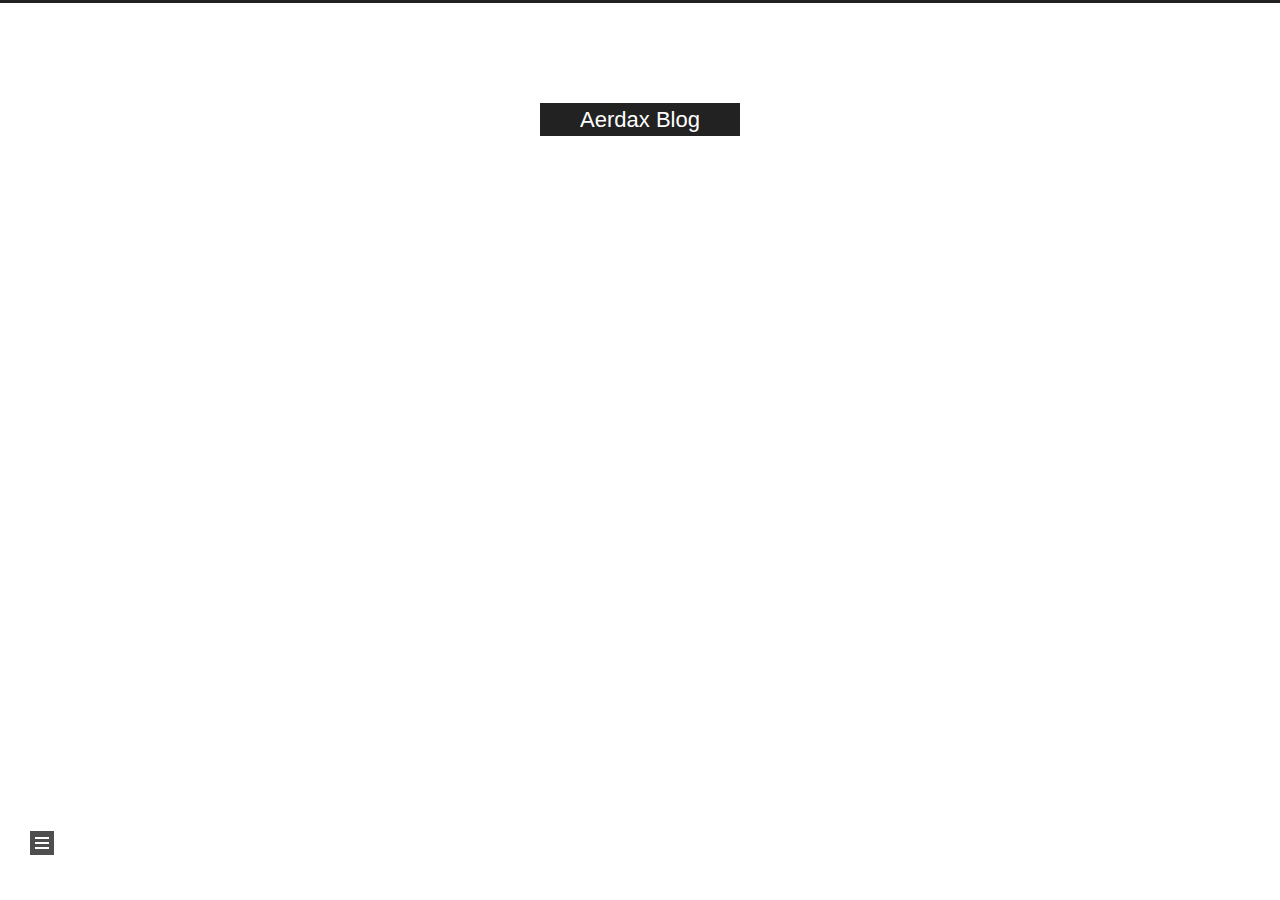
<file: 2020/07/07/线程的基本操作/index.html>
<!DOCTYPE html>
<html lang="zh-CN">
<head>
  <meta charset="UTF-8">
<meta name="viewport" content="width=device-width, initial-scale=1, maximum-scale=2">
<meta name="theme-color" content="#222">
<meta name="generator" content="Hexo 4.2.1">
  <link rel="apple-touch-icon" sizes="180x180" href="/images/apple-touch-icon-next.png">
  <link rel="icon" type="image/png" sizes="32x32" href="/images/favicon-32x32-next.png">
  <link rel="icon" type="image/png" sizes="16x16" href="/images/favicon-16x16-next.png">
  <link rel="mask-icon" href="/images/logo.svg" color="#222">

<link rel="stylesheet" href="/css/main.css">


<link rel="stylesheet" href="/lib/font-awesome/css/all.min.css">

<script id="hexo-configurations">
    var NexT = window.NexT || {};
    var CONFIG = {"hostname":"aerdax.github.io","root":"/","scheme":"Muse","version":"8.0.0-rc.4","exturl":false,"sidebar":{"position":"left","display":"post","padding":18,"offset":12,"b2t":true,"scrollpercent":true},"copycode":true,"bookmark":{"enable":false,"color":"#222","save":"auto"},"fancybox":false,"mediumzoom":false,"lazyload":false,"pangu":false,"comments":{"style":"tabs","active":null,"storage":true,"lazyload":false,"nav":null},"algolia":{"hits":{"per_page":10},"labels":{"input_placeholder":"Search for Posts","hits_empty":"We didn't find any results for the search: ${query}","hits_stats":"${hits} results found in ${time} ms"}},"localsearch":{"enable":true,"trigger":"auto","top_n_per_article":1,"unescape":false,"preload":false},"motion":{"enable":true,"async":false,"transition":{"post_block":"fadeIn","post_header":"slideDownIn","post_body":"slideDownIn","coll_header":"slideLeftIn","sidebar":"slideUpIn"}},"path":"search.xml"};
  </script>

  <meta name="description" content="阐明java中线程的一些基本概念知识">
<meta property="og:type" content="article">
<meta property="og:title" content="线程的基本概念">
<meta property="og:url" content="https://aerdax.github.io/2020/07/07/%E7%BA%BF%E7%A8%8B%E7%9A%84%E5%9F%BA%E6%9C%AC%E6%93%8D%E4%BD%9C/index.html">
<meta property="og:site_name" content="Aerdax Blog">
<meta property="og:description" content="阐明java中线程的一些基本概念知识">
<meta property="og:locale" content="zh_CN">
<meta property="article:published_time" content="2020-07-07T09:49:56.000Z">
<meta property="article:modified_time" content="2020-07-07T10:06:41.607Z">
<meta property="article:author" content="达西">
<meta property="article:tag" content="原创">
<meta name="twitter:card" content="summary">

<link rel="canonical" href="https://aerdax.github.io/2020/07/07/%E7%BA%BF%E7%A8%8B%E7%9A%84%E5%9F%BA%E6%9C%AC%E6%93%8D%E4%BD%9C/">


<script id="page-configurations">
  // https://hexo.io/docs/variables.html
  CONFIG.page = {
    sidebar: "",
    isHome : false,
    isPost : true,
    lang   : 'zh-CN'
  };
</script>

  <title>线程的基本概念 | Aerdax Blog</title>
  






  <noscript>
  <style>
  body { margin-top: 2rem; }

  .use-motion .header,
  .use-motion .site-brand-container .toggle,
  .use-motion .menu-item,
  .use-motion .sidebar,
  .use-motion .post-block,
  .use-motion .pagination,
  .use-motion .comments,
  .use-motion .post-header,
  .use-motion .post-body,
  .use-motion .collection-header,
  .use-motion .footer { opacity: initial; }

  .use-motion .site-title,
  .use-motion .site-subtitle,
  .use-motion .custom-logo-image {
    opacity: initial;
    top: initial;
  }

  .use-motion .logo-line {
    transform: scaleX(1);
  }

  .search-pop-overlay, .sidebar-nav { display: none; }
  .sidebar-panel { display: block; }
  </style>
</noscript>

<link rel="alternate" href="/atom.xml" title="Aerdax Blog" type="application/atom+xml">
</head>

<body itemscope itemtype="http://schema.org/WebPage">
  <div class="container use-motion">
    <div class="headband"></div>

    <main class="main">
      <header class="header" itemscope itemtype="http://schema.org/WPHeader">
        <div class="header-inner"><div class="site-brand-container">
  <div class="site-nav-toggle">
    <div class="toggle" aria-label="切换导航栏">
        <span class="toggle-line toggle-line-first"></span>
        <span class="toggle-line toggle-line-middle"></span>
        <span class="toggle-line toggle-line-last"></span>
    </div>
  </div>

  <div class="site-meta">

    <a href="/" class="brand" rel="start">
      <i class="logo-line"></i>
      <h1 class="site-title">Aerdax Blog</h1>
      <i class="logo-line"></i>
    </a>
  </div>

  <div class="site-nav-right">
    <div class="toggle popup-trigger">
        <i class="fa fa-search fa-fw fa-lg"></i>
    </div>
  </div>
</div>



<nav class="site-nav">
  <ul id="menu" class="main-menu menu">
        <li class="menu-item menu-item-home">

    <a href="/" rel="section"><i class="fa fa-home fa-fw"></i>首页</a>

  </li>
        <li class="menu-item menu-item-tags">

    <a href="/tags/" rel="section"><i class="fa fa-tags fa-fw"></i>标签</a>

  </li>
        <li class="menu-item menu-item-categories">

    <a href="/categories/" rel="section"><i class="fa fa-th fa-fw"></i>分类</a>

  </li>
        <li class="menu-item menu-item-archives">

    <a href="/archives/" rel="section"><i class="fa fa-archive fa-fw"></i>归档</a>

  </li>
        <li class="menu-item menu-item-about">

    <a href="/about/" rel="section"><i class="fa fa-user fa-fw"></i>关于</a>

  </li>
      <li class="menu-item menu-item-search">
        <a role="button" class="popup-trigger"><i class="fa fa-search fa-fw"></i>搜索
        </a>
      </li>
  </ul>
</nav>



  <div class="search-pop-overlay">
    <div class="popup search-popup">
        <div class="search-header">
  <span class="search-icon">
    <i class="fa fa-search"></i>
  </span>
  <div class="search-input-container">
    <input autocomplete="off" autocapitalize="off"
           placeholder="搜索..." spellcheck="false"
           type="search" class="search-input">
  </div>
  <span class="popup-btn-close">
    <i class="fa fa-times-circle"></i>
  </span>
</div>
<div id="search-result">
  <div id="no-result">
    <i class="fa fa-spinner fa-pulse fa-5x"></i>
  </div>
</div>

    </div>
  </div>

</div>
          
  
  <div class="toggle sidebar-toggle">
    <span class="toggle-line toggle-line-first"></span>
    <span class="toggle-line toggle-line-middle"></span>
    <span class="toggle-line toggle-line-last"></span>
  </div>

  <aside class="sidebar">

    <div class="sidebar-inner sidebar-overview-active">
      <ul class="sidebar-nav">
        <li class="sidebar-nav-toc">
          文章目录
        </li>
        <li class="sidebar-nav-overview">
          站点概览
        </li>
      </ul>

      <!--noindex-->
      <section class="post-toc-wrap sidebar-panel">
      </section>
      <!--/noindex-->

      <section class="site-overview-wrap sidebar-panel">
        <div class="site-author motion-element" itemprop="author" itemscope itemtype="http://schema.org/Person">
  <p class="site-author-name" itemprop="name">达西</p>
  <div class="site-description" itemprop="description">Talk is cheap. Show me the code.</div>
</div>


<div class="site-state-wrap motion-element">
  <nav class="site-state">
      <div class="site-state-item site-state-posts">
          <a href="/archives/">
        
          <span class="site-state-item-count">2</span>
          <span class="site-state-item-name">日志</span>
        </a>
      </div>
      <div class="site-state-item site-state-categories">
            <a href="/categories/">
          
        <span class="site-state-item-count">3</span>
        <span class="site-state-item-name">分类</span></a>
      </div>
      <div class="site-state-item site-state-tags">
            <a href="/tags/">
          
        <span class="site-state-item-count">1</span>
        <span class="site-state-item-name">标签</span></a>
      </div>
  </nav>
</div>
  <div class="links-of-author motion-element">
      <span class="links-of-author-item">
        <a href="https://github.com/Aerdax" title="GitHub → https:&#x2F;&#x2F;github.com&#x2F;Aerdax" rel="noopener" target="_blank"><i class="fab fa-github fa-fw"></i>GitHub</a>
      </span>
      <span class="links-of-author-item">
        <a href="mailto:aerdaxyoung@gmail.com" title="E-Mail → mailto:aerdaxyoung@gmail.com" rel="noopener" target="_blank"><i class="fa fa-envelope fa-fw"></i>E-Mail</a>
      </span>
  </div>



      </section>
    </div>
  </aside>
  <div id="sidebar-dimmer"></div>


      </header>

      
  <div class="back-to-top">
    <i class="fa fa-arrow-up"></i>
    <span>0%</span>
  </div>

<noscript>
  <div id="noscript-warning">Theme NexT works best with JavaScript enabled</div>
</noscript>


      <div class="main-inner">
        

        <div class="content post posts-expand">
          

    
  
  
  <article itemscope itemtype="http://schema.org/Article" class="post-block" lang="zh-CN">
    <link itemprop="mainEntityOfPage" href="https://aerdax.github.io/2020/07/07/%E7%BA%BF%E7%A8%8B%E7%9A%84%E5%9F%BA%E6%9C%AC%E6%93%8D%E4%BD%9C/">

    <span hidden itemprop="author" itemscope itemtype="http://schema.org/Person">
      <meta itemprop="image" content="/images/avatar.gif">
      <meta itemprop="name" content="达西">
      <meta itemprop="description" content="Talk is cheap. Show me the code.">
    </span>

    <span hidden itemprop="publisher" itemscope itemtype="http://schema.org/Organization">
      <meta itemprop="name" content="Aerdax Blog">
    </span>
      <header class="post-header">
        <h1 class="post-title" itemprop="name headline">
          线程的基本概念
        </h1>

        <div class="post-meta">
            <span class="post-meta-item">
              <span class="post-meta-item-icon">
                <i class="far fa-calendar"></i>
              </span>
              <span class="post-meta-item-text">发表于</span>
              

              <time title="创建时间：2020-07-07 17:49:56 / 修改时间：18:06:41" itemprop="dateCreated datePublished" datetime="2020-07-07T17:49:56+08:00">2020-07-07</time>
            </span>
            <span class="post-meta-item">
              <span class="post-meta-item-icon">
                <i class="far fa-folder"></i>
              </span>
              <span class="post-meta-item-text">分类于</span>
                <span itemprop="about" itemscope itemtype="http://schema.org/Thing">
                  <a href="/categories/java/" itemprop="url" rel="index"><span itemprop="name">java</span></a>
                </span>
                  ，
                <span itemprop="about" itemscope itemtype="http://schema.org/Thing">
                  <a href="/categories/java/%E5%A4%9A%E7%BA%BF%E7%A8%8B/" itemprop="url" rel="index"><span itemprop="name">多线程</span></a>
                </span>
            </span>

          <br>
            <span class="post-meta-item" title="本文字数">
              <span class="post-meta-item-icon">
                <i class="far fa-file-word"></i>
              </span>
                <span class="post-meta-item-text">本文字数：</span>
              <span>0</span>
            </span>
            <span class="post-meta-item" title="阅读时长">
              <span class="post-meta-item-icon">
                <i class="far fa-clock"></i>
              </span>
                <span class="post-meta-item-text">阅读时长 &asymp;</span>
              <span>1 分钟</span>
            </span>
            <div class="post-description">阐明java中线程的一些基本概念知识</div>

        </div>
      </header>

    
    
    
    <div class="post-body" itemprop="articleBody">

      
        
    </div>

    
    
    

      <footer class="post-footer">
          <div class="post-tags">
              <a href="/tags/%E5%8E%9F%E5%88%9B/" rel="tag"># 原创</a>
          </div>

        


        
    <div class="post-nav">
      <div class="post-nav-item">
    <a href="/2020/07/06/%E7%AC%AC%E4%B8%80%E7%AF%87%E5%8D%9A%E5%AE%A2/" rel="prev" title="第一篇博客">
      <i class="fa fa-chevron-left"></i> 第一篇博客
    </a></div>
      <div class="post-nav-item"></div>
    </div>
      </footer>
    
  </article>
  
  
  



        </div>
        

<script>
  window.addEventListener('tabs:register', () => {
    let { activeClass } = CONFIG.comments;
    if (CONFIG.comments.storage) {
      activeClass = localStorage.getItem('comments_active') || activeClass;
    }
    if (activeClass) {
      let activeTab = document.querySelector(`a[href="#comment-${activeClass}"]`);
      if (activeTab) {
        activeTab.click();
      }
    }
  });
  if (CONFIG.comments.storage) {
    window.addEventListener('tabs:click', event => {
      if (!event.target.matches('.tabs-comment .tab-content .tab-pane')) return;
      let commentClass = event.target.classList[1];
      localStorage.setItem('comments_active', commentClass);
    });
  }
</script>

      </div>
    </main>

    <footer class="footer">
      <div class="footer-inner">
        

        

<div class="copyright">
  
  &copy; 
  <span itemprop="copyrightYear">2020</span>
  <span class="with-love">
    <i class="fa fa-heart"></i>
  </span>
  <span class="author" itemprop="copyrightHolder">达西</span>
    <span class="post-meta-divider">|</span>
    <span class="post-meta-item-icon">
      <i class="fa fa-chart-area"></i>
    </span>
    <span title="站点总字数">0k</span>
    <span class="post-meta-divider">|</span>
    <span class="post-meta-item-icon">
      <i class="fa fa-coffee"></i>
    </span>
    <span title="站点阅读时长">1 分钟</span>
</div>
  <div class="powered-by">由 <a href="https://hexo.io/" class="theme-link" rel="noopener" target="_blank">Hexo</a> & <a href="https://theme-next.js.org/muse/" class="theme-link" rel="noopener" target="_blank">NexT.Muse</a> 强力驱动
  </div>

        








      </div>
    </footer>
  </div>

  
  <script src="/lib/anime.min.js"></script>
  <script src="/lib/velocity/velocity.min.js"></script>
  <script src="/lib/velocity/velocity.ui.min.js"></script>

<script src="/js/utils.js"></script>

<script src="/js/motion.js"></script>


<script src="/js/schemes/muse.js"></script>


<script src="/js/next-boot.js"></script>


  




  
<script src="/js/local-search.js"></script>













  

  

</body>
</html>
</file>
<file: css/main.css>
:root {
  --body-bg-color: #fff;
  --content-bg-color: #fff;
  --card-bg-color: #f5f5f5;
  --text-color: #555;
  --blockquote-color: #666;
  --link-color: #555;
  --link-hover-color: #222;
  --brand-color: #fff;
  --brand-hover-color: #fff;
  --table-row-odd-bg-color: #f9f9f9;
  --table-row-hover-bg-color: #f5f5f5;
  --menu-item-bg-color: #f5f5f5;
  --btn-default-bg: #222;
  --btn-default-color: #fff;
  --btn-default-border-color: #222;
  --btn-default-hover-bg: #fff;
  --btn-default-hover-color: #222;
  --btn-default-hover-border-color: #222;
  --highlight-background: #f0f0f0;
  --highlight-foreground: #444;
  --highlight-gutter-background: #dedede;
  --highlight-gutter-foreground: #555;
}
html {
  line-height: 1.15; /* 1 */
  -webkit-text-size-adjust: 100%; /* 2 */
}
body {
  margin: 0;
}
main {
  display: block;
}
h1 {
  font-size: 2em;
  margin: 0.67em 0;
}
hr {
  box-sizing: content-box; /* 1 */
  height: 0; /* 1 */
  overflow: visible; /* 2 */
}
pre {
  font-family: monospace, monospace; /* 1 */
  font-size: 1em; /* 2 */
}
a {
  background: transparent;
}
abbr[title] {
  border-bottom: none; /* 1 */
  text-decoration: underline; /* 2 */
  text-decoration: underline dotted; /* 2 */
}
b,
strong {
  font-weight: bolder;
}
code,
kbd,
samp {
  font-family: monospace, monospace; /* 1 */
  font-size: 1em; /* 2 */
}
small {
  font-size: 80%;
}
sub,
sup {
  font-size: 75%;
  line-height: 0;
  position: relative;
  vertical-align: baseline;
}
sub {
  bottom: -0.25em;
}
sup {
  top: -0.5em;
}
img {
  border-style: none;
}
button,
input,
optgroup,
select,
textarea {
  font-family: inherit; /* 1 */
  font-size: 100%; /* 1 */
  line-height: 1.15; /* 1 */
  margin: 0; /* 2 */
}
button,
input {
/* 1 */
  overflow: visible;
}
button,
select {
/* 1 */
  text-transform: none;
}
button,
[type='button'],
[type='reset'],
[type='submit'] {
  -webkit-appearance: button;
}
button::-moz-focus-inner,
[type='button']::-moz-focus-inner,
[type='reset']::-moz-focus-inner,
[type='submit']::-moz-focus-inner {
  border-style: none;
  padding: 0;
}
button:-moz-focusring,
[type='button']:-moz-focusring,
[type='reset']:-moz-focusring,
[type='submit']:-moz-focusring {
  outline: 1px dotted ButtonText;
}
fieldset {
  padding: 0.35em 0.75em 0.625em;
}
legend {
  box-sizing: border-box; /* 1 */
  color: inherit; /* 2 */
  display: table; /* 1 */
  max-width: 100%; /* 1 */
  padding: 0; /* 3 */
  white-space: normal; /* 1 */
}
progress {
  vertical-align: baseline;
}
textarea {
  overflow: auto;
}
[type='checkbox'],
[type='radio'] {
  box-sizing: border-box; /* 1 */
  padding: 0; /* 2 */
}
[type='number']::-webkit-inner-spin-button,
[type='number']::-webkit-outer-spin-button {
  height: auto;
}
[type='search'] {
  outline-offset: -2px; /* 2 */
  -webkit-appearance: textfield; /* 1 */
}
[type='search']::-webkit-search-decoration {
  -webkit-appearance: none;
}
::-webkit-file-upload-button {
  font: inherit; /* 2 */
  -webkit-appearance: button; /* 1 */
}
details {
  display: block;
}
summary {
  display: list-item;
}
template {
  display: none;
}
[hidden] {
  display: none;
}
::selection {
  background: #262a30;
  color: #eee;
}
html,
body {
  height: 100%;
}
body {
  background: var(--body-bg-color);
  color: var(--text-color);
  font-family: 'Lato', "PingFang SC", "Microsoft YaHei", sans-serif;
  font-size: 1em;
  line-height: 2;
  transition: all 0.2s ease-in-out;
}
h1,
h2,
h3,
h4,
h5,
h6 {
  font-family: 'Lato', "PingFang SC", "Microsoft YaHei", sans-serif;
  font-weight: bold;
  line-height: 1.5;
  margin: 20px 0 15px;
}
h1 {
  font-size: 1.5em;
}
h2 {
  font-size: 1.375em;
}
h3 {
  font-size: 1.25em;
}
h4 {
  font-size: 1.125em;
}
h5 {
  font-size: 1em;
}
h6 {
  font-size: 0.875em;
}
p {
  margin: 0 0 20px 0;
}
a,
span.exturl {
  border-bottom: 1px solid #999;
  color: var(--link-color);
  outline: 0;
  text-decoration: none;
  overflow-wrap: break-word;
  cursor: pointer;
}
a:hover,
span.exturl:hover {
  border-bottom-color: var(--link-hover-color);
  color: var(--link-hover-color);
}
iframe,
img,
video,
embed {
  display: block;
  margin-left: auto;
  margin-right: auto;
  max-width: 100%;
}
hr {
  background-image: repeating-linear-gradient(-45deg, #ddd, #ddd 4px, transparent 4px, transparent 8px);
  border: 0;
  height: 3px;
  margin: 40px 0;
}
blockquote {
  border-left: 4px solid #ddd;
  color: var(--blockquote-color);
  margin: 0;
  padding: 0 15px;
}
blockquote cite::before {
  content: '-';
  padding: 0 5px;
}
dt {
  font-weight: bold;
}
dd {
  margin: 0;
  padding: 0;
}
.table-container {
  overflow: auto;
}
table {
  border-collapse: collapse;
  border-spacing: 0;
  font-size: 0.875em;
  margin: 0 0 20px 0;
  width: 100%;
}
tbody tr:nth-of-type(odd) {
  background: var(--table-row-odd-bg-color);
}
tbody tr:hover {
  background: var(--table-row-hover-bg-color);
}
caption,
th,
td {
  font-weight: normal;
  padding: 8px;
  vertical-align: middle;
}
th,
td {
  border: 1px solid #ddd;
  border-bottom: 3px solid #ddd;
}
th {
  font-weight: 700;
  padding-bottom: 10px;
}
td {
  border-bottom-width: 1px;
}
.btn {
  background: var(--btn-default-bg);
  border: 2px solid var(--btn-default-border-color);
  border-radius: 0;
  color: var(--btn-default-color);
  display: inline-block;
  font-size: 0.875em;
  line-height: 2;
  padding: 0 20px;
  transition: background-color 0.2s ease-in-out;
}
.btn:hover {
  background: var(--btn-default-hover-bg);
  border-color: var(--btn-default-hover-border-color);
  color: var(--btn-default-hover-color);
}
.btn + .btn {
  margin: 0 0 8px 8px;
}
.btn .fa-fw {
  text-align: left;
  width: 1.285714285714286em;
}
.toggle {
  line-height: 0;
}
.toggle .toggle-line {
  background: #fff;
  display: block;
  height: 2px;
  left: 0;
  position: relative;
  top: 0;
  transition: all 0.4s;
  width: 100%;
}
.toggle .toggle-line:not(:first-child) {
  margin-top: 3px;
}
.toggle.toggle-arrow .toggle-line-first,
body:not(.sidebar-active) .sidebar-toggle:hover .toggle-line-first {
  left: 50%;
  top: 2px;
  transform: rotate(45deg);
  width: 50%;
}
.toggle.toggle-arrow .toggle-line-middle,
body:not(.sidebar-active) .sidebar-toggle:hover .toggle-line-middle {
  left: 2px;
  width: 90%;
}
.toggle.toggle-arrow .toggle-line-last,
body:not(.sidebar-active) .sidebar-toggle:hover .toggle-line-last {
  left: 50%;
  top: -2px;
  transform: rotate(-45deg);
  width: 50%;
}
.toggle.toggle-close .toggle-line-first,
.sidebar-active .sidebar-toggle .toggle-line-first {
  transform: rotate(-45deg);
  top: 5px;
}
.toggle.toggle-close .toggle-line-middle,
.sidebar-active .sidebar-toggle .toggle-line-middle {
  opacity: 0;
}
.toggle.toggle-close .toggle-line-last,
.sidebar-active .sidebar-toggle .toggle-line-last {
  transform: rotate(45deg);
  top: -5px;
}
/*

Original highlight.js style (c) Ivan Sagalaev <maniac@softwaremaniacs.org>

*/

.hljs {
  display: block;
  overflow-x: auto;
  padding: 0.5em;
  background: #F0F0F0;
}


/* Base color: saturation 0; */

.hljs,
.hljs-subst {
  color: #444;
}

.hljs-comment {
  color: #888888;
}

.hljs-keyword,
.hljs-attribute,
.hljs-selector-tag,
.hljs-meta-keyword,
.hljs-doctag,
.hljs-name {
  font-weight: bold;
}


/* User color: hue: 0 */

.hljs-type,
.hljs-string,
.hljs-number,
.hljs-selector-id,
.hljs-selector-class,
.hljs-quote,
.hljs-template-tag,
.hljs-deletion {
  color: #880000;
}

.hljs-title,
.hljs-section {
  color: #880000;
  font-weight: bold;
}

.hljs-regexp,
.hljs-symbol,
.hljs-variable,
.hljs-template-variable,
.hljs-link,
.hljs-selector-attr,
.hljs-selector-pseudo {
  color: #BC6060;
}


/* Language color: hue: 90; */

.hljs-literal {
  color: #78A960;
}

.hljs-built_in,
.hljs-bullet,
.hljs-code,
.hljs-addition {
  color: #397300;
}


/* Meta color: hue: 200 */

.hljs-meta {
  color: #1f7199;
}

.hljs-meta-string {
  color: #4d99bf;
}


/* Misc effects */

.hljs-emphasis {
  font-style: italic;
}

.hljs-strong {
  font-weight: bold;
}

.highlight:hover .copy-btn,
.highlight .copy-btn:focus {
  opacity: 1;
}
.copy-btn {
  color: #333;
  cursor: pointer;
  line-height: 1.6;
  opacity: 0;
  padding: 2px 6px;
  position: absolute;
  transition: opacity 0.2s ease-in-out;
  color: var(--highlight-foreground);
  font-size: 14px;
  right: 0;
  top: 2px;
}
.highlight {
  border-radius: 5px;
  box-shadow: 0 10px 30px 0 rgba(0,0,0,0.4);
  padding-top: 30px;
}
.highlight .table-container {
  border-radius: 0 0 5px 5px;
}
.highlight::before {
  background: #fc625d;
  box-shadow: 20px 0 #fdbc40, 40px 0 #35cd4b;
  left: 12px;
  margin-top: -20px;
  position: absolute;
  border-radius: 50%;
  content: ' ';
  height: 12px;
  width: 12px;
}
code,
kbd,
.highlight,
pre {
  background: var(--highlight-background);
  color: var(--highlight-foreground);
}
.highlight,
pre {
  line-height: 1.6;
  margin: 0 auto 20px;
}
pre,
code {
  font-family: consolas, Menlo, monospace, "PingFang SC", "Microsoft YaHei";
}
code {
  border-radius: 3px;
  font-size: 0.875em;
  padding: 2px 4px;
  overflow-wrap: break-word;
}
kbd {
  border: 2px solid #ccc;
  border-radius: 0.2em;
  box-shadow: 0.1em 0.1em 0.2em rgba(0,0,0,0.1);
  font-family: inherit;
  padding: 0.1em 0.3em;
  white-space: nowrap;
}
.highlight {
  position: relative;
}
.highlight pre {
  border: 0;
  margin: 0;
  padding: 10px 0;
}
.highlight table {
  border: 0;
  margin: 0;
  width: auto;
}
.highlight td {
  border: 0;
  padding: 0;
}
.highlight figcaption {
  background: var(--highlight-gutter-background);
  color: var(--highlight-foreground);
  display: flow-root;
  font-size: 0.875em;
  line-height: 1.2;
  padding: 0.5em;
}
.highlight figcaption a {
  color: var(--highlight-foreground);
  float: right;
}
.highlight figcaption a:hover {
  border-bottom-color: var(--highlight-foreground);
}
.highlight .gutter {
  -moz-user-select: none;
  -ms-user-select: none;
  -webkit-user-select: none;
  user-select: none;
}
.highlight .gutter pre {
  background: var(--highlight-gutter-background);
  color: var(--highlight-gutter-foreground);
  padding-left: 10px;
  padding-right: 10px;
  text-align: right;
}
.highlight .code pre {
  padding-left: 10px;
  width: 100%;
}
.gist table {
  width: auto;
}
.gist table td {
  border: 0;
}
pre {
  overflow: auto;
  padding: 10px;
}
pre code {
  background: none;
  padding: 0;
  text-shadow: none;
}
.blockquote-center {
  border-left: none;
  margin: 40px 0;
  padding: 0;
  position: relative;
  text-align: center;
}
.blockquote-center::before,
.blockquote-center::after {
  left: 0;
  line-height: 1;
  opacity: 0.6;
  position: absolute;
  width: 100%;
}
.blockquote-center::before {
  border-top: 1px solid #ccc;
  text-align: left;
  top: -20px;
  content: '\f10d';
  font-family: 'Font Awesome 5 Free';
  font-weight: 900;
}
.blockquote-center::after {
  border-bottom: 1px solid #ccc;
  bottom: -20px;
  text-align: right;
  content: '\f10e';
  font-family: 'Font Awesome 5 Free';
  font-weight: 900;
}
.blockquote-center p,
.blockquote-center div {
  text-align: center;
}
.post-body .group-picture img {
  margin: 0 auto;
  padding: 0 3px;
}
.group-picture-row {
  margin-bottom: 6px;
  overflow: hidden;
}
.group-picture-column {
  float: left;
  margin-bottom: 10px;
}
.post-body .label {
  color: #555;
  padding: 0 2px;
}
.post-body .label.default {
  background: #f0f0f0;
}
.post-body .label.primary {
  background: #efe6f7;
}
.post-body .label.info {
  background: #e5f2f8;
}
.post-body .label.success {
  background: #e7f4e9;
}
.post-body .label.warning {
  background: #fcf6e1;
}
.post-body .label.danger {
  background: #fae8eb;
}
.post-body .link-grid {
  display: grid;
  gap: 1.5rem 1.5rem;
  grid-template-columns: 1fr 1fr;
  margin-bottom: 20px;
  padding: 1rem;
}
@media (max-width: 767px) {
  .post-body .link-grid {
    grid-template-columns: 1fr;
  }
}
.post-body .link-grid .link-grid-container {
  border: solid #ddd;
  box-shadow: 1rem 1rem 0.5rem rgba(0,0,0,0.5);
  min-height: 5rem;
  min-width: 0;
  padding: 0.5rem;
  position: relative;
  transition: background 0.3s;
}
.post-body .link-grid .link-grid-container:hover {
  animation: shake 0.5s;
  background: var(--card-bg-color);
}
.post-body .link-grid .link-grid-container:active {
  box-shadow: 0.5rem 0.5rem 0.25rem rgba(0,0,0,0.5);
  transform: translate(0.2rem, 0.2rem);
}
.post-body .link-grid .link-grid-container .link-grid-image {
  background-clip: content-box;
  background-origin: content-box;
  background-size: cover;
  border: 1px solid #ddd;
  border-radius: 50%;
  box-sizing: border-box;
  height: 5rem;
  padding: 3px;
  position: absolute;
  width: 5rem;
}
.post-body .link-grid .link-grid-container p {
  margin: 0 1rem 0 6rem;
}
.post-body .link-grid .link-grid-container p:first-of-type {
  font-size: 1.2em;
}
.post-body .link-grid .link-grid-container p:last-of-type {
  font-size: 0.8em;
  line-height: 1.3rem;
  opacity: 0.7;
}
.post-body .link-grid .link-grid-container a {
  border: 0;
  height: 100%;
  left: 0;
  position: absolute;
  top: 0;
  width: 100%;
}
@-moz-keyframes shake {
  0% {
    transform: translate(1pt, 1pt) rotate(0deg);
  }
  10% {
    transform: translate(-1pt, -2pt) rotate(-1deg);
  }
  20% {
    transform: translate(-3pt, 0pt) rotate(1deg);
  }
  30% {
    transform: translate(3pt, 2pt) rotate(0deg);
  }
  40% {
    transform: translate(1pt, -1pt) rotate(1deg);
  }
  50% {
    transform: translate(-1pt, 2pt) rotate(-1deg);
  }
  60% {
    transform: translate(-3pt, 1pt) rotate(0deg);
  }
  70% {
    transform: translate(3pt, 1pt) rotate(-1deg);
  }
  80% {
    transform: translate(-1pt, -1pt) rotate(1deg);
  }
  90% {
    transform: translate(1pt, 2pt) rotate(0deg);
  }
  100% {
    transform: translate(1pt, -2pt) rotate(-1deg);
  }
}
@-webkit-keyframes shake {
  0% {
    transform: translate(1pt, 1pt) rotate(0deg);
  }
  10% {
    transform: translate(-1pt, -2pt) rotate(-1deg);
  }
  20% {
    transform: translate(-3pt, 0pt) rotate(1deg);
  }
  30% {
    transform: translate(3pt, 2pt) rotate(0deg);
  }
  40% {
    transform: translate(1pt, -1pt) rotate(1deg);
  }
  50% {
    transform: translate(-1pt, 2pt) rotate(-1deg);
  }
  60% {
    transform: translate(-3pt, 1pt) rotate(0deg);
  }
  70% {
    transform: translate(3pt, 1pt) rotate(-1deg);
  }
  80% {
    transform: translate(-1pt, -1pt) rotate(1deg);
  }
  90% {
    transform: translate(1pt, 2pt) rotate(0deg);
  }
  100% {
    transform: translate(1pt, -2pt) rotate(-1deg);
  }
}
@-o-keyframes shake {
  0% {
    transform: translate(1pt, 1pt) rotate(0deg);
  }
  10% {
    transform: translate(-1pt, -2pt) rotate(-1deg);
  }
  20% {
    transform: translate(-3pt, 0pt) rotate(1deg);
  }
  30% {
    transform: translate(3pt, 2pt) rotate(0deg);
  }
  40% {
    transform: translate(1pt, -1pt) rotate(1deg);
  }
  50% {
    transform: translate(-1pt, 2pt) rotate(-1deg);
  }
  60% {
    transform: translate(-3pt, 1pt) rotate(0deg);
  }
  70% {
    transform: translate(3pt, 1pt) rotate(-1deg);
  }
  80% {
    transform: translate(-1pt, -1pt) rotate(1deg);
  }
  90% {
    transform: translate(1pt, 2pt) rotate(0deg);
  }
  100% {
    transform: translate(1pt, -2pt) rotate(-1deg);
  }
}
@keyframes shake {
  0% {
    transform: translate(1pt, 1pt) rotate(0deg);
  }
  10% {
    transform: translate(-1pt, -2pt) rotate(-1deg);
  }
  20% {
    transform: translate(-3pt, 0pt) rotate(1deg);
  }
  30% {
    transform: translate(3pt, 2pt) rotate(0deg);
  }
  40% {
    transform: translate(1pt, -1pt) rotate(1deg);
  }
  50% {
    transform: translate(-1pt, 2pt) rotate(-1deg);
  }
  60% {
    transform: translate(-3pt, 1pt) rotate(0deg);
  }
  70% {
    transform: translate(3pt, 1pt) rotate(-1deg);
  }
  80% {
    transform: translate(-1pt, -1pt) rotate(1deg);
  }
  90% {
    transform: translate(1pt, 2pt) rotate(0deg);
  }
  100% {
    transform: translate(1pt, -2pt) rotate(-1deg);
  }
}
.post-body .tabs {
  margin-bottom: 20px;
}
.post-body .tabs,
.tabs-comment {
  padding-top: 10px;
}
.post-body .tabs ul.nav-tabs,
.tabs-comment ul.nav-tabs {
  display: flex;
  flex-wrap: wrap;
  margin: 0;
  margin-bottom: -1px;
  padding: 0;
}
@media (max-width: 413px) {
  .post-body .tabs ul.nav-tabs,
  .tabs-comment ul.nav-tabs {
    display: block;
    margin-bottom: 5px;
  }
}
.post-body .tabs ul.nav-tabs li.tab,
.tabs-comment ul.nav-tabs li.tab {
  border-bottom: 1px solid #ddd;
  border-left: 1px solid transparent;
  border-right: 1px solid transparent;
  border-top: 3px solid transparent;
  flex-grow: 1;
  list-style-type: none;
  border-radius: 0 0 0 0;
}
@media (max-width: 413px) {
  .post-body .tabs ul.nav-tabs li.tab,
  .tabs-comment ul.nav-tabs li.tab {
    border-bottom: 1px solid transparent;
    border-left: 3px solid transparent;
    border-right: 1px solid transparent;
    border-top: 1px solid transparent;
  }
}
@media (max-width: 413px) {
  .post-body .tabs ul.nav-tabs li.tab,
  .tabs-comment ul.nav-tabs li.tab {
    border-radius: 0;
  }
}
.post-body .tabs ul.nav-tabs li.tab a,
.tabs-comment ul.nav-tabs li.tab a {
  border-bottom: initial;
  display: block;
  line-height: 1.8;
  outline: 0;
  padding: 0.25em 0.75em;
  text-align: center;
  transition: all 0.2s ease-out;
}
.post-body .tabs ul.nav-tabs li.tab a i,
.tabs-comment ul.nav-tabs li.tab a i {
  width: 1.285714285714286em;
}
.post-body .tabs ul.nav-tabs li.tab.active,
.tabs-comment ul.nav-tabs li.tab.active {
  border-bottom: 1px solid transparent;
  border-left: 1px solid #ddd;
  border-right: 1px solid #ddd;
  border-top: 3px solid #fc6423;
}
@media (max-width: 413px) {
  .post-body .tabs ul.nav-tabs li.tab.active,
  .tabs-comment ul.nav-tabs li.tab.active {
    border-bottom: 1px solid #ddd;
    border-left: 3px solid #fc6423;
    border-right: 1px solid #ddd;
    border-top: 1px solid #ddd;
  }
}
.post-body .tabs ul.nav-tabs li.tab.active a,
.tabs-comment ul.nav-tabs li.tab.active a {
  color: var(--link-color);
  cursor: default;
}
.post-body .tabs .tab-content .tab-pane,
.tabs-comment .tab-content .tab-pane {
  border: 1px solid #ddd;
  border-top: 0;
  padding: 20px 20px 0 20px;
  border-radius: 0;
}
.post-body .tabs .tab-content .tab-pane:not(.active),
.tabs-comment .tab-content .tab-pane:not(.active) {
  display: none;
}
.post-body .tabs .tab-content .tab-pane.active,
.tabs-comment .tab-content .tab-pane.active {
  display: block;
}
.post-body .tabs .tab-content .tab-pane.active:nth-of-type(1),
.tabs-comment .tab-content .tab-pane.active:nth-of-type(1) {
  border-radius: 0 0 0 0;
}
@media (max-width: 413px) {
  .post-body .tabs .tab-content .tab-pane.active:nth-of-type(1),
  .tabs-comment .tab-content .tab-pane.active:nth-of-type(1) {
    border-radius: 0;
  }
}
.post-body .note {
  border-radius: 3px;
  margin-bottom: 20px;
  padding: 1em;
  position: relative;
  border: 1px solid #eee;
  border-left-width: 5px;
}
.post-body .note h2,
.post-body .note h3,
.post-body .note h4,
.post-body .note h5,
.post-body .note h6 {
  border-bottom: initial;
  margin: 0;
  padding-top: 0;
}
.post-body .note p:first-child,
.post-body .note ul:first-child,
.post-body .note ol:first-child,
.post-body .note table:first-child,
.post-body .note pre:first-child,
.post-body .note blockquote:first-child,
.post-body .note img:first-child {
  margin-top: 0;
}
.post-body .note p:last-child,
.post-body .note ul:last-child,
.post-body .note ol:last-child,
.post-body .note table:last-child,
.post-body .note pre:last-child,
.post-body .note blockquote:last-child,
.post-body .note img:last-child {
  margin-bottom: 0;
}
.post-body .note.default {
  border-left-color: #777;
}
.post-body .note.default h2,
.post-body .note.default h3,
.post-body .note.default h4,
.post-body .note.default h5,
.post-body .note.default h6 {
  color: #777;
}
.post-body .note.primary {
  border-left-color: #6f42c1;
}
.post-body .note.primary h2,
.post-body .note.primary h3,
.post-body .note.primary h4,
.post-body .note.primary h5,
.post-body .note.primary h6 {
  color: #6f42c1;
}
.post-body .note.info {
  border-left-color: #428bca;
}
.post-body .note.info h2,
.post-body .note.info h3,
.post-body .note.info h4,
.post-body .note.info h5,
.post-body .note.info h6 {
  color: #428bca;
}
.post-body .note.success {
  border-left-color: #5cb85c;
}
.post-body .note.success h2,
.post-body .note.success h3,
.post-body .note.success h4,
.post-body .note.success h5,
.post-body .note.success h6 {
  color: #5cb85c;
}
.post-body .note.warning {
  border-left-color: #f0ad4e;
}
.post-body .note.warning h2,
.post-body .note.warning h3,
.post-body .note.warning h4,
.post-body .note.warning h5,
.post-body .note.warning h6 {
  color: #f0ad4e;
}
.post-body .note.danger {
  border-left-color: #d9534f;
}
.post-body .note.danger h2,
.post-body .note.danger h3,
.post-body .note.danger h4,
.post-body .note.danger h5,
.post-body .note.danger h6 {
  color: #d9534f;
}
.pagination .prev,
.pagination .next,
.pagination .page-number,
.pagination .space {
  display: inline-block;
  margin: -1px 10px 0 10px;
  padding: 0 10px;
}
@media (max-width: 767px) {
  .pagination .prev,
  .pagination .next,
  .pagination .page-number,
  .pagination .space {
    margin: 0 5px;
  }
}
.pagination {
  border-top: 1px solid #eee;
  margin: 120px 0 0;
  text-align: center;
}
.pagination .prev,
.pagination .next,
.pagination .page-number {
  border-bottom: 0;
  border-top: 1px solid #eee;
  transition: border-color 0.2s ease-in-out;
}
.pagination .prev:hover,
.pagination .next:hover,
.pagination .page-number:hover {
  border-top-color: var(--link-hover-color);
}
@media (max-width: 767px) {
  .pagination {
    border-top: 0;
    margin-bottom: 10px;
  }
  .pagination .prev,
  .pagination .next,
  .pagination .page-number {
    border-bottom: 1px solid #eee;
    border-top: 0;
  }
  .pagination .prev:hover,
  .pagination .next:hover,
  .pagination .page-number:hover {
    border-bottom-color: var(--link-hover-color);
  }
}
.pagination .space {
  margin: 0;
  padding: 0;
}
.pagination .page-number.current {
  background: #ccc;
  border-color: #ccc;
  color: var(--content-bg-color);
}
.comments {
  margin-top: 60px;
  overflow: hidden;
}
.comment-button-group {
  display: flex;
  flex-wrap: wrap-reverse;
  justify-content: center;
  margin: 1em 0;
}
.comment-button-group .comment-button {
  margin: 0.1em 0.2em;
}
.comment-button-group .comment-button.active {
  background: var(--btn-default-hover-bg);
  border-color: var(--btn-default-hover-border-color);
  color: var(--btn-default-hover-color);
}
.comment-position {
  display: none;
}
.comment-position.active {
  display: block;
}
.tabs-comment {
  background: var(--content-bg-color);
  margin-top: 4em;
  padding-top: 0;
}
.tabs-comment .comments {
  border: 0;
  box-shadow: none;
  margin-top: 0;
  padding-top: 0;
}
.container {
  min-height: 100%;
  position: relative;
}
.headband {
  background: #222;
  height: 3px;
}
@media (max-width: 991px) {
  .headband {
    display: none;
  }
}
.header {
  background: transparent;
}
.header-inner {
  margin: 0 auto;
  width: 700px;
}
@media (min-width: 1200px) {
  .header-inner {
    width: 800px;
  }
}
@media (min-width: 1600px) {
  .header-inner {
    width: 900px;
  }
}
.site-brand-container {
  display: flex;
  flex-shrink: 0;
  padding: 0 10px;
}
.use-motion .header,
.use-motion .site-brand-container .toggle {
  opacity: 0;
}
.site-meta {
  flex-grow: 1;
  text-align: center;
}
@media (max-width: 767px) {
  .site-meta {
    text-align: center;
  }
}
.custom-logo-image {
  margin-top: 20px;
}
@media (max-width: 991px) {
  .custom-logo-image {
    display: none;
  }
}
.brand {
  border-bottom: none;
  color: var(--brand-color);
  display: inline-block;
  padding: 0 40px;
}
.brand:hover {
  color: var(--brand-hover-color);
}
.site-title {
  font-family: 'Lato', "PingFang SC", "Microsoft YaHei", sans-serif;
  font-size: 1.375em;
  font-weight: normal;
  margin: 0;
}
.site-subtitle {
  color: #999;
  font-size: 0.8125em;
  margin: 10px 0;
}
.use-motion .site-title,
.use-motion .site-subtitle,
.use-motion .custom-logo-image {
  opacity: 0;
  position: relative;
  top: -10px;
}
.site-nav-toggle,
.site-nav-right {
  display: none;
}
@media (max-width: 767px) {
  .site-nav-toggle,
  .site-nav-right {
    display: flex;
    flex-direction: column;
    justify-content: center;
  }
}
.site-nav-toggle .toggle,
.site-nav-right .toggle {
  color: var(--text-color);
  padding: 10px;
  width: 22px;
}
.site-nav-toggle .toggle .toggle-line,
.site-nav-right .toggle .toggle-line {
  background: var(--text-color);
  border-radius: 1px;
}
@media (max-width: 767px) {
  .site-nav {
    display: none;
  }
}
.site-nav.site-nav-on {
  display: block;
}
.menu {
  margin: 0;
  padding: 1em 0;
  text-align: center;
}
.menu-item {
  display: inline-block;
  list-style: none;
  margin: 0 10px;
}
@media (max-width: 767px) {
  .menu-item {
    display: block;
    margin-top: 10px;
  }
  .menu-item.menu-item-search {
    display: none;
  }
}
.menu-item a,
.menu-item span.exturl {
  border-bottom: 0;
  display: block;
  font-size: 0.8125em;
  transition: border-color 0.2s ease-in-out;
}
.menu-item a:hover,
.menu-item span.exturl:hover,
.menu-item a.menu-item-active,
.menu-item span.exturl.menu-item-active {
  background: var(--menu-item-bg-color);
}
.menu-item .fa,
.menu-item .fab,
.menu-item .far,
.menu-item .fas {
  margin-right: 8px;
}
.menu-item .badge {
  display: inline-block;
  font-weight: bold;
  line-height: 1;
  margin-left: 0.35em;
  margin-top: 0.35em;
  text-align: center;
  white-space: nowrap;
}
@media (max-width: 767px) {
  .menu-item .badge {
    float: right;
    margin-left: 0;
  }
}
.use-motion .menu-item {
  opacity: 0;
}
.sidebar-inner {
  color: #999;
  padding: 18px 10px;
  text-align: center;
}
.cc-license {
  margin-top: 10px;
}
.cc-license .cc-opacity {
  border-bottom: none;
  opacity: 0.7;
}
.cc-license .cc-opacity:hover {
  opacity: 0.9;
}
.cc-license img {
  display: inline-block;
}
.site-author-image {
  border: 2px solid #333;
  max-width: 96px;
  padding: 2px;
  border-radius: 50%;
}
.site-author-name {
  color: #f5f5f5;
  font-weight: normal;
  margin: 5px 0 0;
}
.site-description {
  color: #999;
  font-size: 1em;
  margin-top: 5px;
}
.links-of-author a,
.links-of-author span.exturl {
  font-size: 0.8125em;
}
.links-of-author .fa,
.links-of-author .fab,
.links-of-author .far,
.links-of-author .fas {
  margin-right: 2px;
}
.sidebar-button {
  margin-top: 15px;
}
.sidebar-button a {
  border: 1px solid #fc6423;
  border-radius: 4px;
  color: #fc6423;
  display: inline-block;
  padding: 0 15px;
}
.sidebar-button a .fa,
.sidebar-button a .fab,
.sidebar-button a .far,
.sidebar-button a .fas {
  margin-right: 5px;
}
.sidebar-button a:hover {
  background: #fc6423;
  border: 1px solid #fc6423;
  color: #fff;
}
.sidebar-button a:hover .fa,
.sidebar-button a:hover .fab,
.sidebar-button a:hover .far,
.sidebar-button a:hover .fas {
  color: #fff;
}
.links-of-blogroll {
  font-size: 0.8125em;
  margin-top: 10px;
}
.links-of-blogroll-title {
  font-size: 0.875em;
  font-weight: 600;
  margin-top: 0;
}
.links-of-blogroll-list {
  list-style: none;
  margin: 0;
  padding: 0;
}
#sidebar-dimmer {
  display: none;
}
@media (max-width: 767px) {
  #sidebar-dimmer {
    background: #000;
    display: block;
    height: 100%;
    left: 0;
    opacity: 0;
    position: fixed;
    top: 0;
    transition: visibility 0.4s, opacity 0.4s;
    visibility: hidden;
    width: 100%;
    z-index: 1100;
  }
  .sidebar-active #sidebar-dimmer {
    opacity: 0.7;
    visibility: visible;
  }
}
.sidebar-nav {
  display: none;
  margin: 0;
  padding-bottom: 20px;
  padding-left: 0;
}
.sidebar-nav-active .sidebar-nav {
  display: block;
}
.sidebar-nav li {
  border-bottom: 1px solid transparent;
  color: #666;
  cursor: pointer;
  display: inline-block;
  font-size: 0.875em;
}
.sidebar-nav li.sidebar-nav-overview {
  margin-left: 10px;
}
.sidebar-nav li:hover {
  color: #f5f5f5;
}
.sidebar-toc-active .sidebar-nav-toc,
.sidebar-overview-active .sidebar-nav-overview {
  border-bottom-color: #87daff;
  color: #87daff;
}
.sidebar-toc-active .sidebar-nav-toc:hover,
.sidebar-overview-active .sidebar-nav-overview:hover {
  color: #87daff;
}
.sidebar-panel {
  display: none;
  max-height: var(--sidebar-wrapper-height);
  overflow-x: hidden;
  overflow-y: auto;
}
.sidebar-toc-active .post-toc-wrap,
.sidebar-overview-active .site-overview-wrap {
  display: block;
}
.sidebar-toggle {
  bottom: 45px;
  height: 12px;
  padding: 6px 5px;
  width: 14px;
  background: #222;
  cursor: pointer;
  opacity: 0.8;
  position: fixed;
  z-index: 1300;
  left: 30px;
}
@media (max-width: 991px) {
  .sidebar-toggle {
    left: 20px;
  }
}
.sidebar-toggle:hover {
  opacity: 1;
}
@media (max-width: 991px) {
  .sidebar-toggle {
    opacity: 1;
  }
}
.sidebar-toggle:hover .toggle-line {
  background: #87daff;
}
.post-toc {
  font-size: 0.875em;
}
.post-toc ol {
  list-style: none;
  margin: 0;
  padding: 0 2px 5px 10px;
  text-align: left;
}
.post-toc ol > ol {
  padding-left: 0;
}
.post-toc ol a {
  transition: all 0.2s ease-in-out;
}
.post-toc .nav-item {
  line-height: 1.8;
  overflow: hidden;
  text-overflow: ellipsis;
  white-space: nowrap;
}
.post-toc .nav .nav-child {
  display: none;
}
.post-toc .nav .active > .nav-child {
  display: block;
}
.post-toc .nav .active-current > .nav-child {
  display: block;
}
.post-toc .nav .active-current > .nav-child > .nav-item {
  display: block;
}
.post-toc .nav .active > a {
  border-bottom-color: #87daff;
  color: #87daff;
}
.post-toc .nav .active-current > a {
  color: #87daff;
}
.post-toc .nav .active-current > a:hover {
  color: #87daff;
}
.site-state {
  display: flex;
  flex-wrap: wrap;
  justify-content: center;
  line-height: 1.4;
  margin-top: 10px;
}
.site-state-item a {
  border-bottom: none;
  display: block;
  padding: 0 15px;
}
.site-state-item-count {
  display: block;
  font-size: 1.25em;
  font-weight: 600;
}
.site-state-item-name {
  color: inherit;
  font-size: 0.875em;
}
.footer {
  color: #999;
  font-size: 0.875em;
  padding: 20px 0;
}
.footer.footer-fixed {
  bottom: 0;
  left: 0;
  position: absolute;
  right: 0;
}
.footer-inner {
  box-sizing: border-box;
  text-align: center;
  margin: 0 auto;
  width: 700px;
}
@media (min-width: 1200px) {
  .footer-inner {
    width: 800px;
  }
}
@media (min-width: 1600px) {
  .footer-inner {
    width: 900px;
  }
}
.use-motion .footer {
  opacity: 0;
}
.languages {
  display: inline-block;
  font-size: 1.125em;
  position: relative;
}
.languages .lang-select-label span {
  margin: 0 0.5em;
}
.languages .lang-select {
  height: 100%;
  left: 0;
  opacity: 0;
  position: absolute;
  top: 0;
  width: 100%;
}
.with-love {
  color: #ff0000;
  display: inline-block;
  margin: 0 5px;
}
.powered-by,
.theme-info {
  display: inline-block;
}
@-moz-keyframes icon-animate {
  0%, 100% {
    transform: scale(1);
  }
  10%, 30% {
    transform: scale(0.9);
  }
  20%, 40%, 60%, 80% {
    transform: scale(1.1);
  }
  50%, 70% {
    transform: scale(1.1);
  }
}
@-webkit-keyframes icon-animate {
  0%, 100% {
    transform: scale(1);
  }
  10%, 30% {
    transform: scale(0.9);
  }
  20%, 40%, 60%, 80% {
    transform: scale(1.1);
  }
  50%, 70% {
    transform: scale(1.1);
  }
}
@-o-keyframes icon-animate {
  0%, 100% {
    transform: scale(1);
  }
  10%, 30% {
    transform: scale(0.9);
  }
  20%, 40%, 60%, 80% {
    transform: scale(1.1);
  }
  50%, 70% {
    transform: scale(1.1);
  }
}
@keyframes icon-animate {
  0%, 100% {
    transform: scale(1);
  }
  10%, 30% {
    transform: scale(0.9);
  }
  20%, 40%, 60%, 80% {
    transform: scale(1.1);
  }
  50%, 70% {
    transform: scale(1.1);
  }
}
.back-to-top {
  font-size: 12px;
}
.back-to-top {
  bottom: -100px;
  box-sizing: border-box;
  color: #fff;
  padding: 0 6px;
  transition: bottom 0.2s ease-in-out;
  background: #222;
  cursor: pointer;
  opacity: 0.8;
  position: fixed;
  z-index: 1300;
  left: 30px;
  width: initial;
}
@media (max-width: 991px) {
  .back-to-top {
    left: 20px;
  }
}
.back-to-top:hover {
  opacity: 1;
}
@media (max-width: 991px) {
  .back-to-top {
    opacity: 1;
  }
}
.back-to-top:hover {
  color: #87daff;
}
.back-to-top.back-to-top-on {
  bottom: 19px;
}
#noscript-warning {
  background-color: #f55;
  color: #fff;
  font-family: sans-serif;
  font-size: 1rem;
  font-weight: bold;
  left: 0;
  position: fixed;
  text-align: center;
  top: 0;
  width: 100%;
  z-index: 1500;
}
.post-body {
  font-family: 'Lato', "PingFang SC", "Microsoft YaHei", sans-serif;
  overflow-wrap: break-word;
}
@media (min-width: 1200px) {
  .post-body {
    font-size: 1.125em;
  }
}
.post-body .exturl .fa {
  font-size: 0.875em;
  margin-left: 4px;
}
.post-body .image-caption,
.post-body .figure .caption {
  color: #999;
  font-size: 0.875em;
  font-weight: bold;
  line-height: 1;
  margin: -20px auto 15px;
  text-align: center;
}
.post-sticky-flag {
  display: inline-block;
  transform: rotate(30deg);
}
.post-button {
  margin-top: 40px;
  text-align: center;
}
.post-body p a {
  color: #0593d3;
  border-bottom: none;
  border-bottom: 1px solid #0593d3;
}
.post-body p a:hover {
  color: #fc6423;
  border-bottom: none;
  border-bottom: 1px solid #fc6423;
}
.use-motion .post-block,
.use-motion .pagination,
.use-motion .comments {
  opacity: 0;
}
.use-motion .post-header {
  opacity: 0;
}
.use-motion .post-body {
  opacity: 0;
}
.use-motion .collection-header {
  opacity: 0;
}
.posts-collapse {
  margin-left: 35px;
  position: relative;
}
@media (max-width: 767px) {
  .posts-collapse {
    margin-left: 0px;
    margin-right: 0px;
  }
}
.posts-collapse .collection-title {
  font-size: 1.125em;
  position: relative;
}
.posts-collapse .collection-title::before {
  background: #999;
  border: 1px solid #fff;
  margin-left: -6px;
  margin-top: -4px;
  position: absolute;
  top: 50%;
  border-radius: 50%;
  content: ' ';
  height: 10px;
  width: 10px;
}
.posts-collapse .collection-year {
  font-size: 1.5em;
  font-weight: bold;
  margin: 60px 0;
  position: relative;
}
.posts-collapse .collection-year::before {
  background: #bbb;
  margin-left: -4px;
  margin-top: -4px;
  position: absolute;
  top: 50%;
  border-radius: 50%;
  content: ' ';
  height: 8px;
  width: 8px;
}
.posts-collapse .collection-header {
  display: block;
  margin: 0 0 0 20px;
}
.posts-collapse .collection-header small {
  color: #bbb;
  margin-left: 5px;
}
.posts-collapse .post-header {
  border-bottom: 1px dashed #ccc;
  margin: 30px 0;
  padding-left: 15px;
  position: relative;
  transition: border 0.2s ease-in-out;
}
.posts-collapse .post-header::before {
  background: #bbb;
  border: 1px solid #fff;
  left: -4px;
  position: absolute;
  top: 0.75em;
  transition: background 0.2s ease-in-out;
  border-radius: 50%;
  content: ' ';
  height: 6px;
  width: 6px;
}
.posts-collapse .post-header:hover {
  border-bottom-color: #666;
}
.posts-collapse .post-header:hover::before {
  background: #222;
}
.posts-collapse .post-meta {
  display: inline;
  font-size: 0.75em;
  margin-right: 10px;
}
.posts-collapse .post-title {
  display: inline;
}
.posts-collapse .post-title a,
.posts-collapse .post-title span.exturl {
  border-bottom: none;
  color: var(--link-color);
}
.posts-collapse .post-title .fa-external-link-alt {
  font-size: 0.875em;
  margin-left: 5px;
}
.posts-collapse::before {
  background: #f5f5f5;
  content: ' ';
  height: 100%;
  margin-left: -2px;
  position: absolute;
  top: 1.25em;
  width: 4px;
}
.post-eof {
  background: #ccc;
  height: 1px;
  margin: 80px auto 60px;
  width: 8%;
}
.post-block:last-of-type .post-eof {
  display: none;
}
@media (min-width: 992px) {
  .post-body {
    text-align: justify;
  }
}
@media (max-width: 991px) {
  .post-body {
    text-align: justify;
  }
}
.post-body h1,
.post-body h2,
.post-body h3,
.post-body h4,
.post-body h5,
.post-body h6 {
  padding-top: 10px;
}
.post-body h1 .header-anchor,
.post-body h2 .header-anchor,
.post-body h3 .header-anchor,
.post-body h4 .header-anchor,
.post-body h5 .header-anchor,
.post-body h6 .header-anchor,
.post-body h1 .headerlink,
.post-body h2 .headerlink,
.post-body h3 .headerlink,
.post-body h4 .headerlink,
.post-body h5 .headerlink,
.post-body h6 .headerlink {
  border-bottom-style: none;
  color: inherit;
  float: right;
  font-size: 0.875em;
  margin-left: 10px;
  opacity: 0;
}
.post-body h1 .header-anchor::before,
.post-body h2 .header-anchor::before,
.post-body h3 .header-anchor::before,
.post-body h4 .header-anchor::before,
.post-body h5 .header-anchor::before,
.post-body h6 .header-anchor::before,
.post-body h1 .headerlink::before,
.post-body h2 .headerlink::before,
.post-body h3 .headerlink::before,
.post-body h4 .headerlink::before,
.post-body h5 .headerlink::before,
.post-body h6 .headerlink::before {
  content: '\f0c1';
  font-family: 'Font Awesome 5 Free';
  font-weight: 900;
}
.post-body h1:hover .header-anchor,
.post-body h2:hover .header-anchor,
.post-body h3:hover .header-anchor,
.post-body h4:hover .header-anchor,
.post-body h5:hover .header-anchor,
.post-body h6:hover .header-anchor,
.post-body h1:hover .headerlink,
.post-body h2:hover .headerlink,
.post-body h3:hover .headerlink,
.post-body h4:hover .headerlink,
.post-body h5:hover .headerlink,
.post-body h6:hover .headerlink {
  opacity: 0.5;
}
.post-body h1:hover .header-anchor:hover,
.post-body h2:hover .header-anchor:hover,
.post-body h3:hover .header-anchor:hover,
.post-body h4:hover .header-anchor:hover,
.post-body h5:hover .header-anchor:hover,
.post-body h6:hover .header-anchor:hover,
.post-body h1:hover .headerlink:hover,
.post-body h2:hover .headerlink:hover,
.post-body h3:hover .headerlink:hover,
.post-body h4:hover .headerlink:hover,
.post-body h5:hover .headerlink:hover,
.post-body h6:hover .headerlink:hover {
  opacity: 1;
}
.post-body iframe,
.post-body img,
.post-body video,
.post-body embed {
  margin-bottom: 20px;
}
.post-body .video-container {
  height: 0;
  margin-bottom: 20px;
  overflow: hidden;
  padding-top: 75%;
  position: relative;
  width: 100%;
}
.post-body .video-container iframe,
.post-body .video-container object,
.post-body .video-container embed {
  height: 100%;
  left: 0;
  margin: 0;
  position: absolute;
  top: 0;
  width: 100%;
}
.post-gallery {
  align-items: center;
  display: grid;
  gap: 10px;
  grid-template-columns: 1fr 1fr 1fr;
  margin-bottom: 20px;
}
@media (max-width: 767px) {
  .post-gallery {
    grid-template-columns: 1fr 1fr;
  }
}
.post-gallery a {
  border: 0;
}
.post-gallery img {
  margin: 0;
}
.posts-expand .post-header {
  font-size: 1.125em;
}
.posts-expand .post-title {
  font-size: 1.5em;
  font-weight: normal;
  margin: initial;
  text-align: center;
  overflow-wrap: break-word;
}
.posts-expand .post-title-link {
  border-bottom: none;
  color: var(--link-color);
  display: inline-block;
  position: relative;
  vertical-align: top;
}
.posts-expand .post-title-link::before {
  background: var(--link-color);
  bottom: 0;
  content: '';
  height: 2px;
  position: absolute;
  transform: scaleX(0);
  transition: transform 0.2s ease-in-out;
  width: 100%;
}
.posts-expand .post-title-link:hover::before {
  transform: scaleX(1);
}
.posts-expand .post-title-link .fa-external-link-alt {
  font-size: 0.875em;
  margin-left: 5px;
}
.posts-expand .post-meta {
  color: #999;
  font-family: 'Lato', "PingFang SC", "Microsoft YaHei", sans-serif;
  font-size: 0.75em;
  margin: 3px 0 60px 0;
  text-align: center;
}
.posts-expand .post-meta .post-description {
  font-size: 0.875em;
  margin-top: 2px;
}
.posts-expand .post-meta time {
  border-bottom: 1px dashed #999;
  cursor: pointer;
}
.post-meta .post-meta-item + .post-meta-item::before {
  content: '|';
  margin: 0 0.5em;
}
.post-meta-divider {
  margin: 0 0.5em;
}
.post-meta-item-icon {
  margin-right: 3px;
}
@media (max-width: 991px) {
  .post-meta-item-icon {
    display: inline-block;
  }
}
@media (max-width: 991px) {
  .post-meta-item-text {
    display: none;
  }
}
.post-nav {
  border-top: 1px solid #eee;
  display: flex;
  justify-content: space-between;
  margin-top: 15px;
  padding: 10px 5px 0;
}
.post-nav-item {
  flex: 1;
}
.post-nav-item a {
  border-bottom: none;
  display: block;
  font-size: 0.875em;
  line-height: 1.6;
}
.post-nav-item a:active {
  top: 2px;
}
.post-nav-item .fa {
  font-size: 0.75em;
}
.post-nav-item:first-child {
  margin-right: 15px;
}
.post-nav-item:first-child .fa {
  margin-right: 5px;
}
.post-nav-item:last-child {
  margin-left: 15px;
  text-align: right;
}
.post-nav-item:last-child .fa {
  margin-left: 5px;
}
.rtl.post-body p,
.rtl.post-body a,
.rtl.post-body h1,
.rtl.post-body h2,
.rtl.post-body h3,
.rtl.post-body h4,
.rtl.post-body h5,
.rtl.post-body h6,
.rtl.post-body li,
.rtl.post-body ul,
.rtl.post-body ol {
  direction: rtl;
  font-family: UKIJ Ekran;
}
.rtl.post-title {
  font-family: UKIJ Ekran;
}
.post-tags {
  margin-top: 40px;
  text-align: center;
}
.post-tags a {
  display: inline-block;
  font-size: 0.8125em;
}
.post-tags a:not(:last-child) {
  margin-right: 10px;
}
.post-widgets {
  border-top: 1px solid #eee;
  margin-top: 15px;
  text-align: center;
}
.wp_rating {
  height: 20px;
  line-height: 20px;
  margin-top: 10px;
  padding-top: 6px;
  text-align: center;
}
.social-like {
  display: flex;
  font-size: 0.875em;
  justify-content: center;
  text-align: center;
}
.reward-container {
  margin: 20px auto;
  padding: 10px 0;
  text-align: center;
  width: 90%;
}
.reward-container button {
  background: transparent;
  border: 2px solid #87daff;
  border-radius: 2px;
  color: #87daff;
  cursor: pointer;
  line-height: 2;
  outline: 0;
  padding: 0 15px;
  transition: all 0.2s ease-in-out;
  vertical-align: text-top;
}
.reward-container button:hover {
  background: #87daff;
  border: 2px solid transparent;
  color: #fff;
}
#post-reward {
  padding-top: 20px;
  display: none;
}
#post-reward.active {
  display: block;
}
#post-reward div {
  display: inline-block;
}
#post-reward img {
  display: inline-block;
  margin: 0.8em 2em 0 2em;
  max-width: 100%;
  width: 180px;
}
@-moz-keyframes roll {
  from {
    transform: rotateZ(30deg);
  }
  to {
    transform: rotateZ(-30deg);
  }
}
@-webkit-keyframes roll {
  from {
    transform: rotateZ(30deg);
  }
  to {
    transform: rotateZ(-30deg);
  }
}
@-o-keyframes roll {
  from {
    transform: rotateZ(30deg);
  }
  to {
    transform: rotateZ(-30deg);
  }
}
@keyframes roll {
  from {
    transform: rotateZ(30deg);
  }
  to {
    transform: rotateZ(-30deg);
  }
}
.category-all-page .category-all-title {
  text-align: center;
}
.category-all-page .category-all {
  margin-top: 20px;
}
.category-all-page .category-list {
  list-style: none;
  margin: 0;
  padding: 0;
}
.category-all-page .category-list-item {
  margin: 5px 10px;
}
.category-all-page .category-list-count {
  color: #bbb;
}
.category-all-page .category-list-count::before {
  content: ' (';
}
.category-all-page .category-list-count::after {
  content: ') ';
}
.category-all-page .category-list-child {
  padding-left: 10px;
}
.event-list {
  padding: 0;
}
.event-list hr {
  background: #222;
  margin: 20px 0 45px 0;
}
.event-list hr::after {
  background: #222;
  color: #fff;
  content: 'NOW';
  display: inline-block;
  font-weight: bold;
  padding: 0 5px;
  text-align: right;
}
.event-list .event {
  background: #222;
  margin: 20px 0;
  min-height: 40px;
  padding: 15px 0 15px 10px;
}
.event-list .event .event-summary {
  color: #fff;
  margin: 0;
  padding-bottom: 3px;
}
.event-list .event .event-summary::before {
  animation: dot-flash 1s alternate infinite ease-in-out;
  color: #fff;
  display: inline-block;
  font-size: 10px;
  margin-right: 25px;
  vertical-align: middle;
  content: '\f111';
  font-family: 'Font Awesome 5 Free';
  font-weight: 900;
}
.event-list .event .event-relative-time {
  color: #bbb;
  display: inline-block;
  font-size: 12px;
  font-weight: normal;
  padding-left: 12px;
}
.event-list .event .event-details {
  color: #fff;
  display: block;
  line-height: 18px;
  margin-left: 56px;
  padding-bottom: 6px;
  padding-top: 3px;
  text-indent: -24px;
}
.event-list .event .event-details::before {
  color: #fff;
  display: inline-block;
  margin-right: 9px;
  text-align: center;
  text-indent: 0;
  width: 14px;
  font-family: 'Font Awesome 5 Free';
  font-weight: 900;
}
.event-list .event .event-details.event-location::before {
  content: '\f041';
}
.event-list .event .event-details.event-duration::before {
  content: '\f017';
}
.event-list .event-past {
  background: #f5f5f5;
}
.event-list .event-past .event-summary,
.event-list .event-past .event-details {
  color: #bbb;
  opacity: 0.9;
}
.event-list .event-past .event-summary::before,
.event-list .event-past .event-details::before {
  animation: none;
  color: #bbb;
}
@-moz-keyframes dot-flash {
  from {
    opacity: 1;
    transform: scale(1);
  }
  to {
    opacity: 0;
    transform: scale(0.8);
  }
}
@-webkit-keyframes dot-flash {
  from {
    opacity: 1;
    transform: scale(1);
  }
  to {
    opacity: 0;
    transform: scale(0.8);
  }
}
@-o-keyframes dot-flash {
  from {
    opacity: 1;
    transform: scale(1);
  }
  to {
    opacity: 0;
    transform: scale(0.8);
  }
}
@keyframes dot-flash {
  from {
    opacity: 1;
    transform: scale(1);
  }
  to {
    opacity: 0;
    transform: scale(0.8);
  }
}
ul.breadcrumb {
  font-size: 0.75em;
  list-style: none;
  margin: 1em 0;
  padding: 0 2em;
  text-align: center;
}
ul.breadcrumb li {
  display: inline;
}
ul.breadcrumb li + li::before {
  content: '/\00a0';
  font-weight: normal;
  padding: 0.5em;
}
ul.breadcrumb li + li:last-child {
  font-weight: bold;
}
.tag-cloud {
  text-align: center;
}
.tag-cloud a {
  display: inline-block;
  margin: 10px;
}
.tag-cloud-0 {
  border-bottom-color: #aaa;
  color: #aaa;
}
.tag-cloud-1 {
  border-bottom-color: #9a9a9a;
  color: #9a9a9a;
}
.tag-cloud-2 {
  border-bottom-color: #8b8b8b;
  color: #8b8b8b;
}
.tag-cloud-3 {
  border-bottom-color: #7c7c7c;
  color: #7c7c7c;
}
.tag-cloud-4 {
  border-bottom-color: #6c6c6c;
  color: #6c6c6c;
}
.tag-cloud-5 {
  border-bottom-color: #5d5d5d;
  color: #5d5d5d;
}
.tag-cloud-6 {
  border-bottom-color: #4e4e4e;
  color: #4e4e4e;
}
.tag-cloud-7 {
  border-bottom-color: #3e3e3e;
  color: #3e3e3e;
}
.tag-cloud-8 {
  border-bottom-color: #2f2f2f;
  color: #2f2f2f;
}
.tag-cloud-9 {
  border-bottom-color: #202020;
  color: #202020;
}
.tag-cloud-10 {
  border-bottom-color: #111;
  color: #111;
}
.search-active {
  overflow: hidden;
}
.search-pop-overlay {
  background: rgba(0,0,0,0);
  display: flex;
  height: 100%;
  left: 0;
  position: fixed;
  top: 0;
  transition: visibility 0.4s, background 0.4s;
  visibility: hidden;
  width: 100%;
  z-index: 1400;
}
.search-active .search-pop-overlay {
  background: rgba(0,0,0,0.3);
  visibility: visible;
}
.search-popup {
  background: var(--card-bg-color);
  border-radius: 5px;
  height: 80%;
  margin: auto;
  transform: scale(0);
  transition: transform 0.4s;
  width: 700px;
}
.search-active .search-popup {
  transform: scale(1);
}
@media (max-width: 767px) {
  .search-popup {
    border-radius: 0;
    height: 100%;
    width: 100%;
  }
}
.search-popup .search-icon,
.search-popup .popup-btn-close {
  color: #999;
  font-size: 18px;
  padding: 0 10px;
}
.search-popup .popup-btn-close {
  cursor: pointer;
}
.search-popup .popup-btn-close:hover .fa {
  color: #222;
}
.search-popup .search-header {
  background: #eee;
  border-top-left-radius: 5px;
  border-top-right-radius: 5px;
  display: flex;
  padding: 5px;
}
.search-popup input.search-input {
  background: transparent;
  border: 0;
  outline: 0;
  width: 100%;
}
.search-popup input.search-input::-webkit-search-cancel-button {
  display: none;
}
.search-popup .search-input-container {
  flex-grow: 1;
  padding: 2px;
}
.search-popup ul.search-result-list {
  margin: 0 5px;
  padding: 0;
  width: 100%;
}
.search-popup p.search-result {
  border-bottom: 1px dashed #ccc;
  padding: 5px 0;
}
.search-popup a.search-result-title {
  font-weight: bold;
}
.search-popup .search-keyword {
  border-bottom: 1px dashed #ff2a2a;
  color: #ff2a2a;
  font-weight: bold;
}
.search-popup #search-result {
  display: flex;
  height: calc(100% - 55px);
  overflow: auto;
  padding: 5px 25px;
}
.search-popup #no-result {
  color: #ccc;
  margin: auto;
}
.main-inner {
  margin: 0 auto;
  width: 700px;
}
@media (min-width: 1200px) {
  .main-inner {
    width: 800px;
  }
}
@media (min-width: 1600px) {
  .main-inner {
    width: 900px;
  }
}
@media (max-width: 767px) {
  .main-inner {
    padding-left: 20px;
    padding-right: 20px;
  }
}
@media (max-width: 767px) {
  .header-inner,
  .main-inner,
  .footer-inner {
    width: auto;
  }
}
.custom-logo-image {
  background: #fff;
  margin: 0 auto 10px;
  max-width: 150px;
  padding: 5px;
}
.brand {
  background: var(--btn-default-bg);
}
.header-inner {
  padding-top: 100px;
}
@media (max-width: 767px) {
  .header-inner {
    padding-top: 50px;
  }
}
.main-inner {
  padding-bottom: 60px;
}
.content {
  padding-top: 70px;
}
@media (max-width: 767px) {
  .content {
    padding-top: 35px;
  }
}
@media (max-width: 767px) {
  .site-nav {
    border-bottom: 1px solid #ddd;
    border-top: 1px solid #ddd;
  }
}
@media (max-width: 767px) {
  .menu {
    text-align: left;
  }
}
@media (max-width: 767px) {
  .menu .menu-item {
    margin: 0 10px;
  }
}
.menu .menu-item a,
.menu .menu-item span.exturl {
  border-bottom: 1px solid transparent;
}
@media (max-width: 767px) {
  .menu .menu-item a,
  .menu .menu-item span.exturl {
    padding: 5px 10px;
  }
}
.menu .menu-item a:hover,
.menu .menu-item span.exturl:hover,
.menu .menu-item a.menu-item-active,
.menu .menu-item span.exturl.menu-item-active {
  background: transparent;
  border-bottom: 1px solid var(--link-hover-color);
}
@media (max-width: 767px) {
  .menu .menu-item a:hover,
  .menu .menu-item span.exturl:hover,
  .menu .menu-item a.menu-item-active,
  .menu .menu-item span.exturl.menu-item-active {
    border-bottom: 1px dotted #ddd;
  }
}
@media (min-width: 768px) {
  .menu .menu-item .fa,
  .menu .menu-item .fab,
  .menu .menu-item .far,
  .menu .menu-item .fas {
    display: block;
    line-height: 2;
    margin-right: 0;
    width: 100%;
  }
}
.menu .menu-item .badge {
  background: #eee;
  color: #555;
  padding: 1px 4px;
}
.sub-menu {
  margin: 10px 0;
}
.sub-menu .menu-item {
  display: inline-block;
}
@media (min-width: 992px) {
  .sidebar-active {
    padding-left: 320px;
  }
}
.sidebar {
  left: -320px;
}
.sidebar-active .sidebar {
  left: 0;
}
.sidebar {
  background: #222;
  bottom: 0;
  box-shadow: inset 0 2px 6px #000;
  position: fixed;
  top: 0;
  transition: all 0.2s ease-out;
  width: 320px;
  z-index: 1200;
}
.sidebar a,
.sidebar span.exturl {
  border-bottom-color: #555;
  color: #999;
}
.sidebar a:hover,
.sidebar span.exturl:hover {
  border-bottom-color: #eee;
  color: #eee;
}
.links-of-author {
  margin-top: 15px;
}
.links-of-author a,
.links-of-author span.exturl {
  border-bottom-color: #555;
  display: inline-block;
  margin-bottom: 10px;
  margin-right: 10px;
  vertical-align: middle;
}
.links-of-author a::before,
.links-of-author span.exturl::before {
  background: #007a37;
  display: inline-block;
  margin-right: 3px;
  transform: translateY(-2px);
  border-radius: 50%;
  content: ' ';
  height: 4px;
  width: 4px;
}
.links-of-blogroll-item {
  padding: 2px 10px;
}
.links-of-blogroll-item a,
.links-of-blogroll-item span.exturl {
  box-sizing: border-box;
  display: inline-block;
  max-width: 280px;
  overflow: hidden;
  text-overflow: ellipsis;
  white-space: nowrap;
}
.post-block {
  margin-top: 60px;
  margin-bottom: 60px;
  padding: 25px;
  -webkit-box-shadow: 0 0 5px rgba(202,203,203,0.5);
  -moz-box-shadow: 0 0 5px rgba(202,203,204,0.5);
}
</file>
